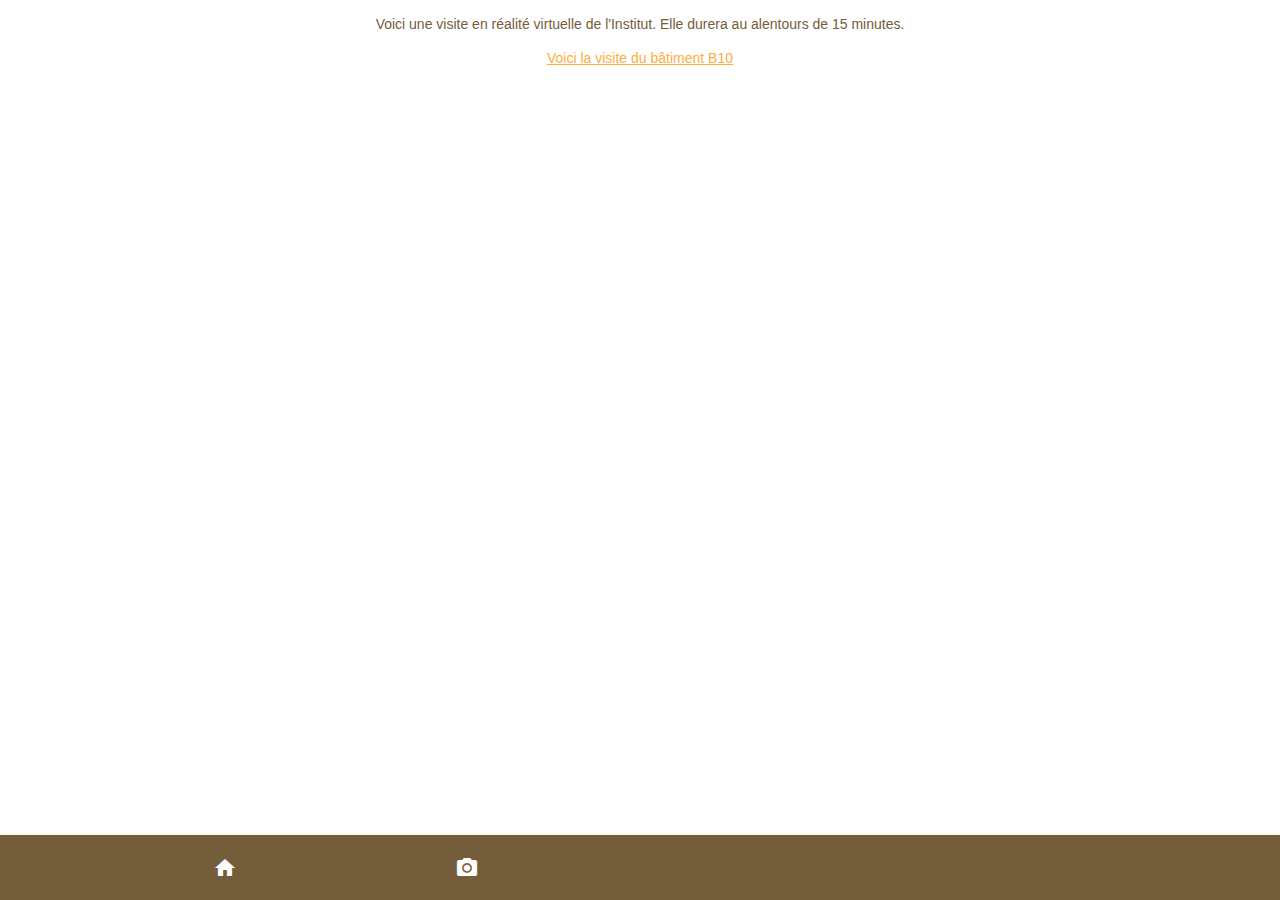
<file: 360.html>
<html>

    <head>
        <meta charset="utf-8">
        <meta name="viewport"
            content="width=device-width, initial-scale=1, maximum-scale=1, minimum-scale=1, user-scalable=no, minimal-ui, viewport-fit=cover">
        <meta name="apple-mobile-web-app-capable" content="yes">
        <link rel="stylesheet" href="https://fonts.googleapis.com/icon?family=Material+Icons">
        <link rel="stylesheet" href="css/material.green-orange.min.css" />
        <script defer src="app/material.min.js"></script>
        <link rel="stylesheet" href="css/leaflet.css" />
        <script src="app/leaflet.js"></script>
        <link rel="stylesheet" href="css/iil-peach.css">
 
   
    <style>
        #mt_plan {
            width: 100%;
        }

        #troisix0 {
            line-height: 48px;
            text-align: center;
            font-weight: 500;
            font-size: 14px;
            color: rgb(115, 93, 58);
        }
    </style>

</head>

<body>
    
    
    <!-- Always shows a header, even in smaller screens. -->
    <div class="mdl-layout mdl-js-layout mdl-layout--fixed-header">
        <main class="mdl-layout__content">
            <div id="troisix0"> Voici une visite en réalité virtuelle de
                l'Institut. Elle durera au alentours de 15 minutes. </div>
                <div style="text-align: center;"><a href="https://drive.google.com/file/d/1AlqOR4UlmeXmBApF2AkS7WDyWeUcwz-l/view?usp=sharing">Voici la visite du bâtiment B10</a></div>
        </main>
        
        <header class="mdl-layout__header">
            <div class="mdl-layout__header-row" id="footer">
                <div class="mdl-cell mdl-cell--3-col mdl-typography--text-center">
                    <a href="index.html" ><i class="material-icons md-18" id="icon">home</i></>
                </div>
                <div class="mdl-cell mdl-cell--2-col mdl-typography--text-center">
                    <a href="qrreader.html"><i class="material-icons md-18" id="icon">camera_alt</i></a>
                </div>
                <div class="mdl-cell mdl-cell--3-col mdl-typography--text-center">
                    <i class="material-icons md-18" id="icon_selected">360</i>
                </div>
            </div>

        </header>
        
    </div>

    </div>
    <script>

    </script>
</body>

</html>
</file>
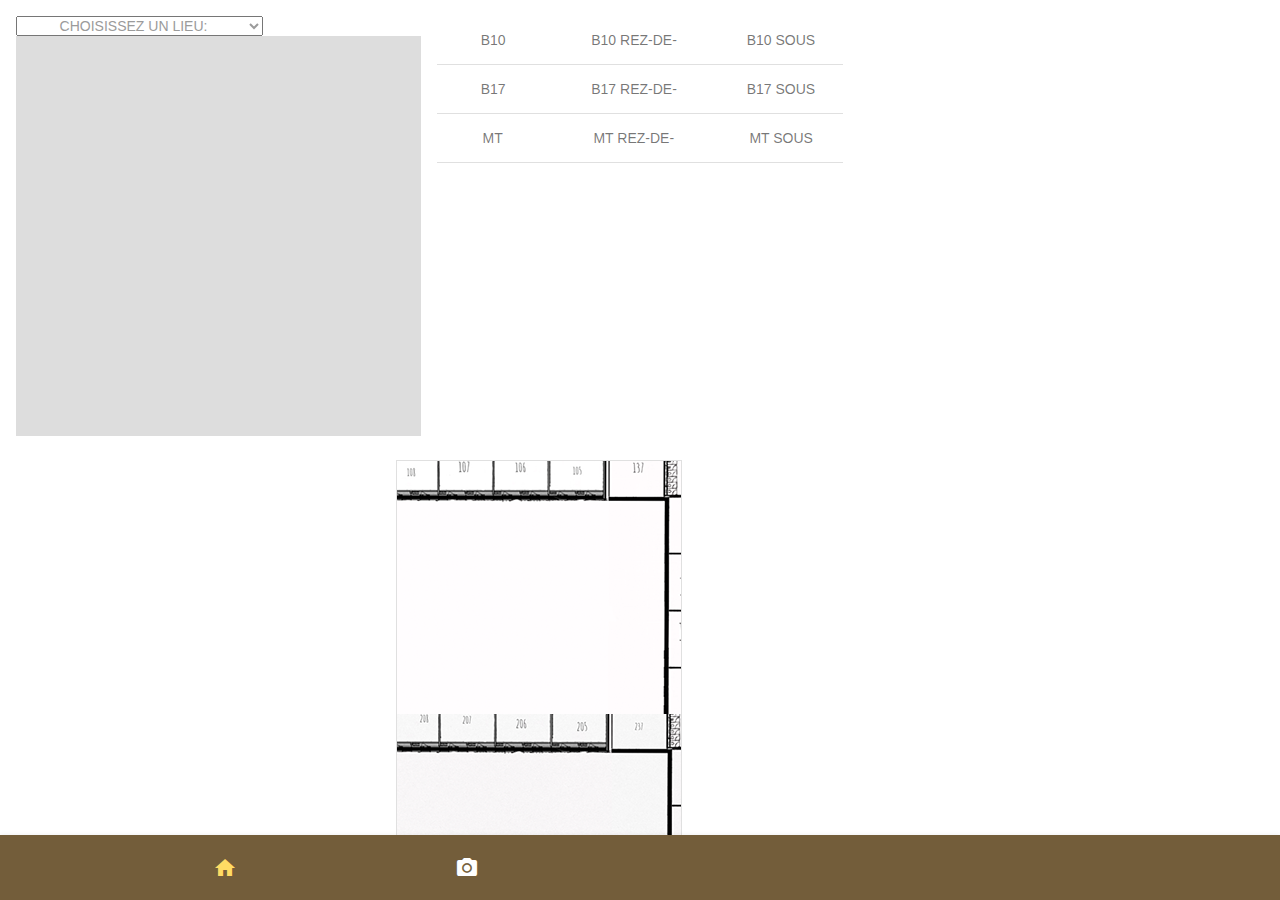
<file: index2.html>
<html>

<head>
    <meta charset="utf-8">
    <meta name="viewport"
        content="width=device-width, initial-scale=1, maximum-scale=1, minimum-scale=1, user-scalable=no, minimal-ui, viewport-fit=cover">
    <meta name="apple-mobile-web-app-capable" content="yes">
    <link rel="stylesheet" href="https://fonts.googleapis.com/icon?family=Material+Icons">
    <link rel="stylesheet" href="css/material.green-orange.min.css" />
    <script defer src="app/material.min.js"></script>
    <link rel="stylesheet" href="css/leaflet.css" />
    <script src="app/leaflet.js"></script>
    <link rel="stylesheet" href="css/iil-peach.css">

</head>

<body>
    <!-- Always shows a header, even in smaller screens. 46.182020, 6.122567 -->
    <div class="mdl-layout mdl-js-layout mdl-layout--fixed-header">
        <main class="mdl-layout__content">
            <div class="page-content">
                <div class="mdl-grid">
                    <div class="mdl-cell mdl-cell--4-col">
                        <select id="location" onchange="showMarker(this.value)">
                            <option value="" disabled selected hidden>Choisissez un lieu:</option>
                            <option value="0">B17-Salle de sport</option>
                            <option value="1">B17-Auditorium</option>
                            <option value="2">B17-Salle de DS</option>
                            <option value="3">B10-Salle Polyvalente</option>
                            <option value="4">B17-Salle des proffesseurs</option>
                            <option value="5">MT-Reception</option>
                            <option value="6">B10-Vie Scolaire</option>
                            <option value="7">B10-Laboratoires</option>
                        </select>
                        <div id="map"></div>
                    </div>
                    <div class="mdl-cell mdl-cell--4-col">
                        <div id="tabs" class="mdl-tabs mdl-js-tabs mdl-js-ripple-effect">
                            <div class="mdl-tabs__tab-bar">
                                <a id="tab0" href="#plan0" class="mdl-tabs__tab">B10 Etages</a>
                                <a id="tab1" href="#plan1" class="mdl-tabs__tab">B10 Rez-de-chaussée</a>
                                <a id="tab2" href="#plan2" class="mdl-tabs__tab">B10 Sous sol</a>
                            </div>

                            <div class="mdl-tabs__tab-bar">
                                <a id="tab3" href="#plan3" class="mdl-tabs__tab">B17 Etages</a>
                                <a id="tab4" href="#plan4" class="mdl-tabs__tab">B17 Rez-de-chaussée</a>
                                <a id="tab5" href="#plan5" class="mdl-tabs__tab">B17 Sous sol</a>
                            </div>

                            <div class="mdl-tabs__tab-bar">
                                <a id="tab6" href="#plan6" class="mdl-tabs__tab">MT Etages</a>
                                <a id="tab7" href="#plan7" class="mdl-tabs__tab">MT Rez-de-chaussée</a>
                                <a id="tab8" href="#plan8" class="mdl-tabs__tab">MT Sous sol</a>
                            </div>
                        </div>
                    </div>
                    <div class="mdl-grid big-font">
                        <div class="mdl-cell mdl-cell--1-col">&nbsp;</div>
                        <div class="mdl-cell mdl-cell--6-col withborder">



                            <div class="mdl-tabs__panel" id="plan0">
                                <div id="plan_b10etage1"> <img class="image-full-width" id="b10etage1_plan"
                                        src="img/b10etage1.gif"></img> </div>

                                <div id="plan_b10etage2"> <img class="image-full-width" id="b10etage2_plan"
                                        src="img/b10etage2.gif"></img> </div>
                            </div>

                            <div class="mdl-tabs__panel" id="plan1">
                                <div id="plan_b10rdc"> <img class="image-full-width" id="b10rdc_plan"
                                        src="img/b10.gif"></img> </div>
                            </div>

                            <div class="mdl-tabs__panel" id="plan2">
                                <div id="plan_b10sousol"> <img class="image-full-width" id="b10sousol_plan"
                                        src="img/b10.gif"></img> </div>
                            </div>

                            <div class="mdl-tabs__panel" id="plan3">
                                <div id="plan_b17etage1"> <img class="image-full-width" id="b17etage1_plan"
                                        src="img/b17etage1.gif"></img> </div>

                                <div id="plan_b17etage2"> <img class="image-full-width" id="b17etage2_plan"
                                        src="img/b17etage2.gif"></img> </div>
                            </div>

                            <div class="mdl-tabs__panel" id="plan4">
                                <div id="plan_b17rdc"> <img class="image-full-width" id="b17rdc_plan"
                                        src="img/b17rezdechaus.gif"></img> </div>
                            </div>

                            <div class="mdl-tabs__panel" id="plan5">
                                <div id="plan_b17sousol"> <img class="image-full-width" id="b17sousol_plan"
                                        src="img/b17sousol.gif"></img> </div>
                            </div>

                            <div class="mdl-tabs__panel" id="plan6">
                                <div id="plan_mtetage1"> <img class="image-full-width" id="mtetage1_plan"
                                        src="img/mtetage1.gif"></img> </div>

                                <div id="plan_mtetage2"> <img class="image-full-width" id="mtetage2_plan"
                                        src="img/mtetage2.gif"></img> </div>

                                <div id="plan_mtetage3"> <img class="image-full-width" id="mtetage3_plan"
                                        src="img/mtetage2.gif"></img> </div>
                            </div>

                            <div class="mdl-tabs__panel" id="plan7">
                                <div id="plan_mtrdc"> <img class="image-full-width" id="mtrdc_plan"
                                        src="img/mt.gif"></img> </div>
                            </div>

                            <div class="mdl-tabs__panel" id="plan8">
                                <div id="plan_mtsousol"> <img class="image-full-width" id="mtsousol_plan"
                                        src="img/mt.gif"></img> </div>
                            </div>

                        </div>
                        <div class="mdl-cell mdl-cell--1-col">&nbsp;</div>
                    </div>
                </div>
                <!-- Wide card with share menu button -->
                <div class="mdl-grid">
                    <div class="mdl-cell mdl-cell--1-col">&nbsp;</div>
                    <div class="mdl-cell mdl-cell--6-col">
                        <div class="demo-card-wide mdl-card mdl-shadow--2dp">
                            <div class="mdl-card__title">
                                <h2 class="mdl-card__title-text">Informations</h2>
                            </div>
                            <div class="mdl-card__supporting-text">
                                Ce site vous permet de découvrir l'Institut International de Lancy et ses
                                plusieurs bâtiments. Choisissez un lieu en haut de la page, celui ci vous serra
                                montré
                                sur la
                                carte et sur son étage.
                            </div>

                        </div>
                        <div class="mdl-cell mdl-cell--1-col">&nbsp;</div>
                    </div>
                </div>


            </div>
        </main>
        <header class="mdl-layout__header">
            <div class="mdl-layout__header-row" id="footer">
                <div class="mdl-cell mdl-cell--3-col mdl-typography--text-center">
                    <i class="material-icons md-18" id="icon_selected">home</i>
                </div>
                <div class="mdl-cell mdl-cell--2-col mdl-typography--text-center">
                    <a href="qrreader.html"><i class="material-icons md-18" id="icon">camera_alt</i></a>
                </div>
                <div class="mdl-cell mdl-cell--3-col mdl-typography--text-center">
                    <a href="360.html"><i class="material-icons md-18" id="icon">360</i></a>
                </div>
            </div>

        </header>
    </div>
    <script src="app/main_internal.js"></script>


</body>

</html>
</file>
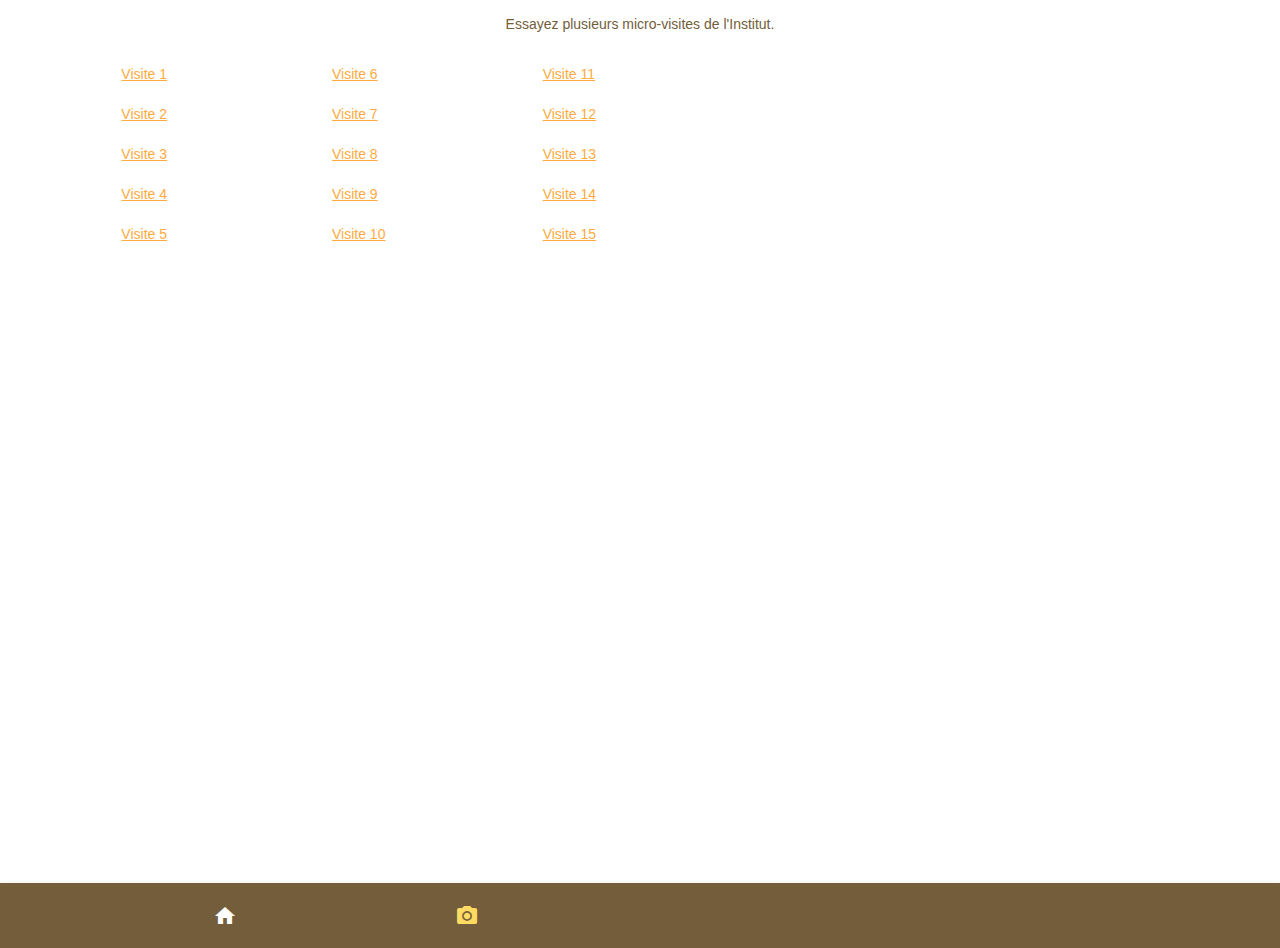
<file: qrreader.html>
<html>

<head>
    <meta charset="utf-8">
    <meta name="viewport"
        content="width=device-width, initial-scale=1, maximum-scale=1, minimum-scale=1, user-scalable=no, minimal-ui, viewport-fit=cover">
    <meta name="apple-mobile-web-app-capable" content="yes">
    <link rel="stylesheet" href="https://fonts.googleapis.com/icon?family=Material+Icons">
    <link rel="stylesheet" href="css/material.green-orange.min.css" />
    <script defer src="app/material.min.js"></script>
    <link rel="stylesheet" href="css/leaflet.css" />
    <script src="app/leaflet.js"></script>
    <link rel="stylesheet" href="css/iil-peach.css">


    <style>
        #mt_plan {
            width: 100%;
        }

        #qr {
            line-height: 48px;
            text-align: center;
            font-weight: 500;
            font-size: 14px;
            color: rgb(115, 93, 58);
        }
    </style>
    <div id="qr"> Essayez plusieurs micro-visites de l'Institut. </div>
</head>

<body>

        <!-- Always shows a header, even in smaller screens. -->
        <div class="mdl-layout mdl-js-layout mdl-layout--fixed-header">
            <main class="mdl-layout__content">
                <div class="mdl-grid">
                    <div class="mdl-cell mdl-cell--1-col">&nbsp;</div>
                   <div class="mdl-cell mdl-cell--2-col">
                        <a href=" https://sites.google.com/iilgeneve.ch/visite-apple-groupe-1/accueil">Visite 1</a>
                        <br><br>
                        <a href=" https://sites.google.com/iilgeneve.ch/visite-apple-groupe-2/accueil">Visite 2</a>
                        <br><br>
                        <a href=" https://sites.google.com/iilgeneve.ch/visite-apple-groupe-3/accueil">Visite 3</a>
                        <br><br>
                        <a href=" https://sites.google.com/iilgeneve.ch/visite-apple-groupe-4/accueil">Visite 4</a>
                        <br><br>
                        <a href=" https://sites.google.com/iilgeneve.ch/visite-apple-groupe-5/accueil">Visite 5</a>
                        <br><br>

                        <video id="preview" style="width: 100%; margin-top: 200;"></video>
                    </div>
                    <div class="mdl-cell mdl-cell--2-col">
                        <a href=" https://sites.google.com/iilgeneve.ch/visite-apple-groupe-6/accueil">Visite 6</a>
                        <br><br>
                        <a href=" https://sites.google.com/iilgeneve.ch/visite-apple-groupe-7/accueil">Visite 7</a>
                        <br><br>
                        <a href=" https://sites.google.com/iilgeneve.ch/visite-apple-groupe-8/accueil">Visite 8</a>
                        <br><br>
                        <a href=" https://sites.google.com/iilgeneve.ch/visite-apple-groupe-9/accueil">Visite 9</a>
                        <br><br>
                        <a href=" https://sites.google.com/iilgeneve.ch/visite-apple-groupe-10/accueil">Visite 10</a>
                        <br><br>
    
                        <video id="preview" style="width: 100%; margin-top: 200;"></video>
                    </div>
                    <div class="mdl-cell mdl-cell--2-col">
                        <a href=" https://sites.google.com/iilgeneve.ch/visite-apple-groupe-11/accueil">Visite 11</a>
                        <br><br>
                        <a href=" https://sites.google.com/iilgeneve.ch/visite-apple-groupe-12/accueil">Visite 12</a>
                        <br><br>
                        <a href=" https://sites.google.com/iilgeneve.ch/visite-apple-groupe-13/accueil">Visite 13</a>
                        <br><br>
                        <a href=" https://sites.google.com/iilgeneve.ch/visite-apple-groupe-14/accueil">Visite 14</a>
                        <br><br>
                        <a href=" https://sites.google.com/iilgeneve.ch/visite-apple-groupe-15/accueil">Visite 15</a>
                
                

                        <video id="preview" style="width: 100%; margin-top: 200;"></video>
                    </div>

                    <div class="mdl-cell mdl-cell--1-col">&nbsp;</div>
                </div>

            </main>
            <header class="mdl-layout__header">
                <div class="mdl-layout__header-row" id="footer">
                    <div class="mdl-cell mdl-cell--3-col mdl-typography--text-center">
                        <a href="index.html"><i class="material-icons md-18" id="icon">home</i></a>
                    </div>
                    <div class="mdl-cell mdl-cell--2-col mdl-typography--text-center">
                        <i class="material-icons md-18" id="icon_selected">camera_alt</i>
                    </div>
                    <div class="mdl-cell mdl-cell--3-col mdl-typography--text-center">
                        <a href="360.html"><i class="material-icons md-18" id="icon">360</i></a>
                    </div>
                </div>

            </header>
        </div>

        </div>
        <script>

        </script>
</body>

</html>
</file>
<file: css/leaflet.css>
/* required styles */

.leaflet-pane,
.leaflet-tile,
.leaflet-marker-icon,
.leaflet-marker-shadow,
.leaflet-tile-container,
.leaflet-pane > svg,
.leaflet-pane > canvas,
.leaflet-zoom-box,
.leaflet-image-layer,
.leaflet-layer {
	position: absolute;
	left: 0;
	top: 0;
	}
.leaflet-container {
	overflow: hidden;
	}
.leaflet-tile,
.leaflet-marker-icon,
.leaflet-marker-shadow {
	-webkit-user-select: none;
	   -moz-user-select: none;
	        user-select: none;
	  -webkit-user-drag: none;
	}
/* Prevents IE11 from highlighting tiles in blue */
.leaflet-tile::selection {
	background: transparent;
}
/* Safari renders non-retina tile on retina better with this, but Chrome is worse */
.leaflet-safari .leaflet-tile {
	image-rendering: -webkit-optimize-contrast;
	}
/* hack that prevents hw layers "stretching" when loading new tiles */
.leaflet-safari .leaflet-tile-container {
	width: 1600px;
	height: 1600px;
	-webkit-transform-origin: 0 0;
	}
.leaflet-marker-icon,
.leaflet-marker-shadow {
	display: block;
	}
/* .leaflet-container svg: reset svg max-width decleration shipped in Joomla! (joomla.org) 3.x */
/* .leaflet-container img: map is broken in FF if you have max-width: 100% on tiles */
.leaflet-container .leaflet-overlay-pane svg,
.leaflet-container .leaflet-marker-pane img,
.leaflet-container .leaflet-shadow-pane img,
.leaflet-container .leaflet-tile-pane img,
.leaflet-container img.leaflet-image-layer,
.leaflet-container .leaflet-tile {
	max-width: none !important;
	max-height: none !important;
	}

.leaflet-container.leaflet-touch-zoom {
	-ms-touch-action: pan-x pan-y;
	touch-action: pan-x pan-y;
	}
.leaflet-container.leaflet-touch-drag {
	-ms-touch-action: pinch-zoom;
	/* Fallback for FF which doesn't support pinch-zoom */
	touch-action: none;
	touch-action: pinch-zoom;
}
.leaflet-container.leaflet-touch-drag.leaflet-touch-zoom {
	-ms-touch-action: none;
	touch-action: none;
}
.leaflet-container {
	-webkit-tap-highlight-color: transparent;
}
.leaflet-container a {
	-webkit-tap-highlight-color: rgba(51, 181, 229, 0.4);
}
.leaflet-tile {
	filter: inherit;
	visibility: hidden;
	}
.leaflet-tile-loaded {
	visibility: inherit;
	}
.leaflet-zoom-box {
	width: 0;
	height: 0;
	-moz-box-sizing: border-box;
	     box-sizing: border-box;
	z-index: 800;
	}
/* workaround for https://bugzilla.mozilla.org/show_bug.cgi?id=888319 */
.leaflet-overlay-pane svg {
	-moz-user-select: none;
	}

.leaflet-pane         { z-index: 400; }

.leaflet-tile-pane    { z-index: 200; }
.leaflet-overlay-pane { z-index: 400; }
.leaflet-shadow-pane  { z-index: 500; }
.leaflet-marker-pane  { z-index: 600; }
.leaflet-tooltip-pane   { z-index: 650; }
.leaflet-popup-pane   { z-index: 700; }

.leaflet-map-pane canvas { z-index: 100; }
.leaflet-map-pane svg    { z-index: 200; }

.leaflet-vml-shape {
	width: 1px;
	height: 1px;
	}
.lvml {
	behavior: url(#default#VML);
	display: inline-block;
	position: absolute;
	}


/* control positioning */

.leaflet-control {
	position: relative;
	z-index: 800;
	pointer-events: visiblePainted; /* IE 9-10 doesn't have auto */
	pointer-events: auto;
	}
.leaflet-top,
.leaflet-bottom {
	position: absolute;
	z-index: 1000;
	pointer-events: none;
	}
.leaflet-top {
	top: 0;
	}
.leaflet-right {
	right: 0;
	}
.leaflet-bottom {
	bottom: 0;
	}
.leaflet-left {
	left: 0;
	}
.leaflet-control {
	float: left;
	clear: both;
	}
.leaflet-right .leaflet-control {
	float: right;
	}
.leaflet-top .leaflet-control {
	margin-top: 10px;
	}
.leaflet-bottom .leaflet-control {
	margin-bottom: 10px;
	}
.leaflet-left .leaflet-control {
	margin-left: 10px;
	}
.leaflet-right .leaflet-control {
	margin-right: 10px;
	}


/* zoom and fade animations */

.leaflet-fade-anim .leaflet-tile {
	will-change: opacity;
	}
.leaflet-fade-anim .leaflet-popup {
	opacity: 0;
	-webkit-transition: opacity 0.2s linear;
	   -moz-transition: opacity 0.2s linear;
	        transition: opacity 0.2s linear;
	}
.leaflet-fade-anim .leaflet-map-pane .leaflet-popup {
	opacity: 1;
	}
.leaflet-zoom-animated {
	-webkit-transform-origin: 0 0;
	    -ms-transform-origin: 0 0;
	        transform-origin: 0 0;
	}
.leaflet-zoom-anim .leaflet-zoom-animated {
	will-change: transform;
	}
.leaflet-zoom-anim .leaflet-zoom-animated {
	-webkit-transition: -webkit-transform 0.25s cubic-bezier(0,0,0.25,1);
	   -moz-transition:    -moz-transform 0.25s cubic-bezier(0,0,0.25,1);
	        transition:         transform 0.25s cubic-bezier(0,0,0.25,1);
	}
.leaflet-zoom-anim .leaflet-tile,
.leaflet-pan-anim .leaflet-tile {
	-webkit-transition: none;
	   -moz-transition: none;
	        transition: none;
	}

.leaflet-zoom-anim .leaflet-zoom-hide {
	visibility: hidden;
	}


/* cursors */

.leaflet-interactive {
	cursor: pointer;
	}
.leaflet-grab {
	cursor: -webkit-grab;
	cursor:    -moz-grab;
	cursor:         grab;
	}
.leaflet-crosshair,
.leaflet-crosshair .leaflet-interactive {
	cursor: crosshair;
	}
.leaflet-popup-pane,
.leaflet-control {
	cursor: auto;
	}
.leaflet-dragging .leaflet-grab,
.leaflet-dragging .leaflet-grab .leaflet-interactive,
.leaflet-dragging .leaflet-marker-draggable {
	cursor: move;
	cursor: -webkit-grabbing;
	cursor:    -moz-grabbing;
	cursor:         grabbing;
	}

/* marker & overlays interactivity */
.leaflet-marker-icon,
.leaflet-marker-shadow,
.leaflet-image-layer,
.leaflet-pane > svg path,
.leaflet-tile-container {
	pointer-events: none;
	}

.leaflet-marker-icon.leaflet-interactive,
.leaflet-image-layer.leaflet-interactive,
.leaflet-pane > svg path.leaflet-interactive,
svg.leaflet-image-layer.leaflet-interactive path {
	pointer-events: visiblePainted; /* IE 9-10 doesn't have auto */
	pointer-events: auto;
	}

/* visual tweaks */

.leaflet-container {
	background: #ddd;
	outline: 0;
	}
.leaflet-container a {
	color: #0078A8;
	}
.leaflet-container a.leaflet-active {
	outline: 2px solid orange;
	}
.leaflet-zoom-box {
	border: 2px dotted #38f;
	background: rgba(255,255,255,0.5);
	}


/* general typography */
.leaflet-container {
	font: 12px/1.5 "Helvetica Neue", Arial, Helvetica, sans-serif;
	}


/* general toolbar styles */

.leaflet-bar {
	box-shadow: 0 1px 5px rgba(0,0,0,0.65);
	border-radius: 4px;
	}
.leaflet-bar a,
.leaflet-bar a:hover {
	background-color: #fff;
	border-bottom: 1px solid #ccc;
	width: 26px;
	height: 26px;
	line-height: 26px;
	display: block;
	text-align: center;
	text-decoration: none;
	color: black;
	}
.leaflet-bar a,
.leaflet-control-layers-toggle {
	background-position: 50% 50%;
	background-repeat: no-repeat;
	display: block;
	}
.leaflet-bar a:hover {
	background-color: #f4f4f4;
	}
.leaflet-bar a:first-child {
	border-top-left-radius: 4px;
	border-top-right-radius: 4px;
	}
.leaflet-bar a:last-child {
	border-bottom-left-radius: 4px;
	border-bottom-right-radius: 4px;
	border-bottom: none;
	}
.leaflet-bar a.leaflet-disabled {
	cursor: default;
	background-color: #f4f4f4;
	color: #bbb;
	}

.leaflet-touch .leaflet-bar a {
	width: 30px;
	height: 30px;
	line-height: 30px;
	}
.leaflet-touch .leaflet-bar a:first-child {
	border-top-left-radius: 2px;
	border-top-right-radius: 2px;
	}
.leaflet-touch .leaflet-bar a:last-child {
	border-bottom-left-radius: 2px;
	border-bottom-right-radius: 2px;
	}

/* zoom control */

.leaflet-control-zoom-in,
.leaflet-control-zoom-out {
	font: bold 18px 'Lucida Console', Monaco, monospace;
	text-indent: 1px;
	}

.leaflet-touch .leaflet-control-zoom-in, .leaflet-touch .leaflet-control-zoom-out  {
	font-size: 22px;
	}


/* layers control */

.leaflet-control-layers {
	box-shadow: 0 1px 5px rgba(0,0,0,0.4);
	background: #fff;
	border-radius: 5px;
	}
.leaflet-control-layers-toggle {
	background-image: url(images/layers.png);
	width: 36px;
	height: 36px;
	}
.leaflet-retina .leaflet-control-layers-toggle {
	background-image: url(images/layers-2x.png);
	background-size: 26px 26px;
	}
.leaflet-touch .leaflet-control-layers-toggle {
	width: 44px;
	height: 44px;
	}
.leaflet-control-layers .leaflet-control-layers-list,
.leaflet-control-layers-expanded .leaflet-control-layers-toggle {
	display: none;
	}
.leaflet-control-layers-expanded .leaflet-control-layers-list {
	display: block;
	position: relative;
	}
.leaflet-control-layers-expanded {
	padding: 6px 10px 6px 6px;
	color: #333;
	background: #fff;
	}
.leaflet-control-layers-scrollbar {
	overflow-y: scroll;
	overflow-x: hidden;
	padding-right: 5px;
	}
.leaflet-control-layers-selector {
	margin-top: 2px;
	position: relative;
	top: 1px;
	}
.leaflet-control-layers label {
	display: block;
	}
.leaflet-control-layers-separator {
	height: 0;
	border-top: 1px solid #ddd;
	margin: 5px -10px 5px -6px;
	}

/* Default icon URLs */
.leaflet-default-icon-path {
	background-image: url(images/marker-icon.png);
	}


/* attribution and scale controls */

.leaflet-container .leaflet-control-attribution {
	background: #fff;
	background: rgba(255, 255, 255, 0.7);
	margin: 0;
	}
.leaflet-control-attribution,
.leaflet-control-scale-line {
	padding: 0 5px;
	color: #333;
	}
.leaflet-control-attribution a {
	text-decoration: none;
	}
.leaflet-control-attribution a:hover {
	text-decoration: underline;
	}
.leaflet-container .leaflet-control-attribution,
.leaflet-container .leaflet-control-scale {
	font-size: 11px;
	}
.leaflet-left .leaflet-control-scale {
	margin-left: 5px;
	}
.leaflet-bottom .leaflet-control-scale {
	margin-bottom: 5px;
	}
.leaflet-control-scale-line {
	border: 2px solid #777;
	border-top: none;
	line-height: 1.1;
	padding: 2px 5px 1px;
	font-size: 11px;
	white-space: nowrap;
	overflow: hidden;
	-moz-box-sizing: border-box;
	     box-sizing: border-box;

	background: #fff;
	background: rgba(255, 255, 255, 0.5);
	}
.leaflet-control-scale-line:not(:first-child) {
	border-top: 2px solid #777;
	border-bottom: none;
	margin-top: -2px;
	}
.leaflet-control-scale-line:not(:first-child):not(:last-child) {
	border-bottom: 2px solid #777;
	}

.leaflet-touch .leaflet-control-attribution,
.leaflet-touch .leaflet-control-layers,
.leaflet-touch .leaflet-bar {
	box-shadow: none;
	}
.leaflet-touch .leaflet-control-layers,
.leaflet-touch .leaflet-bar {
	border: 2px solid rgba(0,0,0,0.2);
	background-clip: padding-box;
	}


/* popup */

.leaflet-popup {
	position: absolute;
	text-align: center;
	margin-bottom: 20px;
	}
.leaflet-popup-content-wrapper {
	padding: 1px;
	text-align: left;
	border-radius: 12px;
	}
.leaflet-popup-content {
	margin: 13px 19px;
	line-height: 1.4;
	}
.leaflet-popup-content p {
	margin: 18px 0;
	}
.leaflet-popup-tip-container {
	width: 40px;
	height: 20px;
	position: absolute;
	left: 50%;
	margin-left: -20px;
	overflow: hidden;
	pointer-events: none;
	}
.leaflet-popup-tip {
	width: 17px;
	height: 17px;
	padding: 1px;

	margin: -10px auto 0;

	-webkit-transform: rotate(45deg);
	   -moz-transform: rotate(45deg);
	    -ms-transform: rotate(45deg);
	        transform: rotate(45deg);
	}
.leaflet-popup-content-wrapper,
.leaflet-popup-tip {
	background: white;
	color: #333;
	box-shadow: 0 3px 14px rgba(0,0,0,0.4);
	}
.leaflet-container a.leaflet-popup-close-button {
	position: absolute;
	top: 0;
	right: 0;
	padding: 4px 4px 0 0;
	border: none;
	text-align: center;
	width: 18px;
	height: 14px;
	font: 16px/14px Tahoma, Verdana, sans-serif;
	color: #c3c3c3;
	text-decoration: none;
	font-weight: bold;
	background: transparent;
	}
.leaflet-container a.leaflet-popup-close-button:hover {
	color: #999;
	}
.leaflet-popup-scrolled {
	overflow: auto;
	border-bottom: 1px solid #ddd;
	border-top: 1px solid #ddd;
	}

.leaflet-oldie .leaflet-popup-content-wrapper {
	zoom: 1;
	}
.leaflet-oldie .leaflet-popup-tip {
	width: 24px;
	margin: 0 auto;

	-ms-filter: "progid:DXImageTransform.Microsoft.Matrix(M11=0.70710678, M12=0.70710678, M21=-0.70710678, M22=0.70710678)";
	filter: progid:DXImageTransform.Microsoft.Matrix(M11=0.70710678, M12=0.70710678, M21=-0.70710678, M22=0.70710678);
	}
.leaflet-oldie .leaflet-popup-tip-container {
	margin-top: -1px;
	}

.leaflet-oldie .leaflet-control-zoom,
.leaflet-oldie .leaflet-control-layers,
.leaflet-oldie .leaflet-popup-content-wrapper,
.leaflet-oldie .leaflet-popup-tip {
	border: 1px solid #999;
	}


/* div icon */

.leaflet-div-icon {
	background: #fff;
	border: 1px solid #666;
	}


/* Tooltip */
/* Base styles for the element that has a tooltip */
.leaflet-tooltip {
	position: absolute;
	padding: 6px;
	background-color: #fff;
	border: 1px solid #fff;
	border-radius: 3px;
	color: #222;
	white-space: nowrap;
	-webkit-user-select: none;
	-moz-user-select: none;
	-ms-user-select: none;
	user-select: none;
	pointer-events: none;
	box-shadow: 0 1px 3px rgba(0,0,0,0.4);
	}
.leaflet-tooltip.leaflet-clickable {
	cursor: pointer;
	pointer-events: auto;
	}
.leaflet-tooltip-top:before,
.leaflet-tooltip-bottom:before,
.leaflet-tooltip-left:before,
.leaflet-tooltip-right:before {
	position: absolute;
	pointer-events: none;
	border: 6px solid transparent;
	background: transparent;
	content: "";
	}

/* Directions */

.leaflet-tooltip-bottom {
	margin-top: 6px;
}
.leaflet-tooltip-top {
	margin-top: -6px;
}
.leaflet-tooltip-bottom:before,
.leaflet-tooltip-top:before {
	left: 50%;
	margin-left: -6px;
	}
.leaflet-tooltip-top:before {
	bottom: 0;
	margin-bottom: -12px;
	border-top-color: #fff;
	}
.leaflet-tooltip-bottom:before {
	top: 0;
	margin-top: -12px;
	margin-left: -6px;
	border-bottom-color: #fff;
	}
.leaflet-tooltip-left {
	margin-left: -6px;
}
.leaflet-tooltip-right {
	margin-left: 6px;
}
.leaflet-tooltip-left:before,
.leaflet-tooltip-right:before {
	top: 50%;
	margin-top: -6px;
	}
.leaflet-tooltip-left:before {
	right: 0;
	margin-right: -12px;
	border-left-color: #fff;
	}
.leaflet-tooltip-right:before {
	left: 0;
	margin-left: -12px;
	border-right-color: #fff;
	}
</file>
<file: css/iil-peach.css>
#location {
    line-height: 48px;
    text-align: center;
    font-weight: 500;
    font-size: 14px;
    text-transform: uppercase;
    color: rgb(155, 155, 155);
}
#icon {
    color: rgba(255, 255, 255);
}

#icon_selected {
    color: rgb(255, 219, 100);
}

#footer {
    background-color: rgba(115, 93, 58);
    height: 65px
}
#map {
    width: 100%;
    height: 400px;
}

.image-full-width {
   width: 105%;
}

.demo-card-wide.mdl-card {
    width: 100%;
}

.leaflet-popup-content{
     font-size: 16pt;
  }
.mdl-card__supporting-text{
    font-size: 16pt;
 }

 .withborder{
    border: 1px solid #e0e0e0;
 }
</file>
<file: css/material.green-orange.min.css>
/**
 * material-design-lite - Material Design Components in CSS, JS and HTML
 * @version v1.3.0
 * @license Apache-2.0
 * @copyright 2015 Google, Inc.
 * @link https://github.com/google/material-design-lite
 */
@charset "UTF-8";html{color:rgba(0,0,0,.87)}::-moz-selection{background:#b3d4fc;text-shadow:none}::selection{background:#b3d4fc;text-shadow:none}hr{display:block;height:1px;border:0;border-top:1px solid #ccc;margin:1em 0;padding:0}audio,canvas,iframe,img,svg,video{vertical-align:middle}fieldset{border:0;margin:0;padding:0}textarea{resize:vertical}.browserupgrade{margin:.2em 0;background:#ccc;color:#000;padding:.2em 0}.hidden{display:none!important}.visuallyhidden{border:0;clip:rect(0 0 0 0);height:1px;margin:-1px;overflow:hidden;padding:0;position:absolute;width:1px}.visuallyhidden.focusable:active,.visuallyhidden.focusable:focus{clip:auto;height:auto;margin:0;overflow:visible;position:static;width:auto}.invisible{visibility:hidden}.clearfix:before,.clearfix:after{content:" ";display:table}.clearfix:after{clear:both}@media print{*,*:before,*:after,*:first-letter{background:transparent!important;color:#000!important;box-shadow:none!important}a,a:visited{text-decoration:underline}a[href]:after{content:" (" attr(href)")"}abbr[title]:after{content:" (" attr(title)")"}a[href^="#"]:after,a[href^="javascript:"]:after{content:""}pre,blockquote{border:1px solid #999;page-break-inside:avoid}thead{display:table-header-group}tr,img{page-break-inside:avoid}img{max-width:100%!important}p,h2,h3{orphans:3;widows:3}h2,h3{page-break-after:avoid}}a,.mdl-accordion,.mdl-button,.mdl-card,.mdl-checkbox,.mdl-dropdown-menu,.mdl-icon-toggle,.mdl-item,.mdl-radio,.mdl-slider,.mdl-switch,.mdl-tabs__tab{-webkit-tap-highlight-color:transparent;-webkit-tap-highlight-color:rgba(255,255,255,0)}html{width:100%;height:100%;-ms-touch-action:manipulation;touch-action:manipulation}body{width:100%;min-height:100%}main{display:block}*[hidden]{display:none!important}html,body{font-family:"Helvetica","Arial",sans-serif;font-size:14px;font-weight:400;line-height:20px}h1,h2,h3,h4,h5,h6,p{padding:0}h1 small,h2 small,h3 small,h4 small,h5 small,h6 small{font-family:"Roboto","Helvetica","Arial",sans-serif;font-weight:400;line-height:1.35;letter-spacing:-.02em;opacity:.54;font-size:.6em}h1{font-size:56px;line-height:1.35;letter-spacing:-.02em;margin:24px 0}h1,h2{font-family:"Roboto","Helvetica","Arial",sans-serif;font-weight:400}h2{font-size:45px;line-height:48px}h2,h3{margin:24px 0}h3{font-size:34px;line-height:40px}h3,h4{font-family:"Roboto","Helvetica","Arial",sans-serif;font-weight:400}h4{font-size:24px;line-height:32px;-moz-osx-font-smoothing:grayscale;margin:24px 0 16px}h5{font-size:20px;font-weight:500;line-height:1;letter-spacing:.02em}h5,h6{font-family:"Roboto","Helvetica","Arial",sans-serif;margin:24px 0 16px}h6{font-size:16px;letter-spacing:.04em}h6,p{font-weight:400;line-height:24px}p{font-size:14px;letter-spacing:0;margin:0 0 16px}a{color:rgb(255,171,64);font-weight:500}blockquote{font-family:"Roboto","Helvetica","Arial",sans-serif;position:relative;font-size:24px;font-weight:300;font-style:italic;line-height:1.35;letter-spacing:.08em}blockquote:before{position:absolute;left:-.5em;content:'“'}blockquote:after{content:'”';margin-left:-.05em}mark{background-color:#f4ff81}dt{font-weight:700}address{font-size:12px;line-height:1;font-style:normal}address,ul,ol{font-weight:400;letter-spacing:0}ul,ol{font-size:14px;line-height:24px}.mdl-typography--display-4,.mdl-typography--display-4-color-contrast{font-family:"Roboto","Helvetica","Arial",sans-serif;font-size:112px;font-weight:300;line-height:1;letter-spacing:-.04em}.mdl-typography--display-4-color-contrast{opacity:.54}.mdl-typography--display-3,.mdl-typography--display-3-color-contrast{font-family:"Roboto","Helvetica","Arial",sans-serif;font-size:56px;font-weight:400;line-height:1.35;letter-spacing:-.02em}.mdl-typography--display-3-color-contrast{opacity:.54}.mdl-typography--display-2,.mdl-typography--display-2-color-contrast{font-family:"Roboto","Helvetica","Arial",sans-serif;font-size:45px;font-weight:400;line-height:48px}.mdl-typography--display-2-color-contrast{opacity:.54}.mdl-typography--display-1,.mdl-typography--display-1-color-contrast{font-family:"Roboto","Helvetica","Arial",sans-serif;font-size:34px;font-weight:400;line-height:40px}.mdl-typography--display-1-color-contrast{opacity:.54}.mdl-typography--headline,.mdl-typography--headline-color-contrast{font-family:"Roboto","Helvetica","Arial",sans-serif;font-size:24px;font-weight:400;line-height:32px;-moz-osx-font-smoothing:grayscale}.mdl-typography--headline-color-contrast{opacity:.87}.mdl-typography--title,.mdl-typography--title-color-contrast{font-family:"Roboto","Helvetica","Arial",sans-serif;font-size:20px;font-weight:500;line-height:1;letter-spacing:.02em}.mdl-typography--title-color-contrast{opacity:.87}.mdl-typography--subhead,.mdl-typography--subhead-color-contrast{font-family:"Roboto","Helvetica","Arial",sans-serif;font-size:16px;font-weight:400;line-height:24px;letter-spacing:.04em}.mdl-typography--subhead-color-contrast{opacity:.87}.mdl-typography--body-2,.mdl-typography--body-2-color-contrast{font-size:14px;font-weight:700;line-height:24px;letter-spacing:0}.mdl-typography--body-2-color-contrast{opacity:.87}.mdl-typography--body-1,.mdl-typography--body-1-color-contrast{font-size:14px;font-weight:400;line-height:24px;letter-spacing:0}.mdl-typography--body-1-color-contrast{opacity:.87}.mdl-typography--body-2-force-preferred-font,.mdl-typography--body-2-force-preferred-font-color-contrast{font-family:"Roboto","Helvetica","Arial",sans-serif;font-size:14px;font-weight:500;line-height:24px;letter-spacing:0}.mdl-typography--body-2-force-preferred-font-color-contrast{opacity:.87}.mdl-typography--body-1-force-preferred-font,.mdl-typography--body-1-force-preferred-font-color-contrast{font-family:"Roboto","Helvetica","Arial",sans-serif;font-size:14px;font-weight:400;line-height:24px;letter-spacing:0}.mdl-typography--body-1-force-preferred-font-color-contrast{opacity:.87}.mdl-typography--caption,.mdl-typography--caption-force-preferred-font{font-size:12px;font-weight:400;line-height:1;letter-spacing:0}.mdl-typography--caption-force-preferred-font{font-family:"Roboto","Helvetica","Arial",sans-serif}.mdl-typography--caption-color-contrast,.mdl-typography--caption-force-preferred-font-color-contrast{font-size:12px;font-weight:400;line-height:1;letter-spacing:0;opacity:.54}.mdl-typography--caption-force-preferred-font-color-contrast,.mdl-typography--menu{font-family:"Roboto","Helvetica","Arial",sans-serif}.mdl-typography--menu{font-size:14px;font-weight:500;line-height:1;letter-spacing:0}.mdl-typography--menu-color-contrast{opacity:.87}.mdl-typography--menu-color-contrast,.mdl-typography--button,.mdl-typography--button-color-contrast{font-family:"Roboto","Helvetica","Arial",sans-serif;font-size:14px;font-weight:500;line-height:1;letter-spacing:0}.mdl-typography--button,.mdl-typography--button-color-contrast{text-transform:uppercase}.mdl-typography--button-color-contrast{opacity:.87}.mdl-typography--text-left{text-align:left}.mdl-typography--text-right{text-align:right}.mdl-typography--text-center{text-align:center}.mdl-typography--text-justify{text-align:justify}.mdl-typography--text-nowrap{white-space:nowrap}.mdl-typography--text-lowercase{text-transform:lowercase}.mdl-typography--text-uppercase{text-transform:uppercase}.mdl-typography--text-capitalize{text-transform:capitalize}.mdl-typography--font-thin{font-weight:200!important}.mdl-typography--font-light{font-weight:300!important}.mdl-typography--font-regular{font-weight:400!important}.mdl-typography--font-medium{font-weight:500!important}.mdl-typography--font-bold{font-weight:700!important}.mdl-typography--font-black{font-weight:900!important}.material-icons{font-family:'Material Icons';font-weight:400;font-style:normal;font-size:24px;line-height:1;letter-spacing:normal;text-transform:none;display:inline-block;word-wrap:normal;-moz-font-feature-settings:'liga';font-feature-settings:'liga';-webkit-font-feature-settings:'liga';-webkit-font-smoothing:antialiased}.mdl-color-text--red{color:#f44336 !important}.mdl-color--red{background-color:#f44336 !important}.mdl-color-text--red-50{color:#ffebee !important}.mdl-color--red-50{background-color:#ffebee !important}.mdl-color-text--red-100{color:#ffcdd2 !important}.mdl-color--red-100{background-color:#ffcdd2 !important}.mdl-color-text--red-200{color:#ef9a9a !important}.mdl-color--red-200{background-color:#ef9a9a !important}.mdl-color-text--red-300{color:#e57373 !important}.mdl-color--red-300{background-color:#e57373 !important}.mdl-color-text--red-400{color:#ef5350 !important}.mdl-color--red-400{background-color:#ef5350 !important}.mdl-color-text--red-500{color:#f44336 !important}.mdl-color--red-500{background-color:#f44336 !important}.mdl-color-text--red-600{color:#e53935 !important}.mdl-color--red-600{background-color:#e53935 !important}.mdl-color-text--red-700{color:#d32f2f !important}.mdl-color--red-700{background-color:#d32f2f !important}.mdl-color-text--red-800{color:#c62828 !important}.mdl-color--red-800{background-color:#c62828 !important}.mdl-color-text--red-900{color:#b71c1c !important}.mdl-color--red-900{background-color:#b71c1c !important}.mdl-color-text--red-A100{color:#ff8a80 !important}.mdl-color--red-A100{background-color:#ff8a80 !important}.mdl-color-text--red-A200{color:#ff5252 !important}.mdl-color--red-A200{background-color:#ff5252 !important}.mdl-color-text--red-A400{color:#ff1744 !important}.mdl-color--red-A400{background-color:#ff1744 !important}.mdl-color-text--red-A700{color:#d50000 !important}.mdl-color--red-A700{background-color:#d50000 !important}.mdl-color-text--pink{color:#e91e63 !important}.mdl-color--pink{background-color:#e91e63 !important}.mdl-color-text--pink-50{color:#fce4ec !important}.mdl-color--pink-50{background-color:#fce4ec !important}.mdl-color-text--pink-100{color:#f8bbd0 !important}.mdl-color--pink-100{background-color:#f8bbd0 !important}.mdl-color-text--pink-200{color:#f48fb1 !important}.mdl-color--pink-200{background-color:#f48fb1 !important}.mdl-color-text--pink-300{color:#f06292 !important}.mdl-color--pink-300{background-color:#f06292 !important}.mdl-color-text--pink-400{color:#ec407a !important}.mdl-color--pink-400{background-color:#ec407a !important}.mdl-color-text--pink-500{color:#e91e63 !important}.mdl-color--pink-500{background-color:#e91e63 !important}.mdl-color-text--pink-600{color:#d81b60 !important}.mdl-color--pink-600{background-color:#d81b60 !important}.mdl-color-text--pink-700{color:#c2185b !important}.mdl-color--pink-700{background-color:#c2185b !important}.mdl-color-text--pink-800{color:#ad1457 !important}.mdl-color--pink-800{background-color:#ad1457 !important}.mdl-color-text--pink-900{color:#880e4f !important}.mdl-color--pink-900{background-color:#880e4f !important}.mdl-color-text--pink-A100{color:#ff80ab !important}.mdl-color--pink-A100{background-color:#ff80ab !important}.mdl-color-text--pink-A200{color:#ff4081 !important}.mdl-color--pink-A200{background-color:#ff4081 !important}.mdl-color-text--pink-A400{color:#f50057 !important}.mdl-color--pink-A400{background-color:#f50057 !important}.mdl-color-text--pink-A700{color:#c51162 !important}.mdl-color--pink-A700{background-color:#c51162 !important}.mdl-color-text--purple{color:#9c27b0 !important}.mdl-color--purple{background-color:#9c27b0 !important}.mdl-color-text--purple-50{color:#f3e5f5 !important}.mdl-color--purple-50{background-color:#f3e5f5 !important}.mdl-color-text--purple-100{color:#e1bee7 !important}.mdl-color--purple-100{background-color:#e1bee7 !important}.mdl-color-text--purple-200{color:#ce93d8 !important}.mdl-color--purple-200{background-color:#ce93d8 !important}.mdl-color-text--purple-300{color:#ba68c8 !important}.mdl-color--purple-300{background-color:#ba68c8 !important}.mdl-color-text--purple-400{color:#ab47bc !important}.mdl-color--purple-400{background-color:#ab47bc !important}.mdl-color-text--purple-500{color:#9c27b0 !important}.mdl-color--purple-500{background-color:#9c27b0 !important}.mdl-color-text--purple-600{color:#8e24aa !important}.mdl-color--purple-600{background-color:#8e24aa !important}.mdl-color-text--purple-700{color:#7b1fa2 !important}.mdl-color--purple-700{background-color:#7b1fa2 !important}.mdl-color-text--purple-800{color:#6a1b9a !important}.mdl-color--purple-800{background-color:#6a1b9a !important}.mdl-color-text--purple-900{color:#4a148c !important}.mdl-color--purple-900{background-color:#4a148c !important}.mdl-color-text--purple-A100{color:#ea80fc !important}.mdl-color--purple-A100{background-color:#ea80fc !important}.mdl-color-text--purple-A200{color:#e040fb !important}.mdl-color--purple-A200{background-color:#e040fb !important}.mdl-color-text--purple-A400{color:#d500f9 !important}.mdl-color--purple-A400{background-color:#d500f9 !important}.mdl-color-text--purple-A700{color:#a0f !important}.mdl-color--purple-A700{background-color:#a0f !important}.mdl-color-text--deep-purple{color:#673ab7 !important}.mdl-color--deep-purple{background-color:#673ab7 !important}.mdl-color-text--deep-purple-50{color:#ede7f6 !important}.mdl-color--deep-purple-50{background-color:#ede7f6 !important}.mdl-color-text--deep-purple-100{color:#d1c4e9 !important}.mdl-color--deep-purple-100{background-color:#d1c4e9 !important}.mdl-color-text--deep-purple-200{color:#b39ddb !important}.mdl-color--deep-purple-200{background-color:#b39ddb !important}.mdl-color-text--deep-purple-300{color:#9575cd !important}.mdl-color--deep-purple-300{background-color:#9575cd !important}.mdl-color-text--deep-purple-400{color:#7e57c2 !important}.mdl-color--deep-purple-400{background-color:#7e57c2 !important}.mdl-color-text--deep-purple-500{color:#673ab7 !important}.mdl-color--deep-purple-500{background-color:#673ab7 !important}.mdl-color-text--deep-purple-600{color:#5e35b1 !important}.mdl-color--deep-purple-600{background-color:#5e35b1 !important}.mdl-color-text--deep-purple-700{color:#512da8 !important}.mdl-color--deep-purple-700{background-color:#512da8 !important}.mdl-color-text--deep-purple-800{color:#4527a0 !important}.mdl-color--deep-purple-800{background-color:#4527a0 !important}.mdl-color-text--deep-purple-900{color:#311b92 !important}.mdl-color--deep-purple-900{background-color:#311b92 !important}.mdl-color-text--deep-purple-A100{color:#b388ff !important}.mdl-color--deep-purple-A100{background-color:#b388ff !important}.mdl-color-text--deep-purple-A200{color:#7c4dff !important}.mdl-color--deep-purple-A200{background-color:#7c4dff !important}.mdl-color-text--deep-purple-A400{color:#651fff !important}.mdl-color--deep-purple-A400{background-color:#651fff !important}.mdl-color-text--deep-purple-A700{color:#6200ea !important}.mdl-color--deep-purple-A700{background-color:#6200ea !important}.mdl-color-text--indigo{color:#3f51b5 !important}.mdl-color--indigo{background-color:#3f51b5 !important}.mdl-color-text--indigo-50{color:#e8eaf6 !important}.mdl-color--indigo-50{background-color:#e8eaf6 !important}.mdl-color-text--indigo-100{color:#c5cae9 !important}.mdl-color--indigo-100{background-color:#c5cae9 !important}.mdl-color-text--indigo-200{color:#9fa8da !important}.mdl-color--indigo-200{background-color:#9fa8da !important}.mdl-color-text--indigo-300{color:#7986cb !important}.mdl-color--indigo-300{background-color:#7986cb !important}.mdl-color-text--indigo-400{color:#5c6bc0 !important}.mdl-color--indigo-400{background-color:#5c6bc0 !important}.mdl-color-text--indigo-500{color:#3f51b5 !important}.mdl-color--indigo-500{background-color:#3f51b5 !important}.mdl-color-text--indigo-600{color:#3949ab !important}.mdl-color--indigo-600{background-color:#3949ab !important}.mdl-color-text--indigo-700{color:#303f9f !important}.mdl-color--indigo-700{background-color:#303f9f !important}.mdl-color-text--indigo-800{color:#283593 !important}.mdl-color--indigo-800{background-color:#283593 !important}.mdl-color-text--indigo-900{color:#1a237e !important}.mdl-color--indigo-900{background-color:#1a237e !important}.mdl-color-text--indigo-A100{color:#8c9eff !important}.mdl-color--indigo-A100{background-color:#8c9eff !important}.mdl-color-text--indigo-A200{color:#536dfe !important}.mdl-color--indigo-A200{background-color:#536dfe !important}.mdl-color-text--indigo-A400{color:#3d5afe !important}.mdl-color--indigo-A400{background-color:#3d5afe !important}.mdl-color-text--indigo-A700{color:#304ffe !important}.mdl-color--indigo-A700{background-color:#304ffe !important}.mdl-color-text--blue{color:#2196f3 !important}.mdl-color--blue{background-color:#2196f3 !important}.mdl-color-text--blue-50{color:#e3f2fd !important}.mdl-color--blue-50{background-color:#e3f2fd !important}.mdl-color-text--blue-100{color:#bbdefb !important}.mdl-color--blue-100{background-color:#bbdefb !important}.mdl-color-text--blue-200{color:#90caf9 !important}.mdl-color--blue-200{background-color:#90caf9 !important}.mdl-color-text--blue-300{color:#64b5f6 !important}.mdl-color--blue-300{background-color:#64b5f6 !important}.mdl-color-text--blue-400{color:#42a5f5 !important}.mdl-color--blue-400{background-color:#42a5f5 !important}.mdl-color-text--blue-500{color:#2196f3 !important}.mdl-color--blue-500{background-color:#2196f3 !important}.mdl-color-text--blue-600{color:#1e88e5 !important}.mdl-color--blue-600{background-color:#1e88e5 !important}.mdl-color-text--blue-700{color:#1976d2 !important}.mdl-color--blue-700{background-color:#1976d2 !important}.mdl-color-text--blue-800{color:#1565c0 !important}.mdl-color--blue-800{background-color:#1565c0 !important}.mdl-color-text--blue-900{color:#0d47a1 !important}.mdl-color--blue-900{background-color:#0d47a1 !important}.mdl-color-text--blue-A100{color:#82b1ff !important}.mdl-color--blue-A100{background-color:#82b1ff !important}.mdl-color-text--blue-A200{color:#448aff !important}.mdl-color--blue-A200{background-color:#448aff !important}.mdl-color-text--blue-A400{color:#2979ff !important}.mdl-color--blue-A400{background-color:#2979ff !important}.mdl-color-text--blue-A700{color:#2962ff !important}.mdl-color--blue-A700{background-color:#2962ff !important}.mdl-color-text--light-blue{color:#03a9f4 !important}.mdl-color--light-blue{background-color:#03a9f4 !important}.mdl-color-text--light-blue-50{color:#e1f5fe !important}.mdl-color--light-blue-50{background-color:#e1f5fe !important}.mdl-color-text--light-blue-100{color:#b3e5fc !important}.mdl-color--light-blue-100{background-color:#b3e5fc !important}.mdl-color-text--light-blue-200{color:#81d4fa !important}.mdl-color--light-blue-200{background-color:#81d4fa !important}.mdl-color-text--light-blue-300{color:#4fc3f7 !important}.mdl-color--light-blue-300{background-color:#4fc3f7 !important}.mdl-color-text--light-blue-400{color:#29b6f6 !important}.mdl-color--light-blue-400{background-color:#29b6f6 !important}.mdl-color-text--light-blue-500{color:#03a9f4 !important}.mdl-color--light-blue-500{background-color:#03a9f4 !important}.mdl-color-text--light-blue-600{color:#039be5 !important}.mdl-color--light-blue-600{background-color:#039be5 !important}.mdl-color-text--light-blue-700{color:#0288d1 !important}.mdl-color--light-blue-700{background-color:#0288d1 !important}.mdl-color-text--light-blue-800{color:#0277bd !important}.mdl-color--light-blue-800{background-color:#0277bd !important}.mdl-color-text--light-blue-900{color:#01579b !important}.mdl-color--light-blue-900{background-color:#01579b !important}.mdl-color-text--light-blue-A100{color:#80d8ff !important}.mdl-color--light-blue-A100{background-color:#80d8ff !important}.mdl-color-text--light-blue-A200{color:#40c4ff !important}.mdl-color--light-blue-A200{background-color:#40c4ff !important}.mdl-color-text--light-blue-A400{color:#00b0ff !important}.mdl-color--light-blue-A400{background-color:#00b0ff !important}.mdl-color-text--light-blue-A700{color:#0091ea !important}.mdl-color--light-blue-A700{background-color:#0091ea !important}.mdl-color-text--cyan{color:#00bcd4 !important}.mdl-color--cyan{background-color:#00bcd4 !important}.mdl-color-text--cyan-50{color:#e0f7fa !important}.mdl-color--cyan-50{background-color:#e0f7fa !important}.mdl-color-text--cyan-100{color:#b2ebf2 !important}.mdl-color--cyan-100{background-color:#b2ebf2 !important}.mdl-color-text--cyan-200{color:#80deea !important}.mdl-color--cyan-200{background-color:#80deea !important}.mdl-color-text--cyan-300{color:#4dd0e1 !important}.mdl-color--cyan-300{background-color:#4dd0e1 !important}.mdl-color-text--cyan-400{color:#26c6da !important}.mdl-color--cyan-400{background-color:#26c6da !important}.mdl-color-text--cyan-500{color:#00bcd4 !important}.mdl-color--cyan-500{background-color:#00bcd4 !important}.mdl-color-text--cyan-600{color:#00acc1 !important}.mdl-color--cyan-600{background-color:#00acc1 !important}.mdl-color-text--cyan-700{color:#0097a7 !important}.mdl-color--cyan-700{background-color:#0097a7 !important}.mdl-color-text--cyan-800{color:#00838f !important}.mdl-color--cyan-800{background-color:#00838f !important}.mdl-color-text--cyan-900{color:#006064 !important}.mdl-color--cyan-900{background-color:#006064 !important}.mdl-color-text--cyan-A100{color:#84ffff !important}.mdl-color--cyan-A100{background-color:#84ffff !important}.mdl-color-text--cyan-A200{color:#18ffff !important}.mdl-color--cyan-A200{background-color:#18ffff !important}.mdl-color-text--cyan-A400{color:#00e5ff !important}.mdl-color--cyan-A400{background-color:#00e5ff !important}.mdl-color-text--cyan-A700{color:#00b8d4 !important}.mdl-color--cyan-A700{background-color:#00b8d4 !important}.mdl-color-text--teal{color:#009688 !important}.mdl-color--teal{background-color:#009688 !important}.mdl-color-text--teal-50{color:#e0f2f1 !important}.mdl-color--teal-50{background-color:#e0f2f1 !important}.mdl-color-text--teal-100{color:#b2dfdb !important}.mdl-color--teal-100{background-color:#b2dfdb !important}.mdl-color-text--teal-200{color:#80cbc4 !important}.mdl-color--teal-200{background-color:#80cbc4 !important}.mdl-color-text--teal-300{color:#4db6ac !important}.mdl-color--teal-300{background-color:#4db6ac !important}.mdl-color-text--teal-400{color:#26a69a !important}.mdl-color--teal-400{background-color:#26a69a !important}.mdl-color-text--teal-500{color:#009688 !important}.mdl-color--teal-500{background-color:#009688 !important}.mdl-color-text--teal-600{color:#00897b !important}.mdl-color--teal-600{background-color:#00897b !important}.mdl-color-text--teal-700{color:#00796b !important}.mdl-color--teal-700{background-color:#00796b !important}.mdl-color-text--teal-800{color:#00695c !important}.mdl-color--teal-800{background-color:#00695c !important}.mdl-color-text--teal-900{color:#004d40 !important}.mdl-color--teal-900{background-color:#004d40 !important}.mdl-color-text--teal-A100{color:#a7ffeb !important}.mdl-color--teal-A100{background-color:#a7ffeb !important}.mdl-color-text--teal-A200{color:#64ffda !important}.mdl-color--teal-A200{background-color:#64ffda !important}.mdl-color-text--teal-A400{color:#1de9b6 !important}.mdl-color--teal-A400{background-color:#1de9b6 !important}.mdl-color-text--teal-A700{color:#00bfa5 !important}.mdl-color--teal-A700{background-color:#00bfa5 !important}.mdl-color-text--green{color:#4caf50 !important}.mdl-color--green{background-color:#4caf50 !important}.mdl-color-text--green-50{color:#e8f5e9 !important}.mdl-color--green-50{background-color:#e8f5e9 !important}.mdl-color-text--green-100{color:#c8e6c9 !important}.mdl-color--green-100{background-color:#c8e6c9 !important}.mdl-color-text--green-200{color:#a5d6a7 !important}.mdl-color--green-200{background-color:#a5d6a7 !important}.mdl-color-text--green-300{color:#81c784 !important}.mdl-color--green-300{background-color:#81c784 !important}.mdl-color-text--green-400{color:#66bb6a !important}.mdl-color--green-400{background-color:#66bb6a !important}.mdl-color-text--green-500{color:#4caf50 !important}.mdl-color--green-500{background-color:#4caf50 !important}.mdl-color-text--green-600{color:#43a047 !important}.mdl-color--green-600{background-color:#43a047 !important}.mdl-color-text--green-700{color:#388e3c !important}.mdl-color--green-700{background-color:#388e3c !important}.mdl-color-text--green-800{color:#2e7d32 !important}.mdl-color--green-800{background-color:#2e7d32 !important}.mdl-color-text--green-900{color:#1b5e20 !important}.mdl-color--green-900{background-color:#1b5e20 !important}.mdl-color-text--green-A100{color:#b9f6ca !important}.mdl-color--green-A100{background-color:#b9f6ca !important}.mdl-color-text--green-A200{color:#69f0ae !important}.mdl-color--green-A200{background-color:#69f0ae !important}.mdl-color-text--green-A400{color:#00e676 !important}.mdl-color--green-A400{background-color:#00e676 !important}.mdl-color-text--green-A700{color:#00c853 !important}.mdl-color--green-A700{background-color:#00c853 !important}.mdl-color-text--light-green{color:#8bc34a !important}.mdl-color--light-green{background-color:#8bc34a !important}.mdl-color-text--light-green-50{color:#f1f8e9 !important}.mdl-color--light-green-50{background-color:#f1f8e9 !important}.mdl-color-text--light-green-100{color:#dcedc8 !important}.mdl-color--light-green-100{background-color:#dcedc8 !important}.mdl-color-text--light-green-200{color:#c5e1a5 !important}.mdl-color--light-green-200{background-color:#c5e1a5 !important}.mdl-color-text--light-green-300{color:#aed581 !important}.mdl-color--light-green-300{background-color:#aed581 !important}.mdl-color-text--light-green-400{color:#9ccc65 !important}.mdl-color--light-green-400{background-color:#9ccc65 !important}.mdl-color-text--light-green-500{color:#8bc34a !important}.mdl-color--light-green-500{background-color:#8bc34a !important}.mdl-color-text--light-green-600{color:#7cb342 !important}.mdl-color--light-green-600{background-color:#7cb342 !important}.mdl-color-text--light-green-700{color:#689f38 !important}.mdl-color--light-green-700{background-color:#689f38 !important}.mdl-color-text--light-green-800{color:#558b2f !important}.mdl-color--light-green-800{background-color:#558b2f !important}.mdl-color-text--light-green-900{color:#33691e !important}.mdl-color--light-green-900{background-color:#33691e !important}.mdl-color-text--light-green-A100{color:#ccff90 !important}.mdl-color--light-green-A100{background-color:#ccff90 !important}.mdl-color-text--light-green-A200{color:#b2ff59 !important}.mdl-color--light-green-A200{background-color:#b2ff59 !important}.mdl-color-text--light-green-A400{color:#76ff03 !important}.mdl-color--light-green-A400{background-color:#76ff03 !important}.mdl-color-text--light-green-A700{color:#64dd17 !important}.mdl-color--light-green-A700{background-color:#64dd17 !important}.mdl-color-text--lime{color:#cddc39 !important}.mdl-color--lime{background-color:#cddc39 !important}.mdl-color-text--lime-50{color:#f9fbe7 !important}.mdl-color--lime-50{background-color:#f9fbe7 !important}.mdl-color-text--lime-100{color:#f0f4c3 !important}.mdl-color--lime-100{background-color:#f0f4c3 !important}.mdl-color-text--lime-200{color:#e6ee9c !important}.mdl-color--lime-200{background-color:#e6ee9c !important}.mdl-color-text--lime-300{color:#dce775 !important}.mdl-color--lime-300{background-color:#dce775 !important}.mdl-color-text--lime-400{color:#d4e157 !important}.mdl-color--lime-400{background-color:#d4e157 !important}.mdl-color-text--lime-500{color:#cddc39 !important}.mdl-color--lime-500{background-color:#cddc39 !important}.mdl-color-text--lime-600{color:#c0ca33 !important}.mdl-color--lime-600{background-color:#c0ca33 !important}.mdl-color-text--lime-700{color:#afb42b !important}.mdl-color--lime-700{background-color:#afb42b !important}.mdl-color-text--lime-800{color:#9e9d24 !important}.mdl-color--lime-800{background-color:#9e9d24 !important}.mdl-color-text--lime-900{color:#827717 !important}.mdl-color--lime-900{background-color:#827717 !important}.mdl-color-text--lime-A100{color:#f4ff81 !important}.mdl-color--lime-A100{background-color:#f4ff81 !important}.mdl-color-text--lime-A200{color:#eeff41 !important}.mdl-color--lime-A200{background-color:#eeff41 !important}.mdl-color-text--lime-A400{color:#c6ff00 !important}.mdl-color--lime-A400{background-color:#c6ff00 !important}.mdl-color-text--lime-A700{color:#aeea00 !important}.mdl-color--lime-A700{background-color:#aeea00 !important}.mdl-color-text--yellow{color:#ffeb3b !important}.mdl-color--yellow{background-color:#ffeb3b !important}.mdl-color-text--yellow-50{color:#fffde7 !important}.mdl-color--yellow-50{background-color:#fffde7 !important}.mdl-color-text--yellow-100{color:#fff9c4 !important}.mdl-color--yellow-100{background-color:#fff9c4 !important}.mdl-color-text--yellow-200{color:#fff59d !important}.mdl-color--yellow-200{background-color:#fff59d !important}.mdl-color-text--yellow-300{color:#fff176 !important}.mdl-color--yellow-300{background-color:#fff176 !important}.mdl-color-text--yellow-400{color:#ffee58 !important}.mdl-color--yellow-400{background-color:#ffee58 !important}.mdl-color-text--yellow-500{color:#ffeb3b !important}.mdl-color--yellow-500{background-color:#ffeb3b !important}.mdl-color-text--yellow-600{color:#fdd835 !important}.mdl-color--yellow-600{background-color:#fdd835 !important}.mdl-color-text--yellow-700{color:#fbc02d !important}.mdl-color--yellow-700{background-color:#fbc02d !important}.mdl-color-text--yellow-800{color:#f9a825 !important}.mdl-color--yellow-800{background-color:#f9a825 !important}.mdl-color-text--yellow-900{color:#f57f17 !important}.mdl-color--yellow-900{background-color:#f57f17 !important}.mdl-color-text--yellow-A100{color:#ffff8d !important}.mdl-color--yellow-A100{background-color:#ffff8d !important}.mdl-color-text--yellow-A200{color:#ff0 !important}.mdl-color--yellow-A200{background-color:#ff0 !important}.mdl-color-text--yellow-A400{color:#ffea00 !important}.mdl-color--yellow-A400{background-color:#ffea00 !important}.mdl-color-text--yellow-A700{color:#ffd600 !important}.mdl-color--yellow-A700{background-color:#ffd600 !important}.mdl-color-text--amber{color:#ffc107 !important}.mdl-color--amber{background-color:#ffc107 !important}.mdl-color-text--amber-50{color:#fff8e1 !important}.mdl-color--amber-50{background-color:#fff8e1 !important}.mdl-color-text--amber-100{color:#ffecb3 !important}.mdl-color--amber-100{background-color:#ffecb3 !important}.mdl-color-text--amber-200{color:#ffe082 !important}.mdl-color--amber-200{background-color:#ffe082 !important}.mdl-color-text--amber-300{color:#ffd54f !important}.mdl-color--amber-300{background-color:#ffd54f !important}.mdl-color-text--amber-400{color:#ffca28 !important}.mdl-color--amber-400{background-color:#ffca28 !important}.mdl-color-text--amber-500{color:#ffc107 !important}.mdl-color--amber-500{background-color:#ffc107 !important}.mdl-color-text--amber-600{color:#ffb300 !important}.mdl-color--amber-600{background-color:#ffb300 !important}.mdl-color-text--amber-700{color:#ffa000 !important}.mdl-color--amber-700{background-color:#ffa000 !important}.mdl-color-text--amber-800{color:#ff8f00 !important}.mdl-color--amber-800{background-color:#ff8f00 !important}.mdl-color-text--amber-900{color:#ff6f00 !important}.mdl-color--amber-900{background-color:#ff6f00 !important}.mdl-color-text--amber-A100{color:#ffe57f !important}.mdl-color--amber-A100{background-color:#ffe57f !important}.mdl-color-text--amber-A200{color:#ffd740 !important}.mdl-color--amber-A200{background-color:#ffd740 !important}.mdl-color-text--amber-A400{color:#ffc400 !important}.mdl-color--amber-A400{background-color:#ffc400 !important}.mdl-color-text--amber-A700{color:#ffab00 !important}.mdl-color--amber-A700{background-color:#ffab00 !important}.mdl-color-text--orange{color:#ff9800 !important}.mdl-color--orange{background-color:#ff9800 !important}.mdl-color-text--orange-50{color:#fff3e0 !important}.mdl-color--orange-50{background-color:#fff3e0 !important}.mdl-color-text--orange-100{color:#ffe0b2 !important}.mdl-color--orange-100{background-color:#ffe0b2 !important}.mdl-color-text--orange-200{color:#ffcc80 !important}.mdl-color--orange-200{background-color:#ffcc80 !important}.mdl-color-text--orange-300{color:#ffb74d !important}.mdl-color--orange-300{background-color:#ffb74d !important}.mdl-color-text--orange-400{color:#ffa726 !important}.mdl-color--orange-400{background-color:#ffa726 !important}.mdl-color-text--orange-500{color:#ff9800 !important}.mdl-color--orange-500{background-color:#ff9800 !important}.mdl-color-text--orange-600{color:#fb8c00 !important}.mdl-color--orange-600{background-color:#fb8c00 !important}.mdl-color-text--orange-700{color:#f57c00 !important}.mdl-color--orange-700{background-color:#f57c00 !important}.mdl-color-text--orange-800{color:#ef6c00 !important}.mdl-color--orange-800{background-color:#ef6c00 !important}.mdl-color-text--orange-900{color:#e65100 !important}.mdl-color--orange-900{background-color:#e65100 !important}.mdl-color-text--orange-A100{color:#ffd180 !important}.mdl-color--orange-A100{background-color:#ffd180 !important}.mdl-color-text--orange-A200{color:#ffab40 !important}.mdl-color--orange-A200{background-color:#ffab40 !important}.mdl-color-text--orange-A400{color:#ff9100 !important}.mdl-color--orange-A400{background-color:#ff9100 !important}.mdl-color-text--orange-A700{color:#ff6d00 !important}.mdl-color--orange-A700{background-color:#ff6d00 !important}.mdl-color-text--deep-orange{color:#ff5722 !important}.mdl-color--deep-orange{background-color:#ff5722 !important}.mdl-color-text--deep-orange-50{color:#fbe9e7 !important}.mdl-color--deep-orange-50{background-color:#fbe9e7 !important}.mdl-color-text--deep-orange-100{color:#ffccbc !important}.mdl-color--deep-orange-100{background-color:#ffccbc !important}.mdl-color-text--deep-orange-200{color:#ffab91 !important}.mdl-color--deep-orange-200{background-color:#ffab91 !important}.mdl-color-text--deep-orange-300{color:#ff8a65 !important}.mdl-color--deep-orange-300{background-color:#ff8a65 !important}.mdl-color-text--deep-orange-400{color:#ff7043 !important}.mdl-color--deep-orange-400{background-color:#ff7043 !important}.mdl-color-text--deep-orange-500{color:#ff5722 !important}.mdl-color--deep-orange-500{background-color:#ff5722 !important}.mdl-color-text--deep-orange-600{color:#f4511e !important}.mdl-color--deep-orange-600{background-color:#f4511e !important}.mdl-color-text--deep-orange-700{color:#e64a19 !important}.mdl-color--deep-orange-700{background-color:#e64a19 !important}.mdl-color-text--deep-orange-800{color:#d84315 !important}.mdl-color--deep-orange-800{background-color:#d84315 !important}.mdl-color-text--deep-orange-900{color:#bf360c !important}.mdl-color--deep-orange-900{background-color:#bf360c !important}.mdl-color-text--deep-orange-A100{color:#ff9e80 !important}.mdl-color--deep-orange-A100{background-color:#ff9e80 !important}.mdl-color-text--deep-orange-A200{color:#ff6e40 !important}.mdl-color--deep-orange-A200{background-color:#ff6e40 !important}.mdl-color-text--deep-orange-A400{color:#ff3d00 !important}.mdl-color--deep-orange-A400{background-color:#ff3d00 !important}.mdl-color-text--deep-orange-A700{color:#dd2c00 !important}.mdl-color--deep-orange-A700{background-color:#dd2c00 !important}.mdl-color-text--brown{color:#795548 !important}.mdl-color--brown{background-color:#795548 !important}.mdl-color-text--brown-50{color:#efebe9 !important}.mdl-color--brown-50{background-color:#efebe9 !important}.mdl-color-text--brown-100{color:#d7ccc8 !important}.mdl-color--brown-100{background-color:#d7ccc8 !important}.mdl-color-text--brown-200{color:#bcaaa4 !important}.mdl-color--brown-200{background-color:#bcaaa4 !important}.mdl-color-text--brown-300{color:#a1887f !important}.mdl-color--brown-300{background-color:#a1887f !important}.mdl-color-text--brown-400{color:#8d6e63 !important}.mdl-color--brown-400{background-color:#8d6e63 !important}.mdl-color-text--brown-500{color:#795548 !important}.mdl-color--brown-500{background-color:#795548 !important}.mdl-color-text--brown-600{color:#6d4c41 !important}.mdl-color--brown-600{background-color:#6d4c41 !important}.mdl-color-text--brown-700{color:#5d4037 !important}.mdl-color--brown-700{background-color:#5d4037 !important}.mdl-color-text--brown-800{color:#4e342e !important}.mdl-color--brown-800{background-color:#4e342e !important}.mdl-color-text--brown-900{color:#3e2723 !important}.mdl-color--brown-900{background-color:#3e2723 !important}.mdl-color-text--grey{color:#9e9e9e !important}.mdl-color--grey{background-color:#9e9e9e !important}.mdl-color-text--grey-50{color:#fafafa !important}.mdl-color--grey-50{background-color:#fafafa !important}.mdl-color-text--grey-100{color:#f5f5f5 !important}.mdl-color--grey-100{background-color:#f5f5f5 !important}.mdl-color-text--grey-200{color:#eee !important}.mdl-color--grey-200{background-color:#eee !important}.mdl-color-text--grey-300{color:#e0e0e0 !important}.mdl-color--grey-300{background-color:#e0e0e0 !important}.mdl-color-text--grey-400{color:#bdbdbd !important}.mdl-color--grey-400{background-color:#bdbdbd !important}.mdl-color-text--grey-500{color:#9e9e9e !important}.mdl-color--grey-500{background-color:#9e9e9e !important}.mdl-color-text--grey-600{color:#757575 !important}.mdl-color--grey-600{background-color:#757575 !important}.mdl-color-text--grey-700{color:#616161 !important}.mdl-color--grey-700{background-color:#616161 !important}.mdl-color-text--grey-800{color:#424242 !important}.mdl-color--grey-800{background-color:#424242 !important}.mdl-color-text--grey-900{color:#212121 !important}.mdl-color--grey-900{background-color:#212121 !important}.mdl-color-text--blue-grey{color:#607d8b !important}.mdl-color--blue-grey{background-color:#607d8b !important}.mdl-color-text--blue-grey-50{color:#eceff1 !important}.mdl-color--blue-grey-50{background-color:#eceff1 !important}.mdl-color-text--blue-grey-100{color:#cfd8dc !important}.mdl-color--blue-grey-100{background-color:#cfd8dc !important}.mdl-color-text--blue-grey-200{color:#b0bec5 !important}.mdl-color--blue-grey-200{background-color:#b0bec5 !important}.mdl-color-text--blue-grey-300{color:#90a4ae !important}.mdl-color--blue-grey-300{background-color:#90a4ae !important}.mdl-color-text--blue-grey-400{color:#78909c !important}.mdl-color--blue-grey-400{background-color:#78909c !important}.mdl-color-text--blue-grey-500{color:#607d8b !important}.mdl-color--blue-grey-500{background-color:#607d8b !important}.mdl-color-text--blue-grey-600{color:#546e7a !important}.mdl-color--blue-grey-600{background-color:#546e7a !important}.mdl-color-text--blue-grey-700{color:#455a64 !important}.mdl-color--blue-grey-700{background-color:#455a64 !important}.mdl-color-text--blue-grey-800{color:#37474f !important}.mdl-color--blue-grey-800{background-color:#37474f !important}.mdl-color-text--blue-grey-900{color:#263238 !important}.mdl-color--blue-grey-900{background-color:#263238 !important}.mdl-color--black{background-color:#000 !important}.mdl-color-text--black{color:#000 !important}.mdl-color--white{background-color:#fff !important}.mdl-color-text--white{color:#fff !important}.mdl-color--primary{background-color:rgb(76,175,80)!important}.mdl-color--primary-contrast{background-color:rgb(66,66,66)!important}.mdl-color--primary-dark{background-color:rgb(56,142,60)!important}.mdl-color--accent{background-color:rgb(255,171,64)!important}.mdl-color--accent-contrast{background-color:rgb(66,66,66)!important}.mdl-color-text--primary{color:rgb(76,175,80)!important}.mdl-color-text--primary-contrast{color:rgb(66,66,66)!important}.mdl-color-text--primary-dark{color:rgb(56,142,60)!important}.mdl-color-text--accent{color:rgb(255,171,64)!important}.mdl-color-text--accent-contrast{color:rgb(66,66,66)!important}.mdl-ripple{background:#000;border-radius:50%;height:50px;left:0;opacity:0;pointer-events:none;position:absolute;top:0;-webkit-transform:translate(-50%,-50%);transform:translate(-50%,-50%);width:50px;overflow:hidden}.mdl-ripple.is-animating{transition:transform .3s cubic-bezier(0,0,.2,1),width .3s cubic-bezier(0,0,.2,1),height .3s cubic-bezier(0,0,.2,1),opacity .6s cubic-bezier(0,0,.2,1);transition:transform .3s cubic-bezier(0,0,.2,1),width .3s cubic-bezier(0,0,.2,1),height .3s cubic-bezier(0,0,.2,1),opacity .6s cubic-bezier(0,0,.2,1),-webkit-transform .3s cubic-bezier(0,0,.2,1)}.mdl-ripple.is-visible{opacity:.3}.mdl-animation--default,.mdl-animation--fast-out-slow-in{transition-timing-function:cubic-bezier(.4,0,.2,1)}.mdl-animation--linear-out-slow-in{transition-timing-function:cubic-bezier(0,0,.2,1)}.mdl-animation--fast-out-linear-in{transition-timing-function:cubic-bezier(.4,0,1,1)}.mdl-badge{position:relative;white-space:nowrap;margin-right:24px}.mdl-badge:not([data-badge]){margin-right:auto}.mdl-badge[data-badge]:after{content:attr(data-badge);display:-webkit-flex;display:-ms-flexbox;display:flex;-webkit-flex-direction:row;-ms-flex-direction:row;flex-direction:row;-webkit-flex-wrap:wrap;-ms-flex-wrap:wrap;flex-wrap:wrap;-webkit-justify-content:center;-ms-flex-pack:center;justify-content:center;-webkit-align-content:center;-ms-flex-line-pack:center;align-content:center;-webkit-align-items:center;-ms-flex-align:center;align-items:center;position:absolute;top:-11px;right:-24px;font-family:"Roboto","Helvetica","Arial",sans-serif;font-weight:600;font-size:12px;width:22px;height:22px;border-radius:50%;background:rgb(255,171,64);color:rgb(66,66,66)}.mdl-button .mdl-badge[data-badge]:after{top:-10px;right:-5px}.mdl-badge.mdl-badge--no-background[data-badge]:after{color:rgb(255,171,64);background:rgba(66,66,66,.2);box-shadow:0 0 1px gray}.mdl-badge.mdl-badge--overlap{margin-right:10px}.mdl-badge.mdl-badge--overlap:after{right:-10px}.mdl-button{background:0 0;border:none;border-radius:2px;color:#000;position:relative;height:36px;margin:0;min-width:64px;padding:0 16px;display:inline-block;font-family:"Roboto","Helvetica","Arial",sans-serif;font-size:14px;font-weight:500;text-transform:uppercase;letter-spacing:0;overflow:hidden;will-change:box-shadow;transition:box-shadow .2s cubic-bezier(.4,0,1,1),background-color .2s cubic-bezier(.4,0,.2,1),color .2s cubic-bezier(.4,0,.2,1);outline:none;cursor:pointer;text-decoration:none;text-align:center;line-height:36px;vertical-align:middle}.mdl-button::-moz-focus-inner{border:0}.mdl-button:hover{background-color:rgba(158,158,158,.2)}.mdl-button:focus:not(:active){background-color:rgba(0,0,0,.12)}.mdl-button:active{background-color:rgba(158,158,158,.4)}.mdl-button.mdl-button--colored{color:rgb(76,175,80)}.mdl-button.mdl-button--colored:focus:not(:active){background-color:rgba(0,0,0,.12)}input.mdl-button[type="submit"]{-webkit-appearance:none}.mdl-button--raised{background:rgba(158,158,158,.2);box-shadow:0 2px 2px 0 rgba(0,0,0,.14),0 3px 1px -2px rgba(0,0,0,.2),0 1px 5px 0 rgba(0,0,0,.12)}.mdl-button--raised:active{box-shadow:0 4px 5px 0 rgba(0,0,0,.14),0 1px 10px 0 rgba(0,0,0,.12),0 2px 4px -1px rgba(0,0,0,.2);background-color:rgba(158,158,158,.4)}.mdl-button--raised:focus:not(:active){box-shadow:0 0 8px rgba(0,0,0,.18),0 8px 16px rgba(0,0,0,.36);background-color:rgba(158,158,158,.4)}.mdl-button--raised.mdl-button--colored{background:rgb(76,175,80);color:rgb(66,66,66)}.mdl-button--raised.mdl-button--colored:hover{background-color:rgb(76,175,80)}.mdl-button--raised.mdl-button--colored:active{background-color:rgb(76,175,80)}.mdl-button--raised.mdl-button--colored:focus:not(:active){background-color:rgb(76,175,80)}.mdl-button--raised.mdl-button--colored .mdl-ripple{background:rgb(66,66,66)}.mdl-button--fab{border-radius:50%;font-size:24px;height:56px;margin:auto;min-width:56px;width:56px;padding:0;overflow:hidden;background:rgba(158,158,158,.2);box-shadow:0 1px 1.5px 0 rgba(0,0,0,.12),0 1px 1px 0 rgba(0,0,0,.24);position:relative;line-height:normal}.mdl-button--fab .material-icons{position:absolute;top:50%;left:50%;-webkit-transform:translate(-12px,-12px);transform:translate(-12px,-12px);line-height:24px;width:24px}.mdl-button--fab.mdl-button--mini-fab{height:40px;min-width:40px;width:40px}.mdl-button--fab .mdl-button__ripple-container{border-radius:50%;-webkit-mask-image:-webkit-radial-gradient(circle,#fff,#000)}.mdl-button--fab:active{box-shadow:0 4px 5px 0 rgba(0,0,0,.14),0 1px 10px 0 rgba(0,0,0,.12),0 2px 4px -1px rgba(0,0,0,.2);background-color:rgba(158,158,158,.4)}.mdl-button--fab:focus:not(:active){box-shadow:0 0 8px rgba(0,0,0,.18),0 8px 16px rgba(0,0,0,.36);background-color:rgba(158,158,158,.4)}.mdl-button--fab.mdl-button--colored{background:rgb(255,171,64);color:rgb(66,66,66)}.mdl-button--fab.mdl-button--colored:hover{background-color:rgb(255,171,64)}.mdl-button--fab.mdl-button--colored:focus:not(:active){background-color:rgb(255,171,64)}.mdl-button--fab.mdl-button--colored:active{background-color:rgb(255,171,64)}.mdl-button--fab.mdl-button--colored .mdl-ripple{background:rgb(66,66,66)}.mdl-button--icon{border-radius:50%;font-size:24px;height:32px;margin-left:0;margin-right:0;min-width:32px;width:32px;padding:0;overflow:hidden;color:inherit;line-height:normal}.mdl-button--icon .material-icons{position:absolute;top:50%;left:50%;-webkit-transform:translate(-12px,-12px);transform:translate(-12px,-12px);line-height:24px;width:24px}.mdl-button--icon.mdl-button--mini-icon{height:24px;min-width:24px;width:24px}.mdl-button--icon.mdl-button--mini-icon .material-icons{top:0;left:0}.mdl-button--icon .mdl-button__ripple-container{border-radius:50%;-webkit-mask-image:-webkit-radial-gradient(circle,#fff,#000)}.mdl-button__ripple-container{display:block;height:100%;left:0;position:absolute;top:0;width:100%;z-index:0;overflow:hidden}.mdl-button[disabled] .mdl-button__ripple-container .mdl-ripple,.mdl-button.mdl-button--disabled .mdl-button__ripple-container .mdl-ripple{background-color:transparent}.mdl-button--primary.mdl-button--primary{color:rgb(76,175,80)}.mdl-button--primary.mdl-button--primary .mdl-ripple{background:rgb(66,66,66)}.mdl-button--primary.mdl-button--primary.mdl-button--raised,.mdl-button--primary.mdl-button--primary.mdl-button--fab{color:rgb(66,66,66);background-color:rgb(76,175,80)}.mdl-button--accent.mdl-button--accent{color:rgb(255,171,64)}.mdl-button--accent.mdl-button--accent .mdl-ripple{background:rgb(66,66,66)}.mdl-button--accent.mdl-button--accent.mdl-button--raised,.mdl-button--accent.mdl-button--accent.mdl-button--fab{color:rgb(66,66,66);background-color:rgb(255,171,64)}.mdl-button[disabled][disabled],.mdl-button.mdl-button--disabled.mdl-button--disabled{color:rgba(0,0,0,.26);cursor:default;background-color:transparent}.mdl-button--fab[disabled][disabled],.mdl-button--fab.mdl-button--disabled.mdl-button--disabled{background-color:rgba(0,0,0,.12);color:rgba(0,0,0,.26)}.mdl-button--raised[disabled][disabled],.mdl-button--raised.mdl-button--disabled.mdl-button--disabled{background-color:rgba(0,0,0,.12);color:rgba(0,0,0,.26);box-shadow:none}.mdl-button--colored[disabled][disabled],.mdl-button--colored.mdl-button--disabled.mdl-button--disabled{color:rgba(0,0,0,.26)}.mdl-button .material-icons{vertical-align:middle}.mdl-card{display:-webkit-flex;display:-ms-flexbox;display:flex;-webkit-flex-direction:column;-ms-flex-direction:column;flex-direction:column;font-size:16px;font-weight:400;min-height:200px;overflow:hidden;width:330px;z-index:1;position:relative;background:#fff;border-radius:2px;box-sizing:border-box}.mdl-card__media{background-color:rgb(255,171,64);background-repeat:repeat;background-position:50% 50%;background-size:cover;background-origin:padding-box;background-attachment:scroll;box-sizing:border-box}.mdl-card__title{-webkit-align-items:center;-ms-flex-align:center;align-items:center;color:#000;display:block;display:-webkit-flex;display:-ms-flexbox;display:flex;-webkit-justify-content:stretch;-ms-flex-pack:stretch;justify-content:stretch;line-height:normal;padding:16px;-webkit-perspective-origin:165px 56px;perspective-origin:165px 56px;-webkit-transform-origin:165px 56px;transform-origin:165px 56px;box-sizing:border-box}.mdl-card__title.mdl-card--border{border-bottom:1px solid rgba(0,0,0,.1)}.mdl-card__title-text{-webkit-align-self:flex-end;-ms-flex-item-align:end;align-self:flex-end;color:inherit;display:block;display:-webkit-flex;display:-ms-flexbox;display:flex;font-size:24px;font-weight:300;line-height:normal;overflow:hidden;-webkit-transform-origin:149px 48px;transform-origin:149px 48px;margin:0}.mdl-card__subtitle-text{font-size:14px;color:rgba(0,0,0,.54);margin:0}.mdl-card__supporting-text{color:rgba(0,0,0,.54);font-size:1rem;line-height:18px;overflow:hidden;padding:16px;width:90%}.mdl-card__supporting-text.mdl-card--border{border-bottom:1px solid rgba(0,0,0,.1)}.mdl-card__actions{font-size:16px;line-height:normal;width:100%;background-color:transparent;padding:8px;box-sizing:border-box}.mdl-card__actions.mdl-card--border{border-top:1px solid rgba(0,0,0,.1)}.mdl-card--expand{-webkit-flex-grow:1;-ms-flex-positive:1;flex-grow:1}.mdl-card__menu{position:absolute;right:16px;top:16px}.mdl-checkbox{position:relative;z-index:1;vertical-align:middle;display:inline-block;box-sizing:border-box;width:100%;height:24px;margin:0;padding:0}.mdl-checkbox.is-upgraded{padding-left:24px}.mdl-checkbox__input{line-height:24px}.mdl-checkbox.is-upgraded .mdl-checkbox__input{position:absolute;width:0;height:0;margin:0;padding:0;opacity:0;-ms-appearance:none;-moz-appearance:none;-webkit-appearance:none;appearance:none;border:none}.mdl-checkbox__box-outline{position:absolute;top:3px;left:0;display:inline-block;box-sizing:border-box;width:16px;height:16px;margin:0;cursor:pointer;overflow:hidden;border:2px solid rgba(0,0,0,.54);border-radius:2px;z-index:2}.mdl-checkbox.is-checked .mdl-checkbox__box-outline{border:2px solid rgb(76,175,80)}fieldset[disabled] .mdl-checkbox .mdl-checkbox__box-outline,.mdl-checkbox.is-disabled .mdl-checkbox__box-outline{border:2px solid rgba(0,0,0,.26);cursor:auto}.mdl-checkbox__focus-helper{position:absolute;top:3px;left:0;display:inline-block;box-sizing:border-box;width:16px;height:16px;border-radius:50%;background-color:transparent}.mdl-checkbox.is-focused .mdl-checkbox__focus-helper{box-shadow:0 0 0 8px rgba(0,0,0,.1);background-color:rgba(0,0,0,.1)}.mdl-checkbox.is-focused.is-checked .mdl-checkbox__focus-helper{box-shadow:0 0 0 8px rgba(76,175,80,.26);background-color:rgba(76,175,80,.26)}.mdl-checkbox__tick-outline{position:absolute;top:0;left:0;height:100%;width:100%;-webkit-mask:url("[data-uri]");mask:url("[data-uri]");background:0 0;transition-duration:.28s;transition-timing-function:cubic-bezier(.4,0,.2,1);transition-property:background}.mdl-checkbox.is-checked .mdl-checkbox__tick-outline{background:rgb(76,175,80)url("[data-uri]")}fieldset[disabled] .mdl-checkbox.is-checked .mdl-checkbox__tick-outline,.mdl-checkbox.is-checked.is-disabled .mdl-checkbox__tick-outline{background:rgba(0,0,0,.26)url("[data-uri]")}.mdl-checkbox__label{position:relative;cursor:pointer;font-size:16px;line-height:24px;margin:0}fieldset[disabled] .mdl-checkbox .mdl-checkbox__label,.mdl-checkbox.is-disabled .mdl-checkbox__label{color:rgba(0,0,0,.26);cursor:auto}.mdl-checkbox__ripple-container{position:absolute;z-index:2;top:-6px;left:-10px;box-sizing:border-box;width:36px;height:36px;border-radius:50%;cursor:pointer;overflow:hidden;-webkit-mask-image:-webkit-radial-gradient(circle,#fff,#000)}.mdl-checkbox__ripple-container .mdl-ripple{background:rgb(76,175,80)}fieldset[disabled] .mdl-checkbox .mdl-checkbox__ripple-container,.mdl-checkbox.is-disabled .mdl-checkbox__ripple-container{cursor:auto}fieldset[disabled] .mdl-checkbox .mdl-checkbox__ripple-container .mdl-ripple,.mdl-checkbox.is-disabled .mdl-checkbox__ripple-container .mdl-ripple{background:0 0}.mdl-chip{height:32px;font-family:"Roboto","Helvetica","Arial",sans-serif;line-height:32px;padding:0 12px;border:0;border-radius:16px;background-color:#dedede;display:inline-block;color:rgba(0,0,0,.87);margin:2px 0;font-size:0;white-space:nowrap}.mdl-chip__text{font-size:13px;vertical-align:middle;display:inline-block}.mdl-chip__action{height:24px;width:24px;background:0 0;opacity:.54;cursor:pointer;padding:0;margin:0 0 0 4px;font-size:13px;text-decoration:none;color:rgba(0,0,0,.87);border:none;outline:none}.mdl-chip__action,.mdl-chip__contact{display:inline-block;vertical-align:middle;overflow:hidden;text-align:center}.mdl-chip__contact{height:32px;width:32px;border-radius:16px;margin-right:8px;font-size:18px;line-height:32px}.mdl-chip:focus{outline:0;box-shadow:0 2px 2px 0 rgba(0,0,0,.14),0 3px 1px -2px rgba(0,0,0,.2),0 1px 5px 0 rgba(0,0,0,.12)}.mdl-chip:active{background-color:#d6d6d6}.mdl-chip--deletable{padding-right:4px}.mdl-chip--contact{padding-left:0}.mdl-data-table{position:relative;border:1px solid rgba(0,0,0,.12);border-collapse:collapse;white-space:nowrap;font-size:13px;background-color:#fff}.mdl-data-table thead{padding-bottom:3px}.mdl-data-table thead .mdl-data-table__select{margin-top:0}.mdl-data-table tbody tr{position:relative;height:48px;transition-duration:.28s;transition-timing-function:cubic-bezier(.4,0,.2,1);transition-property:background-color}.mdl-data-table tbody tr.is-selected{background-color:#e0e0e0}.mdl-data-table tbody tr:hover{background-color:#eee}.mdl-data-table td{text-align:right}.mdl-data-table th{padding:0 18px 12px 18px;text-align:right}.mdl-data-table td:first-of-type,.mdl-data-table th:first-of-type{padding-left:24px}.mdl-data-table td:last-of-type,.mdl-data-table th:last-of-type{padding-right:24px}.mdl-data-table td{position:relative;height:48px;border-top:1px solid rgba(0,0,0,.12);border-bottom:1px solid rgba(0,0,0,.12);padding:12px 18px;box-sizing:border-box}.mdl-data-table td,.mdl-data-table td .mdl-data-table__select{vertical-align:middle}.mdl-data-table th{position:relative;vertical-align:bottom;text-overflow:ellipsis;font-weight:700;line-height:24px;letter-spacing:0;height:48px;font-size:12px;color:rgba(0,0,0,.54);padding-bottom:8px;box-sizing:border-box}.mdl-data-table th.mdl-data-table__header--sorted-ascending,.mdl-data-table th.mdl-data-table__header--sorted-descending{color:rgba(0,0,0,.87)}.mdl-data-table th.mdl-data-table__header--sorted-ascending:before,.mdl-data-table th.mdl-data-table__header--sorted-descending:before{font-family:'Material Icons';font-weight:400;font-style:normal;line-height:1;letter-spacing:normal;text-transform:none;display:inline-block;word-wrap:normal;-moz-font-feature-settings:'liga';font-feature-settings:'liga';-webkit-font-feature-settings:'liga';-webkit-font-smoothing:antialiased;font-size:16px;content:"\e5d8";margin-right:5px;vertical-align:sub}.mdl-data-table th.mdl-data-table__header--sorted-ascending:hover,.mdl-data-table th.mdl-data-table__header--sorted-descending:hover{cursor:pointer}.mdl-data-table th.mdl-data-table__header--sorted-ascending:hover:before,.mdl-data-table th.mdl-data-table__header--sorted-descending:hover:before{color:rgba(0,0,0,.26)}.mdl-data-table th.mdl-data-table__header--sorted-descending:before{content:"\e5db"}.mdl-data-table__select{width:16px}.mdl-data-table__cell--non-numeric.mdl-data-table__cell--non-numeric{text-align:left}.mdl-dialog{border:none;box-shadow:0 9px 46px 8px rgba(0,0,0,.14),0 11px 15px -7px rgba(0,0,0,.12),0 24px 38px 3px rgba(0,0,0,.2);width:280px}.mdl-dialog__title{padding:24px 24px 0;margin:0;font-size:2.5rem}.mdl-dialog__actions{padding:8px 8px 8px 24px;display:-webkit-flex;display:-ms-flexbox;display:flex;-webkit-flex-direction:row-reverse;-ms-flex-direction:row-reverse;flex-direction:row-reverse;-webkit-flex-wrap:wrap;-ms-flex-wrap:wrap;flex-wrap:wrap}.mdl-dialog__actions>*{margin-right:8px;height:36px}.mdl-dialog__actions>*:first-child{margin-right:0}.mdl-dialog__actions--full-width{padding:0 0 8px}.mdl-dialog__actions--full-width>*{height:48px;-webkit-flex:0 0 100%;-ms-flex:0 0 100%;flex:0 0 100%;padding-right:16px;margin-right:0;text-align:right}.mdl-dialog__content{padding:20px 24px 24px;color:rgba(0,0,0,.54)}.mdl-mega-footer{padding:16px 40px;color:#9e9e9e;background-color:#424242}.mdl-mega-footer--top-section:after,.mdl-mega-footer--middle-section:after,.mdl-mega-footer--bottom-section:after,.mdl-mega-footer__top-section:after,.mdl-mega-footer__middle-section:after,.mdl-mega-footer__bottom-section:after{content:'';display:block;clear:both}.mdl-mega-footer--left-section,.mdl-mega-footer__left-section,.mdl-mega-footer--right-section,.mdl-mega-footer__right-section{margin-bottom:16px}.mdl-mega-footer--right-section a,.mdl-mega-footer__right-section a{display:block;margin-bottom:16px;color:inherit;text-decoration:none}@media screen and (min-width:760px){.mdl-mega-footer--left-section,.mdl-mega-footer__left-section{float:left}.mdl-mega-footer--right-section,.mdl-mega-footer__right-section{float:right}.mdl-mega-footer--right-section a,.mdl-mega-footer__right-section a{display:inline-block;margin-left:16px;line-height:36px;vertical-align:middle}}.mdl-mega-footer--social-btn,.mdl-mega-footer__social-btn{width:36px;height:36px;padding:0;margin:0;background-color:#9e9e9e;border:none}.mdl-mega-footer--drop-down-section,.mdl-mega-footer__drop-down-section{display:block;position:relative}@media screen and (min-width:760px){.mdl-mega-footer--drop-down-section,.mdl-mega-footer__drop-down-section{width:33%}.mdl-mega-footer--drop-down-section:nth-child(1),.mdl-mega-footer--drop-down-section:nth-child(2),.mdl-mega-footer__drop-down-section:nth-child(1),.mdl-mega-footer__drop-down-section:nth-child(2){float:left}.mdl-mega-footer--drop-down-section:nth-child(3),.mdl-mega-footer__drop-down-section:nth-child(3){float:right}.mdl-mega-footer--drop-down-section:nth-child(3):after,.mdl-mega-footer__drop-down-section:nth-child(3):after{clear:right}.mdl-mega-footer--drop-down-section:nth-child(4),.mdl-mega-footer__drop-down-section:nth-child(4){clear:right;float:right}.mdl-mega-footer--middle-section:after,.mdl-mega-footer__middle-section:after{content:'';display:block;clear:both}.mdl-mega-footer--bottom-section,.mdl-mega-footer__bottom-section{padding-top:0}}@media screen and (min-width:1024px){.mdl-mega-footer--drop-down-section,.mdl-mega-footer--drop-down-section:nth-child(3),.mdl-mega-footer--drop-down-section:nth-child(4),.mdl-mega-footer__drop-down-section,.mdl-mega-footer__drop-down-section:nth-child(3),.mdl-mega-footer__drop-down-section:nth-child(4){width:24%;float:left}}.mdl-mega-footer--heading-checkbox,.mdl-mega-footer__heading-checkbox{position:absolute;width:100%;height:55.8px;padding:32px;margin:-16px 0 0;cursor:pointer;z-index:1;opacity:0}.mdl-mega-footer--heading-checkbox+.mdl-mega-footer--heading:after,.mdl-mega-footer--heading-checkbox+.mdl-mega-footer__heading:after,.mdl-mega-footer__heading-checkbox+.mdl-mega-footer--heading:after,.mdl-mega-footer__heading-checkbox+.mdl-mega-footer__heading:after{font-family:'Material Icons';content:'\E5CE'}.mdl-mega-footer--heading-checkbox:checked~.mdl-mega-footer--link-list,.mdl-mega-footer--heading-checkbox:checked~.mdl-mega-footer__link-list,.mdl-mega-footer--heading-checkbox:checked+.mdl-mega-footer--heading+.mdl-mega-footer--link-list,.mdl-mega-footer--heading-checkbox:checked+.mdl-mega-footer__heading+.mdl-mega-footer__link-list,.mdl-mega-footer__heading-checkbox:checked~.mdl-mega-footer--link-list,.mdl-mega-footer__heading-checkbox:checked~.mdl-mega-footer__link-list,.mdl-mega-footer__heading-checkbox:checked+.mdl-mega-footer--heading+.mdl-mega-footer--link-list,.mdl-mega-footer__heading-checkbox:checked+.mdl-mega-footer__heading+.mdl-mega-footer__link-list{display:none}.mdl-mega-footer--heading-checkbox:checked+.mdl-mega-footer--heading:after,.mdl-mega-footer--heading-checkbox:checked+.mdl-mega-footer__heading:after,.mdl-mega-footer__heading-checkbox:checked+.mdl-mega-footer--heading:after,.mdl-mega-footer__heading-checkbox:checked+.mdl-mega-footer__heading:after{font-family:'Material Icons';content:'\E5CF'}.mdl-mega-footer--heading,.mdl-mega-footer__heading{position:relative;width:100%;padding-right:39.8px;margin-bottom:16px;box-sizing:border-box;font-size:14px;line-height:23.8px;font-weight:500;white-space:nowrap;text-overflow:ellipsis;overflow:hidden;color:#e0e0e0}.mdl-mega-footer--heading:after,.mdl-mega-footer__heading:after{content:'';position:absolute;top:0;right:0;display:block;width:23.8px;height:23.8px;background-size:cover}.mdl-mega-footer--link-list,.mdl-mega-footer__link-list{list-style:none;padding:0;margin:0 0 32px}.mdl-mega-footer--link-list:after,.mdl-mega-footer__link-list:after{clear:both;display:block;content:''}.mdl-mega-footer--link-list li,.mdl-mega-footer__link-list li{font-size:14px;font-weight:400;letter-spacing:0;line-height:20px}.mdl-mega-footer--link-list a,.mdl-mega-footer__link-list a{color:inherit;text-decoration:none;white-space:nowrap}@media screen and (min-width:760px){.mdl-mega-footer--heading-checkbox,.mdl-mega-footer__heading-checkbox{display:none}.mdl-mega-footer--heading-checkbox+.mdl-mega-footer--heading:after,.mdl-mega-footer--heading-checkbox+.mdl-mega-footer__heading:after,.mdl-mega-footer__heading-checkbox+.mdl-mega-footer--heading:after,.mdl-mega-footer__heading-checkbox+.mdl-mega-footer__heading:after{content:''}.mdl-mega-footer--heading-checkbox:checked~.mdl-mega-footer--link-list,.mdl-mega-footer--heading-checkbox:checked~.mdl-mega-footer__link-list,.mdl-mega-footer--heading-checkbox:checked+.mdl-mega-footer__heading+.mdl-mega-footer__link-list,.mdl-mega-footer--heading-checkbox:checked+.mdl-mega-footer--heading+.mdl-mega-footer--link-list,.mdl-mega-footer__heading-checkbox:checked~.mdl-mega-footer--link-list,.mdl-mega-footer__heading-checkbox:checked~.mdl-mega-footer__link-list,.mdl-mega-footer__heading-checkbox:checked+.mdl-mega-footer__heading+.mdl-mega-footer__link-list,.mdl-mega-footer__heading-checkbox:checked+.mdl-mega-footer--heading+.mdl-mega-footer--link-list{display:block}.mdl-mega-footer--heading-checkbox:checked+.mdl-mega-footer--heading:after,.mdl-mega-footer--heading-checkbox:checked+.mdl-mega-footer__heading:after,.mdl-mega-footer__heading-checkbox:checked+.mdl-mega-footer--heading:after,.mdl-mega-footer__heading-checkbox:checked+.mdl-mega-footer__heading:after{content:''}}.mdl-mega-footer--bottom-section,.mdl-mega-footer__bottom-section{padding-top:16px;margin-bottom:16px}.mdl-logo{margin-bottom:16px;color:#fff}.mdl-mega-footer--bottom-section .mdl-mega-footer--link-list li,.mdl-mega-footer__bottom-section .mdl-mega-footer__link-list li{float:left;margin-bottom:0;margin-right:16px}@media screen and (min-width:760px){.mdl-logo{float:left;margin-bottom:0;margin-right:16px}}.mdl-mini-footer{display:-webkit-flex;display:-ms-flexbox;display:flex;-webkit-flex-flow:row wrap;-ms-flex-flow:row wrap;flex-flow:row wrap;-webkit-justify-content:space-between;-ms-flex-pack:justify;justify-content:space-between;padding:32px 16px;color:#9e9e9e;background-color:#424242}.mdl-mini-footer:after{content:'';display:block}.mdl-mini-footer .mdl-logo{line-height:36px}.mdl-mini-footer--link-list,.mdl-mini-footer__link-list{display:-webkit-flex;display:-ms-flexbox;display:flex;-webkit-flex-flow:row nowrap;-ms-flex-flow:row nowrap;flex-flow:row nowrap;list-style:none;margin:0;padding:0}.mdl-mini-footer--link-list li,.mdl-mini-footer__link-list li{margin-bottom:0;margin-right:16px}@media screen and (min-width:760px){.mdl-mini-footer--link-list li,.mdl-mini-footer__link-list li{line-height:36px}}.mdl-mini-footer--link-list a,.mdl-mini-footer__link-list a{color:inherit;text-decoration:none;white-space:nowrap}.mdl-mini-footer--left-section,.mdl-mini-footer__left-section{display:inline-block;-webkit-order:0;-ms-flex-order:0;order:0}.mdl-mini-footer--right-section,.mdl-mini-footer__right-section{display:inline-block;-webkit-order:1;-ms-flex-order:1;order:1}.mdl-mini-footer--social-btn,.mdl-mini-footer__social-btn{width:36px;height:36px;padding:0;margin:0;background-color:#9e9e9e;border:none}.mdl-icon-toggle{position:relative;z-index:1;vertical-align:middle;display:inline-block;height:32px;margin:0;padding:0}.mdl-icon-toggle__input{line-height:32px}.mdl-icon-toggle.is-upgraded .mdl-icon-toggle__input{position:absolute;width:0;height:0;margin:0;padding:0;opacity:0;-ms-appearance:none;-moz-appearance:none;-webkit-appearance:none;appearance:none;border:none}.mdl-icon-toggle__label{display:inline-block;position:relative;cursor:pointer;height:32px;width:32px;min-width:32px;color:#616161;border-radius:50%;padding:0;margin-left:0;margin-right:0;text-align:center;background-color:transparent;will-change:background-color;transition:background-color .2s cubic-bezier(.4,0,.2,1),color .2s cubic-bezier(.4,0,.2,1)}.mdl-icon-toggle__label.material-icons{line-height:32px;font-size:24px}.mdl-icon-toggle.is-checked .mdl-icon-toggle__label{color:rgb(76,175,80)}.mdl-icon-toggle.is-disabled .mdl-icon-toggle__label{color:rgba(0,0,0,.26);cursor:auto;transition:none}.mdl-icon-toggle.is-focused .mdl-icon-toggle__label{background-color:rgba(0,0,0,.12)}.mdl-icon-toggle.is-focused.is-checked .mdl-icon-toggle__label{background-color:rgba(76,175,80,.26)}.mdl-icon-toggle__ripple-container{position:absolute;z-index:2;top:-2px;left:-2px;box-sizing:border-box;width:36px;height:36px;border-radius:50%;cursor:pointer;overflow:hidden;-webkit-mask-image:-webkit-radial-gradient(circle,#fff,#000)}.mdl-icon-toggle__ripple-container .mdl-ripple{background:#616161}.mdl-icon-toggle.is-disabled .mdl-icon-toggle__ripple-container{cursor:auto}.mdl-icon-toggle.is-disabled .mdl-icon-toggle__ripple-container .mdl-ripple{background:0 0}.mdl-list{display:block;padding:8px 0;list-style:none}.mdl-list__item{font-family:"Roboto","Helvetica","Arial",sans-serif;font-size:16px;font-weight:400;letter-spacing:.04em;line-height:1;min-height:48px;-webkit-flex-direction:row;-ms-flex-direction:row;flex-direction:row;-webkit-flex-wrap:nowrap;-ms-flex-wrap:nowrap;flex-wrap:nowrap;padding:16px;cursor:default;color:rgba(0,0,0,.87);overflow:hidden}.mdl-list__item,.mdl-list__item .mdl-list__item-primary-content{box-sizing:border-box;display:-webkit-flex;display:-ms-flexbox;display:flex;-webkit-align-items:center;-ms-flex-align:center;align-items:center}.mdl-list__item .mdl-list__item-primary-content{-webkit-order:0;-ms-flex-order:0;order:0;-webkit-flex-grow:2;-ms-flex-positive:2;flex-grow:2;text-decoration:none}.mdl-list__item .mdl-list__item-primary-content .mdl-list__item-icon{margin-right:32px}.mdl-list__item .mdl-list__item-primary-content .mdl-list__item-avatar{margin-right:16px}.mdl-list__item .mdl-list__item-secondary-content{display:-webkit-flex;display:-ms-flexbox;display:flex;-webkit-flex-flow:column;-ms-flex-flow:column;flex-flow:column;-webkit-align-items:flex-end;-ms-flex-align:end;align-items:flex-end;margin-left:16px}.mdl-list__item .mdl-list__item-secondary-content .mdl-list__item-secondary-action label{display:inline}.mdl-list__item .mdl-list__item-secondary-content .mdl-list__item-secondary-info{font-size:12px;font-weight:400;line-height:1;letter-spacing:0;color:rgba(0,0,0,.54)}.mdl-list__item .mdl-list__item-secondary-content .mdl-list__item-sub-header{padding:0 0 0 16px}.mdl-list__item-icon,.mdl-list__item-icon.material-icons{height:24px;width:24px;font-size:24px;box-sizing:border-box;color:#757575}.mdl-list__item-avatar,.mdl-list__item-avatar.material-icons{height:40px;width:40px;box-sizing:border-box;border-radius:50%;background-color:#757575;font-size:40px;color:#fff}.mdl-list__item--two-line{height:72px}.mdl-list__item--two-line .mdl-list__item-primary-content{height:36px;line-height:20px;display:block}.mdl-list__item--two-line .mdl-list__item-primary-content .mdl-list__item-avatar{float:left}.mdl-list__item--two-line .mdl-list__item-primary-content .mdl-list__item-icon{float:left;margin-top:6px}.mdl-list__item--two-line .mdl-list__item-primary-content .mdl-list__item-secondary-content{height:36px}.mdl-list__item--two-line .mdl-list__item-primary-content .mdl-list__item-sub-title{font-size:14px;font-weight:400;letter-spacing:0;line-height:18px;color:rgba(0,0,0,.54);display:block;padding:0}.mdl-list__item--three-line{height:88px}.mdl-list__item--three-line .mdl-list__item-primary-content{height:52px;line-height:20px;display:block}.mdl-list__item--three-line .mdl-list__item-primary-content .mdl-list__item-avatar,.mdl-list__item--three-line .mdl-list__item-primary-content .mdl-list__item-icon{float:left}.mdl-list__item--three-line .mdl-list__item-secondary-content{height:52px}.mdl-list__item--three-line .mdl-list__item-text-body{font-size:14px;font-weight:400;letter-spacing:0;line-height:18px;height:52px;color:rgba(0,0,0,.54);display:block;padding:0}.mdl-menu__container{display:block;margin:0;padding:0;border:none;position:absolute;overflow:visible;height:0;width:0;visibility:hidden;z-index:-1}.mdl-menu__container.is-visible,.mdl-menu__container.is-animating{z-index:999;visibility:visible}.mdl-menu__outline{display:block;background:#fff;margin:0;padding:0;border:none;border-radius:2px;position:absolute;top:0;left:0;overflow:hidden;opacity:0;-webkit-transform:scale(0);transform:scale(0);-webkit-transform-origin:0 0;transform-origin:0 0;box-shadow:0 2px 2px 0 rgba(0,0,0,.14),0 3px 1px -2px rgba(0,0,0,.2),0 1px 5px 0 rgba(0,0,0,.12);will-change:transform;transition:transform .3s cubic-bezier(.4,0,.2,1),opacity .2s cubic-bezier(.4,0,.2,1);transition:transform .3s cubic-bezier(.4,0,.2,1),opacity .2s cubic-bezier(.4,0,.2,1),-webkit-transform .3s cubic-bezier(.4,0,.2,1);z-index:-1}.mdl-menu__container.is-visible .mdl-menu__outline{opacity:1;-webkit-transform:scale(1);transform:scale(1);z-index:999}.mdl-menu__outline.mdl-menu--bottom-right{-webkit-transform-origin:100% 0;transform-origin:100% 0}.mdl-menu__outline.mdl-menu--top-left{-webkit-transform-origin:0 100%;transform-origin:0 100%}.mdl-menu__outline.mdl-menu--top-right{-webkit-transform-origin:100% 100%;transform-origin:100% 100%}.mdl-menu{position:absolute;list-style:none;top:0;left:0;height:auto;width:auto;min-width:124px;padding:8px 0;margin:0;opacity:0;clip:rect(0 0 0 0);z-index:-1}.mdl-menu__container.is-visible .mdl-menu{opacity:1;z-index:999}.mdl-menu.is-animating{transition:opacity .2s cubic-bezier(.4,0,.2,1),clip .3s cubic-bezier(.4,0,.2,1)}.mdl-menu.mdl-menu--bottom-right{left:auto;right:0}.mdl-menu.mdl-menu--top-left{top:auto;bottom:0}.mdl-menu.mdl-menu--top-right{top:auto;left:auto;bottom:0;right:0}.mdl-menu.mdl-menu--unaligned{top:auto;left:auto}.mdl-menu__item{display:block;border:none;color:rgba(0,0,0,.87);background-color:transparent;text-align:left;margin:0;padding:0 16px;outline-color:#bdbdbd;position:relative;overflow:hidden;font-size:14px;font-weight:400;letter-spacing:0;text-decoration:none;cursor:pointer;height:48px;line-height:48px;white-space:nowrap;opacity:0;transition:opacity .2s cubic-bezier(.4,0,.2,1);-webkit-user-select:none;-moz-user-select:none;-ms-user-select:none;user-select:none}.mdl-menu__container.is-visible .mdl-menu__item{opacity:1}.mdl-menu__item::-moz-focus-inner{border:0}.mdl-menu__item--full-bleed-divider{border-bottom:1px solid rgba(0,0,0,.12)}.mdl-menu__item[disabled],.mdl-menu__item[data-mdl-disabled]{color:#bdbdbd;background-color:transparent;cursor:auto}.mdl-menu__item[disabled]:hover,.mdl-menu__item[data-mdl-disabled]:hover{background-color:transparent}.mdl-menu__item[disabled]:focus,.mdl-menu__item[data-mdl-disabled]:focus{background-color:transparent}.mdl-menu__item[disabled] .mdl-ripple,.mdl-menu__item[data-mdl-disabled] .mdl-ripple{background:0 0}.mdl-menu__item:hover{background-color:#eee}.mdl-menu__item:focus{outline:none;background-color:#eee}.mdl-menu__item:active{background-color:#e0e0e0}.mdl-menu__item--ripple-container{display:block;height:100%;left:0;position:absolute;top:0;width:100%;z-index:0;overflow:hidden}.mdl-progress{display:block;position:relative;height:4px;width:500px;max-width:100%}.mdl-progress>.bar{display:block;position:absolute;top:0;bottom:0;width:0%;transition:width .2s cubic-bezier(.4,0,.2,1)}.mdl-progress>.progressbar{background-color:rgb(76,175,80);z-index:1;left:0}.mdl-progress>.bufferbar{background-image:linear-gradient(to right,rgba(66,66,66,.7),rgba(66,66,66,.7)),linear-gradient(to right,rgb(76,175,80),rgb(76,175,80));z-index:0;left:0}.mdl-progress>.auxbar{right:0}@supports (-webkit-appearance:none){.mdl-progress:not(.mdl-progress--indeterminate):not(.mdl-progress--indeterminate)>.auxbar,.mdl-progress:not(.mdl-progress__indeterminate):not(.mdl-progress__indeterminate)>.auxbar{background-image:linear-gradient(to right,rgba(66,66,66,.7),rgba(66,66,66,.7)),linear-gradient(to right,rgb(76,175,80),rgb(76,175,80));-webkit-mask:url("[data-uri]");mask:url("[data-uri]")}}.mdl-progress:not(.mdl-progress--indeterminate)>.auxbar,.mdl-progress:not(.mdl-progress__indeterminate)>.auxbar{background-image:linear-gradient(to right,rgba(66,66,66,.9),rgba(66,66,66,.9)),linear-gradient(to right,rgb(76,175,80),rgb(76,175,80))}.mdl-progress.mdl-progress--indeterminate>.bar1,.mdl-progress.mdl-progress__indeterminate>.bar1{-webkit-animation-name:indeterminate1;animation-name:indeterminate1}.mdl-progress.mdl-progress--indeterminate>.bar1,.mdl-progress.mdl-progress__indeterminate>.bar1,.mdl-progress.mdl-progress--indeterminate>.bar3,.mdl-progress.mdl-progress__indeterminate>.bar3{background-color:rgb(76,175,80);-webkit-animation-duration:2s;animation-duration:2s;-webkit-animation-iteration-count:infinite;animation-iteration-count:infinite;-webkit-animation-timing-function:linear;animation-timing-function:linear}.mdl-progress.mdl-progress--indeterminate>.bar3,.mdl-progress.mdl-progress__indeterminate>.bar3{background-image:none;-webkit-animation-name:indeterminate2;animation-name:indeterminate2}@-webkit-keyframes indeterminate1{0%{left:0%;width:0%}50%{left:25%;width:75%}75%{left:100%;width:0%}}@keyframes indeterminate1{0%{left:0%;width:0%}50%{left:25%;width:75%}75%{left:100%;width:0%}}@-webkit-keyframes indeterminate2{0%,50%{left:0%;width:0%}75%{left:0%;width:25%}100%{left:100%;width:0%}}@keyframes indeterminate2{0%,50%{left:0%;width:0%}75%{left:0%;width:25%}100%{left:100%;width:0%}}.mdl-navigation{display:-webkit-flex;display:-ms-flexbox;display:flex;-webkit-flex-wrap:nowrap;-ms-flex-wrap:nowrap;flex-wrap:nowrap;box-sizing:border-box}.mdl-navigation__link{color:#424242;text-decoration:none;margin:0;font-size:14px;font-weight:400;line-height:24px;letter-spacing:0;opacity:.87}.mdl-navigation__link .material-icons{vertical-align:middle}.mdl-layout{width:100%;height:100%;display:-webkit-flex;display:-ms-flexbox;display:flex;-webkit-flex-direction:column;-ms-flex-direction:column;flex-direction:column;overflow-y:auto;overflow-x:hidden;position:relative;-webkit-overflow-scrolling:touch}.mdl-layout.is-small-screen .mdl-layout--large-screen-only{display:none}.mdl-layout:not(.is-small-screen) .mdl-layout--small-screen-only{display:none}.mdl-layout__container{position:absolute;width:100%;height:100%}.mdl-layout__title,.mdl-layout-title{display:block;position:relative;font-family:"Roboto","Helvetica","Arial",sans-serif;font-size:20px;line-height:1;letter-spacing:.02em;font-weight:400;box-sizing:border-box}.mdl-layout-spacer{-webkit-flex-grow:1;-ms-flex-positive:1;flex-grow:1}.mdl-layout__drawer{display:-webkit-flex;display:-ms-flexbox;display:flex;-webkit-flex-direction:column;-ms-flex-direction:column;flex-direction:column;-webkit-flex-wrap:nowrap;-ms-flex-wrap:nowrap;flex-wrap:nowrap;width:240px;height:100%;max-height:100%;position:absolute;top:0;left:0;box-shadow:0 2px 2px 0 rgba(0,0,0,.14),0 3px 1px -2px rgba(0,0,0,.2),0 1px 5px 0 rgba(0,0,0,.12);box-sizing:border-box;border-right:1px solid #e0e0e0;background:#fafafa;-webkit-transform:translateX(-250px);transform:translateX(-250px);-webkit-transform-style:preserve-3d;transform-style:preserve-3d;will-change:transform;transition-duration:.2s;transition-timing-function:cubic-bezier(.4,0,.2,1);transition-property:transform;transition-property:transform,-webkit-transform;color:#424242;overflow:visible;overflow-y:auto;z-index:5}.mdl-layout__drawer.is-visible{-webkit-transform:translateX(0);transform:translateX(0)}.mdl-layout__drawer.is-visible~.mdl-layout__content.mdl-layout__content{overflow:hidden}.mdl-layout__drawer>*{-webkit-flex-shrink:0;-ms-flex-negative:0;flex-shrink:0}.mdl-layout__drawer>.mdl-layout__title,.mdl-layout__drawer>.mdl-layout-title{line-height:64px;padding-left:40px}@media screen and (max-width:1024px){.mdl-layout__drawer>.mdl-layout__title,.mdl-layout__drawer>.mdl-layout-title{line-height:56px;padding-left:16px}}.mdl-layout__drawer .mdl-navigation{-webkit-flex-direction:column;-ms-flex-direction:column;flex-direction:column;-webkit-align-items:stretch;-ms-flex-align:stretch;align-items:stretch;padding-top:16px}.mdl-layout__drawer .mdl-navigation .mdl-navigation__link{display:block;-webkit-flex-shrink:0;-ms-flex-negative:0;flex-shrink:0;padding:16px 40px;margin:0;color:#757575}@media screen and (max-width:1024px){.mdl-layout__drawer .mdl-navigation .mdl-navigation__link{padding:16px}}.mdl-layout__drawer .mdl-navigation .mdl-navigation__link:hover{background-color:#e0e0e0}.mdl-layout__drawer .mdl-navigation .mdl-navigation__link--current{background-color:#e0e0e0;color:#000}@media screen and (min-width:1025px){.mdl-layout--fixed-drawer>.mdl-layout__drawer{-webkit-transform:translateX(0);transform:translateX(0)}}.mdl-layout__drawer-button{display:block;position:absolute;height:48px;width:48px;border:0;-webkit-flex-shrink:0;-ms-flex-negative:0;flex-shrink:0;overflow:hidden;text-align:center;cursor:pointer;font-size:26px;line-height:56px;font-family:Helvetica,Arial,sans-serif;margin:8px 12px;top:0;left:0;color:rgb(66,66,66);z-index:4}.mdl-layout__header .mdl-layout__drawer-button{position:absolute;color:rgb(66,66,66);background-color:inherit}@media screen and (max-width:1024px){.mdl-layout__header .mdl-layout__drawer-button{margin:4px}}@media screen and (max-width:1024px){.mdl-layout__drawer-button{margin:4px;color:rgba(0,0,0,.5)}}@media screen and (min-width:1025px){.mdl-layout__drawer-button{line-height:54px}.mdl-layout--no-desktop-drawer-button .mdl-layout__drawer-button,.mdl-layout--fixed-drawer>.mdl-layout__drawer-button,.mdl-layout--no-drawer-button .mdl-layout__drawer-button{display:none}}.mdl-layout__header{display:-webkit-flex;display:-ms-flexbox;display:flex;-webkit-flex-direction:column;-ms-flex-direction:column;flex-direction:column;-webkit-flex-wrap:nowrap;-ms-flex-wrap:nowrap;flex-wrap:nowrap;-webkit-justify-content:flex-start;-ms-flex-pack:start;justify-content:flex-start;box-sizing:border-box;-webkit-flex-shrink:0;-ms-flex-negative:0;flex-shrink:0;width:100%;margin:0;padding:0;border:none;min-height:64px;max-height:1000px;z-index:3;background-color:rgb(76,175,80);color:rgb(66,66,66);box-shadow:0 2px 2px 0 rgba(0,0,0,.14),0 3px 1px -2px rgba(0,0,0,.2),0 1px 5px 0 rgba(0,0,0,.12);transition-duration:.2s;transition-timing-function:cubic-bezier(.4,0,.2,1);transition-property:max-height,box-shadow}@media screen and (max-width:1024px){.mdl-layout__header{min-height:56px}}.mdl-layout--fixed-drawer.is-upgraded:not(.is-small-screen)>.mdl-layout__header{margin-left:240px;width:calc(100% - 240px)}@media screen and (min-width:1025px){.mdl-layout--fixed-drawer>.mdl-layout__header .mdl-layout__header-row{padding-left:40px}}.mdl-layout__header>.mdl-layout-icon{position:absolute;left:40px;top:16px;height:32px;width:32px;overflow:hidden;z-index:3;display:block}@media screen and (max-width:1024px){.mdl-layout__header>.mdl-layout-icon{left:16px;top:12px}}.mdl-layout.has-drawer .mdl-layout__header>.mdl-layout-icon{display:none}.mdl-layout__header.is-compact{max-height:64px}@media screen and (max-width:1024px){.mdl-layout__header.is-compact{max-height:56px}}.mdl-layout__header.is-compact.has-tabs{height:112px}@media screen and (max-width:1024px){.mdl-layout__header.is-compact.has-tabs{min-height:104px}}@media screen and (max-width:1024px){.mdl-layout__header{display:none}.mdl-layout--fixed-header>.mdl-layout__header{display:-webkit-flex;display:-ms-flexbox;display:flex}}.mdl-layout__header--transparent.mdl-layout__header--transparent{background-color:transparent;box-shadow:none}.mdl-layout__header--seamed,.mdl-layout__header--scroll{box-shadow:none}.mdl-layout__header--waterfall{box-shadow:none;overflow:hidden}.mdl-layout__header--waterfall.is-casting-shadow{box-shadow:0 2px 2px 0 rgba(0,0,0,.14),0 3px 1px -2px rgba(0,0,0,.2),0 1px 5px 0 rgba(0,0,0,.12)}.mdl-layout__header--waterfall.mdl-layout__header--waterfall-hide-top{-webkit-justify-content:flex-end;-ms-flex-pack:end;justify-content:flex-end}.mdl-layout__header-row{display:-webkit-flex;display:-ms-flexbox;display:flex;-webkit-flex-direction:row;-ms-flex-direction:row;flex-direction:row;-webkit-flex-wrap:nowrap;-ms-flex-wrap:nowrap;flex-wrap:nowrap;-webkit-flex-shrink:0;-ms-flex-negative:0;flex-shrink:0;box-sizing:border-box;-webkit-align-self:stretch;-ms-flex-item-align:stretch;align-self:stretch;-webkit-align-items:center;-ms-flex-align:center;align-items:center;height:64px;margin:0;padding:0 40px 0 80px}.mdl-layout--no-drawer-button .mdl-layout__header-row{padding-left:40px}@media screen and (min-width:1025px){.mdl-layout--no-desktop-drawer-button .mdl-layout__header-row{padding-left:40px}}@media screen and (max-width:1024px){.mdl-layout__header-row{height:56px;padding:0 16px 0 72px}.mdl-layout--no-drawer-button .mdl-layout__header-row{padding-left:16px}}.mdl-layout__header-row>*{-webkit-flex-shrink:0;-ms-flex-negative:0;flex-shrink:0}.mdl-layout__header--scroll .mdl-layout__header-row{width:100%}.mdl-layout__header-row .mdl-navigation{margin:0;padding:0;height:64px;-webkit-flex-direction:row;-ms-flex-direction:row;flex-direction:row;-webkit-align-items:center;-ms-flex-align:center;align-items:center}@media screen and (max-width:1024px){.mdl-layout__header-row .mdl-navigation{height:56px}}.mdl-layout__header-row .mdl-navigation__link{display:block;color:rgb(66,66,66);line-height:64px;padding:0 24px}@media screen and (max-width:1024px){.mdl-layout__header-row .mdl-navigation__link{line-height:56px;padding:0 16px}}.mdl-layout__obfuscator{background-color:transparent;position:absolute;top:0;left:0;height:100%;width:100%;z-index:4;visibility:hidden;transition-property:background-color;transition-duration:.2s;transition-timing-function:cubic-bezier(.4,0,.2,1)}.mdl-layout__obfuscator.is-visible{background-color:rgba(0,0,0,.5);visibility:visible}@supports (pointer-events:auto){.mdl-layout__obfuscator{background-color:rgba(0,0,0,.5);opacity:0;transition-property:opacity;visibility:visible;pointer-events:none}.mdl-layout__obfuscator.is-visible{pointer-events:auto;opacity:1}}.mdl-layout__content{-ms-flex:0 1 auto;position:relative;display:inline-block;overflow-y:auto;overflow-x:hidden;-webkit-flex-grow:1;-ms-flex-positive:1;flex-grow:1;z-index:1;-webkit-overflow-scrolling:touch}.mdl-layout--fixed-drawer>.mdl-layout__content{margin-left:240px}.mdl-layout__container.has-scrolling-header .mdl-layout__content{overflow:visible}@media screen and (max-width:1024px){.mdl-layout--fixed-drawer>.mdl-layout__content{margin-left:0}.mdl-layout__container.has-scrolling-header .mdl-layout__content{overflow-y:auto;overflow-x:hidden}}.mdl-layout__tab-bar{height:96px;margin:0;width:calc(100% - 112px);padding:0 0 0 56px;display:-webkit-flex;display:-ms-flexbox;display:flex;background-color:rgb(76,175,80);overflow-y:hidden;overflow-x:scroll}.mdl-layout__tab-bar::-webkit-scrollbar{display:none}.mdl-layout--no-drawer-button .mdl-layout__tab-bar{padding-left:16px;width:calc(100% - 32px)}@media screen and (min-width:1025px){.mdl-layout--no-desktop-drawer-button .mdl-layout__tab-bar{padding-left:16px;width:calc(100% - 32px)}}@media screen and (max-width:1024px){.mdl-layout__tab-bar{width:calc(100% - 60px);padding:0 0 0 60px}.mdl-layout--no-drawer-button .mdl-layout__tab-bar{width:calc(100% - 8px);padding-left:4px}}.mdl-layout--fixed-tabs .mdl-layout__tab-bar{padding:0;overflow:hidden;width:100%}.mdl-layout__tab-bar-container{position:relative;height:48px;width:100%;border:none;margin:0;z-index:2;-webkit-flex-grow:0;-ms-flex-positive:0;flex-grow:0;-webkit-flex-shrink:0;-ms-flex-negative:0;flex-shrink:0;overflow:hidden}.mdl-layout__container>.mdl-layout__tab-bar-container{position:absolute;top:0;left:0}.mdl-layout__tab-bar-button{display:inline-block;position:absolute;top:0;height:48px;width:56px;z-index:4;text-align:center;background-color:rgb(76,175,80);color:transparent;cursor:pointer;-webkit-user-select:none;-moz-user-select:none;-ms-user-select:none;user-select:none}.mdl-layout--no-desktop-drawer-button .mdl-layout__tab-bar-button,.mdl-layout--no-drawer-button .mdl-layout__tab-bar-button{width:16px}.mdl-layout--no-desktop-drawer-button .mdl-layout__tab-bar-button .material-icons,.mdl-layout--no-drawer-button .mdl-layout__tab-bar-button .material-icons{position:relative;left:-4px}@media screen and (max-width:1024px){.mdl-layout__tab-bar-button{width:60px}}.mdl-layout--fixed-tabs .mdl-layout__tab-bar-button{display:none}.mdl-layout__tab-bar-button .material-icons{line-height:48px}.mdl-layout__tab-bar-button.is-active{color:rgb(66,66,66)}.mdl-layout__tab-bar-left-button{left:0}.mdl-layout__tab-bar-right-button{right:0}.mdl-layout__tab{margin:0;border:none;padding:0 24px;float:left;position:relative;display:block;-webkit-flex-grow:0;-ms-flex-positive:0;flex-grow:0;-webkit-flex-shrink:0;-ms-flex-negative:0;flex-shrink:0;text-decoration:none;height:48px;line-height:48px;text-align:center;font-weight:500;font-size:14px;text-transform:uppercase;color:rgba(66,66,66,.6);overflow:hidden}@media screen and (max-width:1024px){.mdl-layout__tab{padding:0 12px}}.mdl-layout--fixed-tabs .mdl-layout__tab{float:none;-webkit-flex-grow:1;-ms-flex-positive:1;flex-grow:1;padding:0}.mdl-layout.is-upgraded .mdl-layout__tab.is-active{color:rgb(66,66,66)}.mdl-layout.is-upgraded .mdl-layout__tab.is-active::after{height:2px;width:100%;display:block;content:" ";bottom:0;left:0;position:absolute;background:rgb(255,171,64);-webkit-animation:border-expand .2s cubic-bezier(.4,0,.4,1).01s alternate forwards;animation:border-expand .2s cubic-bezier(.4,0,.4,1).01s alternate forwards;transition:all 1s cubic-bezier(.4,0,1,1)}.mdl-layout__tab .mdl-layout__tab-ripple-container{display:block;position:absolute;height:100%;width:100%;left:0;top:0;z-index:1;overflow:hidden}.mdl-layout__tab .mdl-layout__tab-ripple-container .mdl-ripple{background-color:rgb(66,66,66)}.mdl-layout__tab-panel{display:block}.mdl-layout.is-upgraded .mdl-layout__tab-panel{display:none}.mdl-layout.is-upgraded .mdl-layout__tab-panel.is-active{display:block}.mdl-radio{position:relative;font-size:16px;line-height:24px;display:inline-block;vertical-align:middle;box-sizing:border-box;height:24px;margin:0;padding-left:0}.mdl-radio.is-upgraded{padding-left:24px}.mdl-radio__button{line-height:24px}.mdl-radio.is-upgraded .mdl-radio__button{position:absolute;width:0;height:0;margin:0;padding:0;opacity:0;-ms-appearance:none;-moz-appearance:none;-webkit-appearance:none;appearance:none;border:none}.mdl-radio__outer-circle{position:absolute;top:4px;left:0;display:inline-block;box-sizing:border-box;width:16px;height:16px;margin:0;cursor:pointer;border:2px solid rgba(0,0,0,.54);border-radius:50%;z-index:2}.mdl-radio.is-checked .mdl-radio__outer-circle{border:2px solid rgb(76,175,80)}.mdl-radio__outer-circle fieldset[disabled] .mdl-radio,.mdl-radio.is-disabled .mdl-radio__outer-circle{border:2px solid rgba(0,0,0,.26);cursor:auto}.mdl-radio__inner-circle{position:absolute;z-index:1;margin:0;top:8px;left:4px;box-sizing:border-box;width:8px;height:8px;cursor:pointer;transition-duration:.28s;transition-timing-function:cubic-bezier(.4,0,.2,1);transition-property:transform;transition-property:transform,-webkit-transform;-webkit-transform:scale(0,0);transform:scale(0,0);border-radius:50%;background:rgb(76,175,80)}.mdl-radio.is-checked .mdl-radio__inner-circle{-webkit-transform:scale(1,1);transform:scale(1,1)}fieldset[disabled] .mdl-radio .mdl-radio__inner-circle,.mdl-radio.is-disabled .mdl-radio__inner-circle{background:rgba(0,0,0,.26);cursor:auto}.mdl-radio.is-focused .mdl-radio__inner-circle{box-shadow:0 0 0 10px rgba(0,0,0,.1)}.mdl-radio__label{cursor:pointer}fieldset[disabled] .mdl-radio .mdl-radio__label,.mdl-radio.is-disabled .mdl-radio__label{color:rgba(0,0,0,.26);cursor:auto}.mdl-radio__ripple-container{position:absolute;z-index:2;top:-9px;left:-13px;box-sizing:border-box;width:42px;height:42px;border-radius:50%;cursor:pointer;overflow:hidden;-webkit-mask-image:-webkit-radial-gradient(circle,#fff,#000)}.mdl-radio__ripple-container .mdl-ripple{background:rgb(76,175,80)}fieldset[disabled] .mdl-radio .mdl-radio__ripple-container,.mdl-radio.is-disabled .mdl-radio__ripple-container{cursor:auto}fieldset[disabled] .mdl-radio .mdl-radio__ripple-container .mdl-ripple,.mdl-radio.is-disabled .mdl-radio__ripple-container .mdl-ripple{background:0 0}_:-ms-input-placeholder,:root .mdl-slider.mdl-slider.is-upgraded{-ms-appearance:none;height:32px;margin:0}.mdl-slider{width:calc(100% - 40px);margin:0 20px}.mdl-slider.is-upgraded{-webkit-appearance:none;-moz-appearance:none;appearance:none;height:2px;background:0 0;-webkit-user-select:none;-moz-user-select:none;-ms-user-select:none;user-select:none;outline:0;padding:0;color:rgb(76,175,80);-webkit-align-self:center;-ms-flex-item-align:center;-ms-grid-row-align:center;align-self:center;z-index:1;cursor:pointer}.mdl-slider.is-upgraded::-moz-focus-outer{border:0}.mdl-slider.is-upgraded::-ms-tooltip{display:none}.mdl-slider.is-upgraded::-webkit-slider-runnable-track{background:0 0}.mdl-slider.is-upgraded::-moz-range-track{background:0 0;border:none}.mdl-slider.is-upgraded::-ms-track{background:0 0;color:transparent;height:2px;width:100%;border:none}.mdl-slider.is-upgraded::-ms-fill-lower{padding:0;background:linear-gradient(to right,transparent,transparent 16px,rgb(76,175,80)16px,rgb(76,175,80)0)}.mdl-slider.is-upgraded::-ms-fill-upper{padding:0;background:linear-gradient(to left,transparent,transparent 16px,rgba(0,0,0,.26)16px,rgba(0,0,0,.26)0)}.mdl-slider.is-upgraded::-webkit-slider-thumb{-webkit-appearance:none;width:12px;height:12px;box-sizing:border-box;border-radius:50%;background:rgb(76,175,80);border:none;transition:transform .18s cubic-bezier(.4,0,.2,1),border .18s cubic-bezier(.4,0,.2,1),box-shadow .18s cubic-bezier(.4,0,.2,1),background .28s cubic-bezier(.4,0,.2,1);transition:transform .18s cubic-bezier(.4,0,.2,1),border .18s cubic-bezier(.4,0,.2,1),box-shadow .18s cubic-bezier(.4,0,.2,1),background .28s cubic-bezier(.4,0,.2,1),-webkit-transform .18s cubic-bezier(.4,0,.2,1)}.mdl-slider.is-upgraded::-moz-range-thumb{-moz-appearance:none;width:12px;height:12px;box-sizing:border-box;border-radius:50%;background-image:none;background:rgb(76,175,80);border:none}.mdl-slider.is-upgraded:focus:not(:active)::-webkit-slider-thumb{box-shadow:0 0 0 10px rgba(76,175,80,.26)}.mdl-slider.is-upgraded:focus:not(:active)::-moz-range-thumb{box-shadow:0 0 0 10px rgba(76,175,80,.26)}.mdl-slider.is-upgraded:active::-webkit-slider-thumb{background-image:none;background:rgb(76,175,80);-webkit-transform:scale(1.5);transform:scale(1.5)}.mdl-slider.is-upgraded:active::-moz-range-thumb{background-image:none;background:rgb(76,175,80);transform:scale(1.5)}.mdl-slider.is-upgraded::-ms-thumb{width:32px;height:32px;border:none;border-radius:50%;background:rgb(76,175,80);transform:scale(.375);transition:transform .18s cubic-bezier(.4,0,.2,1),background .28s cubic-bezier(.4,0,.2,1);transition:transform .18s cubic-bezier(.4,0,.2,1),background .28s cubic-bezier(.4,0,.2,1),-webkit-transform .18s cubic-bezier(.4,0,.2,1)}.mdl-slider.is-upgraded:focus:not(:active)::-ms-thumb{background:radial-gradient(circle closest-side,rgb(76,175,80)0%,rgb(76,175,80)37.5%,rgba(76,175,80,.26)37.5%,rgba(76,175,80,.26)100%);transform:scale(1)}.mdl-slider.is-upgraded:active::-ms-thumb{background:rgb(76,175,80);transform:scale(.5625)}.mdl-slider.is-upgraded.is-lowest-value::-webkit-slider-thumb{border:2px solid rgba(0,0,0,.26);background:0 0}.mdl-slider.is-upgraded.is-lowest-value::-moz-range-thumb{border:2px solid rgba(0,0,0,.26);background:0 0}.mdl-slider.is-upgraded.is-lowest-value+.mdl-slider__background-flex>.mdl-slider__background-upper{left:6px}.mdl-slider.is-upgraded.is-lowest-value:focus:not(:active)::-webkit-slider-thumb{box-shadow:0 0 0 10px rgba(0,0,0,.12);background:rgba(0,0,0,.12)}.mdl-slider.is-upgraded.is-lowest-value:focus:not(:active)::-moz-range-thumb{box-shadow:0 0 0 10px rgba(0,0,0,.12);background:rgba(0,0,0,.12)}.mdl-slider.is-upgraded.is-lowest-value:active::-webkit-slider-thumb{border:1.6px solid rgba(0,0,0,.26);-webkit-transform:scale(1.5);transform:scale(1.5)}.mdl-slider.is-upgraded.is-lowest-value:active+.mdl-slider__background-flex>.mdl-slider__background-upper{left:9px}.mdl-slider.is-upgraded.is-lowest-value:active::-moz-range-thumb{border:1.5px solid rgba(0,0,0,.26);transform:scale(1.5)}.mdl-slider.is-upgraded.is-lowest-value::-ms-thumb{background:radial-gradient(circle closest-side,transparent 0%,transparent 66.67%,rgba(0,0,0,.26)66.67%,rgba(0,0,0,.26)100%)}.mdl-slider.is-upgraded.is-lowest-value:focus:not(:active)::-ms-thumb{background:radial-gradient(circle closest-side,rgba(0,0,0,.12)0%,rgba(0,0,0,.12)25%,rgba(0,0,0,.26)25%,rgba(0,0,0,.26)37.5%,rgba(0,0,0,.12)37.5%,rgba(0,0,0,.12)100%);transform:scale(1)}.mdl-slider.is-upgraded.is-lowest-value:active::-ms-thumb{transform:scale(.5625);background:radial-gradient(circle closest-side,transparent 0%,transparent 77.78%,rgba(0,0,0,.26)77.78%,rgba(0,0,0,.26)100%)}.mdl-slider.is-upgraded.is-lowest-value::-ms-fill-lower{background:0 0}.mdl-slider.is-upgraded.is-lowest-value::-ms-fill-upper{margin-left:6px}.mdl-slider.is-upgraded.is-lowest-value:active::-ms-fill-upper{margin-left:9px}.mdl-slider.is-upgraded:disabled:focus::-webkit-slider-thumb,.mdl-slider.is-upgraded:disabled:active::-webkit-slider-thumb,.mdl-slider.is-upgraded:disabled::-webkit-slider-thumb{-webkit-transform:scale(.667);transform:scale(.667);background:rgba(0,0,0,.26)}.mdl-slider.is-upgraded:disabled:focus::-moz-range-thumb,.mdl-slider.is-upgraded:disabled:active::-moz-range-thumb,.mdl-slider.is-upgraded:disabled::-moz-range-thumb{transform:scale(.667);background:rgba(0,0,0,.26)}.mdl-slider.is-upgraded:disabled+.mdl-slider__background-flex>.mdl-slider__background-lower{background-color:rgba(0,0,0,.26);left:-6px}.mdl-slider.is-upgraded:disabled+.mdl-slider__background-flex>.mdl-slider__background-upper{left:6px}.mdl-slider.is-upgraded.is-lowest-value:disabled:focus::-webkit-slider-thumb,.mdl-slider.is-upgraded.is-lowest-value:disabled:active::-webkit-slider-thumb,.mdl-slider.is-upgraded.is-lowest-value:disabled::-webkit-slider-thumb{border:3px solid rgba(0,0,0,.26);background:0 0;-webkit-transform:scale(.667);transform:scale(.667)}.mdl-slider.is-upgraded.is-lowest-value:disabled:focus::-moz-range-thumb,.mdl-slider.is-upgraded.is-lowest-value:disabled:active::-moz-range-thumb,.mdl-slider.is-upgraded.is-lowest-value:disabled::-moz-range-thumb{border:3px solid rgba(0,0,0,.26);background:0 0;transform:scale(.667)}.mdl-slider.is-upgraded.is-lowest-value:disabled:active+.mdl-slider__background-flex>.mdl-slider__background-upper{left:6px}.mdl-slider.is-upgraded:disabled:focus::-ms-thumb,.mdl-slider.is-upgraded:disabled:active::-ms-thumb,.mdl-slider.is-upgraded:disabled::-ms-thumb{transform:scale(.25);background:rgba(0,0,0,.26)}.mdl-slider.is-upgraded.is-lowest-value:disabled:focus::-ms-thumb,.mdl-slider.is-upgraded.is-lowest-value:disabled:active::-ms-thumb,.mdl-slider.is-upgraded.is-lowest-value:disabled::-ms-thumb{transform:scale(.25);background:radial-gradient(circle closest-side,transparent 0%,transparent 50%,rgba(0,0,0,.26)50%,rgba(0,0,0,.26)100%)}.mdl-slider.is-upgraded:disabled::-ms-fill-lower{margin-right:6px;background:linear-gradient(to right,transparent,transparent 25px,rgba(0,0,0,.26)25px,rgba(0,0,0,.26)0)}.mdl-slider.is-upgraded:disabled::-ms-fill-upper{margin-left:6px}.mdl-slider.is-upgraded.is-lowest-value:disabled:active::-ms-fill-upper{margin-left:6px}.mdl-slider__ie-container{height:18px;overflow:visible;border:none;margin:none;padding:none}.mdl-slider__container{height:18px;position:relative;-webkit-flex-direction:row;-ms-flex-direction:row;flex-direction:row}.mdl-slider__container,.mdl-slider__background-flex{background:0 0;display:-webkit-flex;display:-ms-flexbox;display:flex}.mdl-slider__background-flex{position:absolute;height:2px;width:calc(100% - 52px);top:50%;left:0;margin:0 26px;overflow:hidden;border:0;padding:0;-webkit-transform:translate(0,-1px);transform:translate(0,-1px)}.mdl-slider__background-lower{background:rgb(76,175,80)}.mdl-slider__background-lower,.mdl-slider__background-upper{-webkit-flex:0;-ms-flex:0;flex:0;position:relative;border:0;padding:0}.mdl-slider__background-upper{background:rgba(0,0,0,.26);transition:left .18s cubic-bezier(.4,0,.2,1)}.mdl-snackbar{position:fixed;bottom:0;left:50%;cursor:default;background-color:#323232;z-index:3;display:block;display:-webkit-flex;display:-ms-flexbox;display:flex;-webkit-justify-content:space-between;-ms-flex-pack:justify;justify-content:space-between;font-family:"Roboto","Helvetica","Arial",sans-serif;will-change:transform;-webkit-transform:translate(0,80px);transform:translate(0,80px);transition:transform .25s cubic-bezier(.4,0,1,1);transition:transform .25s cubic-bezier(.4,0,1,1),-webkit-transform .25s cubic-bezier(.4,0,1,1);pointer-events:none}@media (max-width:479px){.mdl-snackbar{width:100%;left:0;min-height:48px;max-height:80px}}@media (min-width:480px){.mdl-snackbar{min-width:288px;max-width:568px;border-radius:2px;-webkit-transform:translate(-50%,80px);transform:translate(-50%,80px)}}.mdl-snackbar--active{-webkit-transform:translate(0,0);transform:translate(0,0);pointer-events:auto;transition:transform .25s cubic-bezier(0,0,.2,1);transition:transform .25s cubic-bezier(0,0,.2,1),-webkit-transform .25s cubic-bezier(0,0,.2,1)}@media (min-width:480px){.mdl-snackbar--active{-webkit-transform:translate(-50%,0);transform:translate(-50%,0)}}.mdl-snackbar__text{padding:14px 12px 14px 24px;vertical-align:middle;color:#fff;float:left}.mdl-snackbar__action{background:0 0;border:none;color:rgb(255,171,64);float:right;padding:14px 24px 14px 12px;font-family:"Roboto","Helvetica","Arial",sans-serif;font-size:14px;font-weight:500;text-transform:uppercase;line-height:1;letter-spacing:0;overflow:hidden;outline:none;opacity:0;pointer-events:none;cursor:pointer;text-decoration:none;text-align:center;-webkit-align-self:center;-ms-flex-item-align:center;-ms-grid-row-align:center;align-self:center}.mdl-snackbar__action::-moz-focus-inner{border:0}.mdl-snackbar__action:not([aria-hidden]){opacity:1;pointer-events:auto}.mdl-spinner{display:inline-block;position:relative;width:28px;height:28px}.mdl-spinner:not(.is-upgraded).is-active:after{content:"Loading..."}.mdl-spinner.is-upgraded.is-active{-webkit-animation:mdl-spinner__container-rotate 1568.23529412ms linear infinite;animation:mdl-spinner__container-rotate 1568.23529412ms linear infinite}@-webkit-keyframes mdl-spinner__container-rotate{to{-webkit-transform:rotate(360deg);transform:rotate(360deg)}}@keyframes mdl-spinner__container-rotate{to{-webkit-transform:rotate(360deg);transform:rotate(360deg)}}.mdl-spinner__layer{position:absolute;width:100%;height:100%;opacity:0}.mdl-spinner__layer-1{border-color:#42a5f5}.mdl-spinner--single-color .mdl-spinner__layer-1{border-color:rgb(76,175,80)}.mdl-spinner.is-active .mdl-spinner__layer-1{-webkit-animation:mdl-spinner__fill-unfill-rotate 5332ms cubic-bezier(.4,0,.2,1)infinite both,mdl-spinner__layer-1-fade-in-out 5332ms cubic-bezier(.4,0,.2,1)infinite both;animation:mdl-spinner__fill-unfill-rotate 5332ms cubic-bezier(.4,0,.2,1)infinite both,mdl-spinner__layer-1-fade-in-out 5332ms cubic-bezier(.4,0,.2,1)infinite both}.mdl-spinner__layer-2{border-color:#f44336}.mdl-spinner--single-color .mdl-spinner__layer-2{border-color:rgb(76,175,80)}.mdl-spinner.is-active .mdl-spinner__layer-2{-webkit-animation:mdl-spinner__fill-unfill-rotate 5332ms cubic-bezier(.4,0,.2,1)infinite both,mdl-spinner__layer-2-fade-in-out 5332ms cubic-bezier(.4,0,.2,1)infinite both;animation:mdl-spinner__fill-unfill-rotate 5332ms cubic-bezier(.4,0,.2,1)infinite both,mdl-spinner__layer-2-fade-in-out 5332ms cubic-bezier(.4,0,.2,1)infinite both}.mdl-spinner__layer-3{border-color:#fdd835}.mdl-spinner--single-color .mdl-spinner__layer-3{border-color:rgb(76,175,80)}.mdl-spinner.is-active .mdl-spinner__layer-3{-webkit-animation:mdl-spinner__fill-unfill-rotate 5332ms cubic-bezier(.4,0,.2,1)infinite both,mdl-spinner__layer-3-fade-in-out 5332ms cubic-bezier(.4,0,.2,1)infinite both;animation:mdl-spinner__fill-unfill-rotate 5332ms cubic-bezier(.4,0,.2,1)infinite both,mdl-spinner__layer-3-fade-in-out 5332ms cubic-bezier(.4,0,.2,1)infinite both}.mdl-spinner__layer-4{border-color:#4caf50}.mdl-spinner--single-color .mdl-spinner__layer-4{border-color:rgb(76,175,80)}.mdl-spinner.is-active .mdl-spinner__layer-4{-webkit-animation:mdl-spinner__fill-unfill-rotate 5332ms cubic-bezier(.4,0,.2,1)infinite both,mdl-spinner__layer-4-fade-in-out 5332ms cubic-bezier(.4,0,.2,1)infinite both;animation:mdl-spinner__fill-unfill-rotate 5332ms cubic-bezier(.4,0,.2,1)infinite both,mdl-spinner__layer-4-fade-in-out 5332ms cubic-bezier(.4,0,.2,1)infinite both}@-webkit-keyframes mdl-spinner__fill-unfill-rotate{12.5%{-webkit-transform:rotate(135deg);transform:rotate(135deg)}25%{-webkit-transform:rotate(270deg);transform:rotate(270deg)}37.5%{-webkit-transform:rotate(405deg);transform:rotate(405deg)}50%{-webkit-transform:rotate(540deg);transform:rotate(540deg)}62.5%{-webkit-transform:rotate(675deg);transform:rotate(675deg)}75%{-webkit-transform:rotate(810deg);transform:rotate(810deg)}87.5%{-webkit-transform:rotate(945deg);transform:rotate(945deg)}to{-webkit-transform:rotate(1080deg);transform:rotate(1080deg)}}@keyframes mdl-spinner__fill-unfill-rotate{12.5%{-webkit-transform:rotate(135deg);transform:rotate(135deg)}25%{-webkit-transform:rotate(270deg);transform:rotate(270deg)}37.5%{-webkit-transform:rotate(405deg);transform:rotate(405deg)}50%{-webkit-transform:rotate(540deg);transform:rotate(540deg)}62.5%{-webkit-transform:rotate(675deg);transform:rotate(675deg)}75%{-webkit-transform:rotate(810deg);transform:rotate(810deg)}87.5%{-webkit-transform:rotate(945deg);transform:rotate(945deg)}to{-webkit-transform:rotate(1080deg);transform:rotate(1080deg)}}@-webkit-keyframes mdl-spinner__layer-1-fade-in-out{from,25%{opacity:.99}26%,89%{opacity:0}90%,100%{opacity:.99}}@keyframes mdl-spinner__layer-1-fade-in-out{from,25%{opacity:.99}26%,89%{opacity:0}90%,100%{opacity:.99}}@-webkit-keyframes mdl-spinner__layer-2-fade-in-out{from,15%{opacity:0}25%,50%{opacity:.99}51%{opacity:0}}@keyframes mdl-spinner__layer-2-fade-in-out{from,15%{opacity:0}25%,50%{opacity:.99}51%{opacity:0}}@-webkit-keyframes mdl-spinner__layer-3-fade-in-out{from,40%{opacity:0}50%,75%{opacity:.99}76%{opacity:0}}@keyframes mdl-spinner__layer-3-fade-in-out{from,40%{opacity:0}50%,75%{opacity:.99}76%{opacity:0}}@-webkit-keyframes mdl-spinner__layer-4-fade-in-out{from,65%{opacity:0}75%,90%{opacity:.99}100%{opacity:0}}@keyframes mdl-spinner__layer-4-fade-in-out{from,65%{opacity:0}75%,90%{opacity:.99}100%{opacity:0}}.mdl-spinner__gap-patch{position:absolute;box-sizing:border-box;top:0;left:45%;width:10%;height:100%;overflow:hidden;border-color:inherit}.mdl-spinner__gap-patch .mdl-spinner__circle{width:1000%;left:-450%}.mdl-spinner__circle-clipper{display:inline-block;position:relative;width:50%;height:100%;overflow:hidden;border-color:inherit}.mdl-spinner__circle-clipper.mdl-spinner__left{float:left}.mdl-spinner__circle-clipper.mdl-spinner__right{float:right}.mdl-spinner__circle-clipper .mdl-spinner__circle{width:200%}.mdl-spinner__circle{box-sizing:border-box;height:100%;border-width:3px;border-style:solid;border-color:inherit;border-bottom-color:transparent!important;border-radius:50%;-webkit-animation:none;animation:none;position:absolute;top:0;right:0;bottom:0;left:0}.mdl-spinner__left .mdl-spinner__circle{border-right-color:transparent!important;-webkit-transform:rotate(129deg);transform:rotate(129deg)}.mdl-spinner.is-active .mdl-spinner__left .mdl-spinner__circle{-webkit-animation:mdl-spinner__left-spin 1333ms cubic-bezier(.4,0,.2,1)infinite both;animation:mdl-spinner__left-spin 1333ms cubic-bezier(.4,0,.2,1)infinite both}.mdl-spinner__right .mdl-spinner__circle{left:-100%;border-left-color:transparent!important;-webkit-transform:rotate(-129deg);transform:rotate(-129deg)}.mdl-spinner.is-active .mdl-spinner__right .mdl-spinner__circle{-webkit-animation:mdl-spinner__right-spin 1333ms cubic-bezier(.4,0,.2,1)infinite both;animation:mdl-spinner__right-spin 1333ms cubic-bezier(.4,0,.2,1)infinite both}@-webkit-keyframes mdl-spinner__left-spin{from{-webkit-transform:rotate(130deg);transform:rotate(130deg)}50%{-webkit-transform:rotate(-5deg);transform:rotate(-5deg)}to{-webkit-transform:rotate(130deg);transform:rotate(130deg)}}@keyframes mdl-spinner__left-spin{from{-webkit-transform:rotate(130deg);transform:rotate(130deg)}50%{-webkit-transform:rotate(-5deg);transform:rotate(-5deg)}to{-webkit-transform:rotate(130deg);transform:rotate(130deg)}}@-webkit-keyframes mdl-spinner__right-spin{from{-webkit-transform:rotate(-130deg);transform:rotate(-130deg)}50%{-webkit-transform:rotate(5deg);transform:rotate(5deg)}to{-webkit-transform:rotate(-130deg);transform:rotate(-130deg)}}@keyframes mdl-spinner__right-spin{from{-webkit-transform:rotate(-130deg);transform:rotate(-130deg)}50%{-webkit-transform:rotate(5deg);transform:rotate(5deg)}to{-webkit-transform:rotate(-130deg);transform:rotate(-130deg)}}.mdl-switch{position:relative;z-index:1;vertical-align:middle;display:inline-block;box-sizing:border-box;width:100%;height:24px;margin:0;padding:0;overflow:visible;-webkit-touch-callout:none;-webkit-user-select:none;-moz-user-select:none;-ms-user-select:none;user-select:none}.mdl-switch.is-upgraded{padding-left:28px}.mdl-switch__input{line-height:24px}.mdl-switch.is-upgraded .mdl-switch__input{position:absolute;width:0;height:0;margin:0;padding:0;opacity:0;-ms-appearance:none;-moz-appearance:none;-webkit-appearance:none;appearance:none;border:none}.mdl-switch__track{background:rgba(0,0,0,.26);position:absolute;left:0;top:5px;height:14px;width:36px;border-radius:14px;cursor:pointer}.mdl-switch.is-checked .mdl-switch__track{background:rgba(76,175,80,.5)}.mdl-switch__track fieldset[disabled] .mdl-switch,.mdl-switch.is-disabled .mdl-switch__track{background:rgba(0,0,0,.12);cursor:auto}.mdl-switch__thumb{background:#fafafa;position:absolute;left:0;top:2px;height:20px;width:20px;border-radius:50%;cursor:pointer;box-shadow:0 2px 2px 0 rgba(0,0,0,.14),0 3px 1px -2px rgba(0,0,0,.2),0 1px 5px 0 rgba(0,0,0,.12);transition-duration:.28s;transition-timing-function:cubic-bezier(.4,0,.2,1);transition-property:left}.mdl-switch.is-checked .mdl-switch__thumb{background:rgb(76,175,80);left:16px;box-shadow:0 3px 4px 0 rgba(0,0,0,.14),0 3px 3px -2px rgba(0,0,0,.2),0 1px 8px 0 rgba(0,0,0,.12)}.mdl-switch__thumb fieldset[disabled] .mdl-switch,.mdl-switch.is-disabled .mdl-switch__thumb{background:#bdbdbd;cursor:auto}.mdl-switch__focus-helper{position:absolute;top:50%;left:50%;-webkit-transform:translate(-4px,-4px);transform:translate(-4px,-4px);display:inline-block;box-sizing:border-box;width:8px;height:8px;border-radius:50%;background-color:transparent}.mdl-switch.is-focused .mdl-switch__focus-helper{box-shadow:0 0 0 20px rgba(0,0,0,.1);background-color:rgba(0,0,0,.1)}.mdl-switch.is-focused.is-checked .mdl-switch__focus-helper{box-shadow:0 0 0 20px rgba(76,175,80,.26);background-color:rgba(76,175,80,.26)}.mdl-switch__label{position:relative;cursor:pointer;font-size:16px;line-height:24px;margin:0;left:24px}.mdl-switch__label fieldset[disabled] .mdl-switch,.mdl-switch.is-disabled .mdl-switch__label{color:#bdbdbd;cursor:auto}.mdl-switch__ripple-container{position:absolute;z-index:2;top:-12px;left:-14px;box-sizing:border-box;width:48px;height:48px;border-radius:50%;cursor:pointer;overflow:hidden;-webkit-mask-image:-webkit-radial-gradient(circle,#fff,#000);transition-duration:.4s;transition-timing-function:step-end;transition-property:left}.mdl-switch__ripple-container .mdl-ripple{background:rgb(76,175,80)}.mdl-switch__ripple-container fieldset[disabled] .mdl-switch,.mdl-switch.is-disabled .mdl-switch__ripple-container{cursor:auto}fieldset[disabled] .mdl-switch .mdl-switch__ripple-container .mdl-ripple,.mdl-switch.is-disabled .mdl-switch__ripple-container .mdl-ripple{background:0 0}.mdl-switch.is-checked .mdl-switch__ripple-container{left:2px}.mdl-tabs{display:block;width:100%}.mdl-tabs__tab-bar{display:-webkit-flex;display:-ms-flexbox;display:flex;-webkit-flex-direction:row;-ms-flex-direction:row;flex-direction:row;-webkit-justify-content:center;-ms-flex-pack:center;justify-content:center;-webkit-align-content:space-between;-ms-flex-line-pack:justify;align-content:space-between;-webkit-align-items:flex-start;-ms-flex-align:start;align-items:flex-start;height:48px;padding:0;margin:0;border-bottom:1px solid #e0e0e0}.mdl-tabs__tab{margin:0;border:none;padding:0 24px;float:left;position:relative;display:block;text-decoration:none;height:48px;line-height:48px;text-align:center;font-weight:500;font-size:14px;text-transform:uppercase;color:rgba(0,0,0,.54);overflow:hidden}.mdl-tabs.is-upgraded .mdl-tabs__tab.is-active{color:rgba(0,0,0,.87)}.mdl-tabs.is-upgraded .mdl-tabs__tab.is-active:after{height:2px;width:100%;display:block;content:" ";bottom:0;left:0;position:absolute;background:rgb(76,175,80);-webkit-animation:border-expand .2s cubic-bezier(.4,0,.4,1).01s alternate forwards;animation:border-expand .2s cubic-bezier(.4,0,.4,1).01s alternate forwards;transition:all 1s cubic-bezier(.4,0,1,1)}.mdl-tabs__tab .mdl-tabs__ripple-container{display:block;position:absolute;height:100%;width:100%;left:0;top:0;z-index:1;overflow:hidden}.mdl-tabs__tab .mdl-tabs__ripple-container .mdl-ripple{background:rgb(76,175,80)}.mdl-tabs__panel{display:block}.mdl-tabs.is-upgraded .mdl-tabs__panel{display:none}.mdl-tabs.is-upgraded .mdl-tabs__panel.is-active{display:block}@-webkit-keyframes border-expand{0%{opacity:0;width:0}100%{opacity:1;width:100%}}@keyframes border-expand{0%{opacity:0;width:0}100%{opacity:1;width:100%}}.mdl-textfield{position:relative;font-size:16px;display:inline-block;box-sizing:border-box;width:300px;max-width:100%;margin:0;padding:20px 0}.mdl-textfield .mdl-button{position:absolute;bottom:20px}.mdl-textfield--align-right{text-align:right}.mdl-textfield--full-width{width:100%}.mdl-textfield--expandable{min-width:32px;width:auto;min-height:32px}.mdl-textfield--expandable .mdl-button--icon{top:16px}.mdl-textfield__input{border:none;border-bottom:1px solid rgba(0,0,0,.12);display:block;font-size:16px;font-family:"Helvetica","Arial",sans-serif;margin:0;padding:4px 0;width:100%;background:0 0;text-align:left;color:inherit}.mdl-textfield__input[type="number"]{-moz-appearance:textfield}.mdl-textfield__input[type="number"]::-webkit-inner-spin-button,.mdl-textfield__input[type="number"]::-webkit-outer-spin-button{-webkit-appearance:none;margin:0}.mdl-textfield.is-focused .mdl-textfield__input{outline:none}.mdl-textfield.is-invalid .mdl-textfield__input{border-color:#d50000;box-shadow:none}fieldset[disabled] .mdl-textfield .mdl-textfield__input,.mdl-textfield.is-disabled .mdl-textfield__input{background-color:transparent;border-bottom:1px dotted rgba(0,0,0,.12);color:rgba(0,0,0,.26)}.mdl-textfield textarea.mdl-textfield__input{display:block}.mdl-textfield__label{bottom:0;color:rgba(0,0,0,.26);font-size:16px;left:0;right:0;pointer-events:none;position:absolute;display:block;top:24px;width:100%;overflow:hidden;white-space:nowrap;text-align:left}.mdl-textfield.is-dirty .mdl-textfield__label,.mdl-textfield.has-placeholder .mdl-textfield__label{visibility:hidden}.mdl-textfield--floating-label .mdl-textfield__label{transition-duration:.2s;transition-timing-function:cubic-bezier(.4,0,.2,1)}.mdl-textfield--floating-label.has-placeholder .mdl-textfield__label{transition:none}fieldset[disabled] .mdl-textfield .mdl-textfield__label,.mdl-textfield.is-disabled.is-disabled .mdl-textfield__label{color:rgba(0,0,0,.26)}.mdl-textfield--floating-label.is-focused .mdl-textfield__label,.mdl-textfield--floating-label.is-dirty .mdl-textfield__label,.mdl-textfield--floating-label.has-placeholder .mdl-textfield__label{color:rgb(76,175,80);font-size:12px;top:4px;visibility:visible}.mdl-textfield--floating-label.is-focused .mdl-textfield__expandable-holder .mdl-textfield__label,.mdl-textfield--floating-label.is-dirty .mdl-textfield__expandable-holder .mdl-textfield__label,.mdl-textfield--floating-label.has-placeholder .mdl-textfield__expandable-holder .mdl-textfield__label{top:-16px}.mdl-textfield--floating-label.is-invalid .mdl-textfield__label{color:#d50000;font-size:12px}.mdl-textfield__label:after{background-color:rgb(76,175,80);bottom:20px;content:'';height:2px;left:45%;position:absolute;transition-duration:.2s;transition-timing-function:cubic-bezier(.4,0,.2,1);visibility:hidden;width:10px}.mdl-textfield.is-focused .mdl-textfield__label:after{left:0;visibility:visible;width:100%}.mdl-textfield.is-invalid .mdl-textfield__label:after{background-color:#d50000}.mdl-textfield__error{color:#d50000;position:absolute;font-size:12px;margin-top:3px;visibility:hidden;display:block}.mdl-textfield.is-invalid .mdl-textfield__error{visibility:visible}.mdl-textfield__expandable-holder{display:inline-block;position:relative;margin-left:32px;transition-duration:.2s;transition-timing-function:cubic-bezier(.4,0,.2,1);display:inline-block;max-width:.1px}.mdl-textfield.is-focused .mdl-textfield__expandable-holder,.mdl-textfield.is-dirty .mdl-textfield__expandable-holder{max-width:600px}.mdl-textfield__expandable-holder .mdl-textfield__label:after{bottom:0}.mdl-tooltip{-webkit-transform:scale(0);transform:scale(0);-webkit-transform-origin:top center;transform-origin:top center;z-index:999;background:rgba(97,97,97,.9);border-radius:2px;color:#fff;display:inline-block;font-size:10px;font-weight:500;line-height:14px;max-width:170px;position:fixed;top:-500px;left:-500px;padding:8px;text-align:center}.mdl-tooltip.is-active{-webkit-animation:pulse 200ms cubic-bezier(0,0,.2,1)forwards;animation:pulse 200ms cubic-bezier(0,0,.2,1)forwards}.mdl-tooltip--large{line-height:14px;font-size:14px;padding:16px}@-webkit-keyframes pulse{0%{-webkit-transform:scale(0);transform:scale(0);opacity:0}50%{-webkit-transform:scale(.99);transform:scale(.99)}100%{-webkit-transform:scale(1);transform:scale(1);opacity:1;visibility:visible}}@keyframes pulse{0%{-webkit-transform:scale(0);transform:scale(0);opacity:0}50%{-webkit-transform:scale(.99);transform:scale(.99)}100%{-webkit-transform:scale(1);transform:scale(1);opacity:1;visibility:visible}}.mdl-shadow--2dp{box-shadow:0 2px 2px 0 rgba(0,0,0,.14),0 3px 1px -2px rgba(0,0,0,.2),0 1px 5px 0 rgba(0,0,0,.12)}.mdl-shadow--3dp{box-shadow:0 3px 4px 0 rgba(0,0,0,.14),0 3px 3px -2px rgba(0,0,0,.2),0 1px 8px 0 rgba(0,0,0,.12)}.mdl-shadow--4dp{box-shadow:0 4px 5px 0 rgba(0,0,0,.14),0 1px 10px 0 rgba(0,0,0,.12),0 2px 4px -1px rgba(0,0,0,.2)}.mdl-shadow--6dp{box-shadow:0 6px 10px 0 rgba(0,0,0,.14),0 1px 18px 0 rgba(0,0,0,.12),0 3px 5px -1px rgba(0,0,0,.2)}.mdl-shadow--8dp{box-shadow:0 8px 10px 1px rgba(0,0,0,.14),0 3px 14px 2px rgba(0,0,0,.12),0 5px 5px -3px rgba(0,0,0,.2)}.mdl-shadow--16dp{box-shadow:0 16px 24px 2px rgba(0,0,0,.14),0 6px 30px 5px rgba(0,0,0,.12),0 8px 10px -5px rgba(0,0,0,.2)}.mdl-shadow--24dp{box-shadow:0 9px 46px 8px rgba(0,0,0,.14),0 11px 15px -7px rgba(0,0,0,.12),0 24px 38px 3px rgba(0,0,0,.2)}.mdl-grid{display:-webkit-flex;display:-ms-flexbox;display:flex;-webkit-flex-flow:row wrap;-ms-flex-flow:row wrap;flex-flow:row wrap;margin:0 auto;-webkit-align-items:stretch;-ms-flex-align:stretch;align-items:stretch}.mdl-grid.mdl-grid--no-spacing{padding:0}.mdl-cell{box-sizing:border-box}.mdl-cell--top{-webkit-align-self:flex-start;-ms-flex-item-align:start;align-self:flex-start}.mdl-cell--middle{-webkit-align-self:center;-ms-flex-item-align:center;-ms-grid-row-align:center;align-self:center}.mdl-cell--bottom{-webkit-align-self:flex-end;-ms-flex-item-align:end;align-self:flex-end}.mdl-cell--stretch{-webkit-align-self:stretch;-ms-flex-item-align:stretch;-ms-grid-row-align:stretch;align-self:stretch}.mdl-grid.mdl-grid--no-spacing>.mdl-cell{margin:0}.mdl-cell--order-1{-webkit-order:1;-ms-flex-order:1;order:1}.mdl-cell--order-2{-webkit-order:2;-ms-flex-order:2;order:2}.mdl-cell--order-3{-webkit-order:3;-ms-flex-order:3;order:3}.mdl-cell--order-4{-webkit-order:4;-ms-flex-order:4;order:4}.mdl-cell--order-5{-webkit-order:5;-ms-flex-order:5;order:5}.mdl-cell--order-6{-webkit-order:6;-ms-flex-order:6;order:6}.mdl-cell--order-7{-webkit-order:7;-ms-flex-order:7;order:7}.mdl-cell--order-8{-webkit-order:8;-ms-flex-order:8;order:8}.mdl-cell--order-9{-webkit-order:9;-ms-flex-order:9;order:9}.mdl-cell--order-10{-webkit-order:10;-ms-flex-order:10;order:10}.mdl-cell--order-11{-webkit-order:11;-ms-flex-order:11;order:11}.mdl-cell--order-12{-webkit-order:12;-ms-flex-order:12;order:12}@media (max-width:479px){.mdl-grid{padding:8px}.mdl-cell{margin:8px;width:calc(100% - 16px)}.mdl-grid--no-spacing>.mdl-cell{width:100%}.mdl-cell--hide-phone{display:none!important}.mdl-cell--order-1-phone.mdl-cell--order-1-phone{-webkit-order:1;-ms-flex-order:1;order:1}.mdl-cell--order-2-phone.mdl-cell--order-2-phone{-webkit-order:2;-ms-flex-order:2;order:2}.mdl-cell--order-3-phone.mdl-cell--order-3-phone{-webkit-order:3;-ms-flex-order:3;order:3}.mdl-cell--order-4-phone.mdl-cell--order-4-phone{-webkit-order:4;-ms-flex-order:4;order:4}.mdl-cell--order-5-phone.mdl-cell--order-5-phone{-webkit-order:5;-ms-flex-order:5;order:5}.mdl-cell--order-6-phone.mdl-cell--order-6-phone{-webkit-order:6;-ms-flex-order:6;order:6}.mdl-cell--order-7-phone.mdl-cell--order-7-phone{-webkit-order:7;-ms-flex-order:7;order:7}.mdl-cell--order-8-phone.mdl-cell--order-8-phone{-webkit-order:8;-ms-flex-order:8;order:8}.mdl-cell--order-9-phone.mdl-cell--order-9-phone{-webkit-order:9;-ms-flex-order:9;order:9}.mdl-cell--order-10-phone.mdl-cell--order-10-phone{-webkit-order:10;-ms-flex-order:10;order:10}.mdl-cell--order-11-phone.mdl-cell--order-11-phone{-webkit-order:11;-ms-flex-order:11;order:11}.mdl-cell--order-12-phone.mdl-cell--order-12-phone{-webkit-order:12;-ms-flex-order:12;order:12}.mdl-cell--1-col,.mdl-cell--1-col-phone.mdl-cell--1-col-phone{width:calc(25% - 16px)}.mdl-grid--no-spacing>.mdl-cell--1-col,.mdl-grid--no-spacing>.mdl-cell--1-col-phone.mdl-cell--1-col-phone{width:25%}.mdl-cell--2-col,.mdl-cell--2-col-phone.mdl-cell--2-col-phone{width:calc(50% - 16px)}.mdl-grid--no-spacing>.mdl-cell--2-col,.mdl-grid--no-spacing>.mdl-cell--2-col-phone.mdl-cell--2-col-phone{width:50%}.mdl-cell--3-col,.mdl-cell--3-col-phone.mdl-cell--3-col-phone{width:calc(75% - 16px)}.mdl-grid--no-spacing>.mdl-cell--3-col,.mdl-grid--no-spacing>.mdl-cell--3-col-phone.mdl-cell--3-col-phone{width:75%}.mdl-cell--4-col,.mdl-cell--4-col-phone.mdl-cell--4-col-phone{width:calc(100% - 16px)}.mdl-grid--no-spacing>.mdl-cell--4-col,.mdl-grid--no-spacing>.mdl-cell--4-col-phone.mdl-cell--4-col-phone{width:100%}.mdl-cell--5-col,.mdl-cell--5-col-phone.mdl-cell--5-col-phone{width:calc(100% - 16px)}.mdl-grid--no-spacing>.mdl-cell--5-col,.mdl-grid--no-spacing>.mdl-cell--5-col-phone.mdl-cell--5-col-phone{width:100%}.mdl-cell--6-col,.mdl-cell--6-col-phone.mdl-cell--6-col-phone{width:calc(100% - 16px)}.mdl-grid--no-spacing>.mdl-cell--6-col,.mdl-grid--no-spacing>.mdl-cell--6-col-phone.mdl-cell--6-col-phone{width:100%}.mdl-cell--7-col,.mdl-cell--7-col-phone.mdl-cell--7-col-phone{width:calc(100% - 16px)}.mdl-grid--no-spacing>.mdl-cell--7-col,.mdl-grid--no-spacing>.mdl-cell--7-col-phone.mdl-cell--7-col-phone{width:100%}.mdl-cell--8-col,.mdl-cell--8-col-phone.mdl-cell--8-col-phone{width:calc(100% - 16px)}.mdl-grid--no-spacing>.mdl-cell--8-col,.mdl-grid--no-spacing>.mdl-cell--8-col-phone.mdl-cell--8-col-phone{width:100%}.mdl-cell--9-col,.mdl-cell--9-col-phone.mdl-cell--9-col-phone{width:calc(100% - 16px)}.mdl-grid--no-spacing>.mdl-cell--9-col,.mdl-grid--no-spacing>.mdl-cell--9-col-phone.mdl-cell--9-col-phone{width:100%}.mdl-cell--10-col,.mdl-cell--10-col-phone.mdl-cell--10-col-phone{width:calc(100% - 16px)}.mdl-grid--no-spacing>.mdl-cell--10-col,.mdl-grid--no-spacing>.mdl-cell--10-col-phone.mdl-cell--10-col-phone{width:100%}.mdl-cell--11-col,.mdl-cell--11-col-phone.mdl-cell--11-col-phone{width:calc(100% - 16px)}.mdl-grid--no-spacing>.mdl-cell--11-col,.mdl-grid--no-spacing>.mdl-cell--11-col-phone.mdl-cell--11-col-phone{width:100%}.mdl-cell--12-col,.mdl-cell--12-col-phone.mdl-cell--12-col-phone{width:calc(100% - 16px)}.mdl-grid--no-spacing>.mdl-cell--12-col,.mdl-grid--no-spacing>.mdl-cell--12-col-phone.mdl-cell--12-col-phone{width:100%}.mdl-cell--1-offset,.mdl-cell--1-offset-phone.mdl-cell--1-offset-phone{margin-left:calc(25% + 8px)}.mdl-grid.mdl-grid--no-spacing>.mdl-cell--1-offset,.mdl-grid.mdl-grid--no-spacing>.mdl-cell--1-offset-phone.mdl-cell--1-offset-phone{margin-left:25%}.mdl-cell--2-offset,.mdl-cell--2-offset-phone.mdl-cell--2-offset-phone{margin-left:calc(50% + 8px)}.mdl-grid.mdl-grid--no-spacing>.mdl-cell--2-offset,.mdl-grid.mdl-grid--no-spacing>.mdl-cell--2-offset-phone.mdl-cell--2-offset-phone{margin-left:50%}.mdl-cell--3-offset,.mdl-cell--3-offset-phone.mdl-cell--3-offset-phone{margin-left:calc(75% + 8px)}.mdl-grid.mdl-grid--no-spacing>.mdl-cell--3-offset,.mdl-grid.mdl-grid--no-spacing>.mdl-cell--3-offset-phone.mdl-cell--3-offset-phone{margin-left:75%}}@media (min-width:480px) and (max-width:839px){.mdl-grid{padding:8px}.mdl-cell{margin:8px;width:calc(50% - 16px)}.mdl-grid--no-spacing>.mdl-cell{width:50%}.mdl-cell--hide-tablet{display:none!important}.mdl-cell--order-1-tablet.mdl-cell--order-1-tablet{-webkit-order:1;-ms-flex-order:1;order:1}.mdl-cell--order-2-tablet.mdl-cell--order-2-tablet{-webkit-order:2;-ms-flex-order:2;order:2}.mdl-cell--order-3-tablet.mdl-cell--order-3-tablet{-webkit-order:3;-ms-flex-order:3;order:3}.mdl-cell--order-4-tablet.mdl-cell--order-4-tablet{-webkit-order:4;-ms-flex-order:4;order:4}.mdl-cell--order-5-tablet.mdl-cell--order-5-tablet{-webkit-order:5;-ms-flex-order:5;order:5}.mdl-cell--order-6-tablet.mdl-cell--order-6-tablet{-webkit-order:6;-ms-flex-order:6;order:6}.mdl-cell--order-7-tablet.mdl-cell--order-7-tablet{-webkit-order:7;-ms-flex-order:7;order:7}.mdl-cell--order-8-tablet.mdl-cell--order-8-tablet{-webkit-order:8;-ms-flex-order:8;order:8}.mdl-cell--order-9-tablet.mdl-cell--order-9-tablet{-webkit-order:9;-ms-flex-order:9;order:9}.mdl-cell--order-10-tablet.mdl-cell--order-10-tablet{-webkit-order:10;-ms-flex-order:10;order:10}.mdl-cell--order-11-tablet.mdl-cell--order-11-tablet{-webkit-order:11;-ms-flex-order:11;order:11}.mdl-cell--order-12-tablet.mdl-cell--order-12-tablet{-webkit-order:12;-ms-flex-order:12;order:12}.mdl-cell--1-col,.mdl-cell--1-col-tablet.mdl-cell--1-col-tablet{width:calc(12.5% - 16px)}.mdl-grid--no-spacing>.mdl-cell--1-col,.mdl-grid--no-spacing>.mdl-cell--1-col-tablet.mdl-cell--1-col-tablet{width:12.5%}.mdl-cell--2-col,.mdl-cell--2-col-tablet.mdl-cell--2-col-tablet{width:calc(25% - 16px)}.mdl-grid--no-spacing>.mdl-cell--2-col,.mdl-grid--no-spacing>.mdl-cell--2-col-tablet.mdl-cell--2-col-tablet{width:25%}.mdl-cell--3-col,.mdl-cell--3-col-tablet.mdl-cell--3-col-tablet{width:calc(37.5% - 16px)}.mdl-grid--no-spacing>.mdl-cell--3-col,.mdl-grid--no-spacing>.mdl-cell--3-col-tablet.mdl-cell--3-col-tablet{width:37.5%}.mdl-cell--4-col,.mdl-cell--4-col-tablet.mdl-cell--4-col-tablet{width:calc(50% - 16px)}.mdl-grid--no-spacing>.mdl-cell--4-col,.mdl-grid--no-spacing>.mdl-cell--4-col-tablet.mdl-cell--4-col-tablet{width:50%}.mdl-cell--5-col,.mdl-cell--5-col-tablet.mdl-cell--5-col-tablet{width:calc(62.5% - 16px)}.mdl-grid--no-spacing>.mdl-cell--5-col,.mdl-grid--no-spacing>.mdl-cell--5-col-tablet.mdl-cell--5-col-tablet{width:62.5%}.mdl-cell--6-col,.mdl-cell--6-col-tablet.mdl-cell--6-col-tablet{width:calc(75% - 16px)}.mdl-grid--no-spacing>.mdl-cell--6-col,.mdl-grid--no-spacing>.mdl-cell--6-col-tablet.mdl-cell--6-col-tablet{width:75%}.mdl-cell--7-col,.mdl-cell--7-col-tablet.mdl-cell--7-col-tablet{width:calc(87.5% - 16px)}.mdl-grid--no-spacing>.mdl-cell--7-col,.mdl-grid--no-spacing>.mdl-cell--7-col-tablet.mdl-cell--7-col-tablet{width:87.5%}.mdl-cell--8-col,.mdl-cell--8-col-tablet.mdl-cell--8-col-tablet{width:calc(100% - 16px)}.mdl-grid--no-spacing>.mdl-cell--8-col,.mdl-grid--no-spacing>.mdl-cell--8-col-tablet.mdl-cell--8-col-tablet{width:100%}.mdl-cell--9-col,.mdl-cell--9-col-tablet.mdl-cell--9-col-tablet{width:calc(100% - 16px)}.mdl-grid--no-spacing>.mdl-cell--9-col,.mdl-grid--no-spacing>.mdl-cell--9-col-tablet.mdl-cell--9-col-tablet{width:100%}.mdl-cell--10-col,.mdl-cell--10-col-tablet.mdl-cell--10-col-tablet{width:calc(100% - 16px)}.mdl-grid--no-spacing>.mdl-cell--10-col,.mdl-grid--no-spacing>.mdl-cell--10-col-tablet.mdl-cell--10-col-tablet{width:100%}.mdl-cell--11-col,.mdl-cell--11-col-tablet.mdl-cell--11-col-tablet{width:calc(100% - 16px)}.mdl-grid--no-spacing>.mdl-cell--11-col,.mdl-grid--no-spacing>.mdl-cell--11-col-tablet.mdl-cell--11-col-tablet{width:100%}.mdl-cell--12-col,.mdl-cell--12-col-tablet.mdl-cell--12-col-tablet{width:calc(100% - 16px)}.mdl-grid--no-spacing>.mdl-cell--12-col,.mdl-grid--no-spacing>.mdl-cell--12-col-tablet.mdl-cell--12-col-tablet{width:100%}.mdl-cell--1-offset,.mdl-cell--1-offset-tablet.mdl-cell--1-offset-tablet{margin-left:calc(12.5% + 8px)}.mdl-grid.mdl-grid--no-spacing>.mdl-cell--1-offset,.mdl-grid.mdl-grid--no-spacing>.mdl-cell--1-offset-tablet.mdl-cell--1-offset-tablet{margin-left:12.5%}.mdl-cell--2-offset,.mdl-cell--2-offset-tablet.mdl-cell--2-offset-tablet{margin-left:calc(25% + 8px)}.mdl-grid.mdl-grid--no-spacing>.mdl-cell--2-offset,.mdl-grid.mdl-grid--no-spacing>.mdl-cell--2-offset-tablet.mdl-cell--2-offset-tablet{margin-left:25%}.mdl-cell--3-offset,.mdl-cell--3-offset-tablet.mdl-cell--3-offset-tablet{margin-left:calc(37.5% + 8px)}.mdl-grid.mdl-grid--no-spacing>.mdl-cell--3-offset,.mdl-grid.mdl-grid--no-spacing>.mdl-cell--3-offset-tablet.mdl-cell--3-offset-tablet{margin-left:37.5%}.mdl-cell--4-offset,.mdl-cell--4-offset-tablet.mdl-cell--4-offset-tablet{margin-left:calc(50% + 8px)}.mdl-grid.mdl-grid--no-spacing>.mdl-cell--4-offset,.mdl-grid.mdl-grid--no-spacing>.mdl-cell--4-offset-tablet.mdl-cell--4-offset-tablet{margin-left:50%}.mdl-cell--5-offset,.mdl-cell--5-offset-tablet.mdl-cell--5-offset-tablet{margin-left:calc(62.5% + 8px)}.mdl-grid.mdl-grid--no-spacing>.mdl-cell--5-offset,.mdl-grid.mdl-grid--no-spacing>.mdl-cell--5-offset-tablet.mdl-cell--5-offset-tablet{margin-left:62.5%}.mdl-cell--6-offset,.mdl-cell--6-offset-tablet.mdl-cell--6-offset-tablet{margin-left:calc(75% + 8px)}.mdl-grid.mdl-grid--no-spacing>.mdl-cell--6-offset,.mdl-grid.mdl-grid--no-spacing>.mdl-cell--6-offset-tablet.mdl-cell--6-offset-tablet{margin-left:75%}.mdl-cell--7-offset,.mdl-cell--7-offset-tablet.mdl-cell--7-offset-tablet{margin-left:calc(87.5% + 8px)}.mdl-grid.mdl-grid--no-spacing>.mdl-cell--7-offset,.mdl-grid.mdl-grid--no-spacing>.mdl-cell--7-offset-tablet.mdl-cell--7-offset-tablet{margin-left:87.5%}}@media (min-width:840px){.mdl-grid{padding:8px}.mdl-cell{margin:8px;width:calc(33.3333333333% - 16px)}.mdl-grid--no-spacing>.mdl-cell{width:33.3333333333%}.mdl-cell--hide-desktop{display:none!important}.mdl-cell--order-1-desktop.mdl-cell--order-1-desktop{-webkit-order:1;-ms-flex-order:1;order:1}.mdl-cell--order-2-desktop.mdl-cell--order-2-desktop{-webkit-order:2;-ms-flex-order:2;order:2}.mdl-cell--order-3-desktop.mdl-cell--order-3-desktop{-webkit-order:3;-ms-flex-order:3;order:3}.mdl-cell--order-4-desktop.mdl-cell--order-4-desktop{-webkit-order:4;-ms-flex-order:4;order:4}.mdl-cell--order-5-desktop.mdl-cell--order-5-desktop{-webkit-order:5;-ms-flex-order:5;order:5}.mdl-cell--order-6-desktop.mdl-cell--order-6-desktop{-webkit-order:6;-ms-flex-order:6;order:6}.mdl-cell--order-7-desktop.mdl-cell--order-7-desktop{-webkit-order:7;-ms-flex-order:7;order:7}.mdl-cell--order-8-desktop.mdl-cell--order-8-desktop{-webkit-order:8;-ms-flex-order:8;order:8}.mdl-cell--order-9-desktop.mdl-cell--order-9-desktop{-webkit-order:9;-ms-flex-order:9;order:9}.mdl-cell--order-10-desktop.mdl-cell--order-10-desktop{-webkit-order:10;-ms-flex-order:10;order:10}.mdl-cell--order-11-desktop.mdl-cell--order-11-desktop{-webkit-order:11;-ms-flex-order:11;order:11}.mdl-cell--order-12-desktop.mdl-cell--order-12-desktop{-webkit-order:12;-ms-flex-order:12;order:12}.mdl-cell--1-col,.mdl-cell--1-col-desktop.mdl-cell--1-col-desktop{width:calc(8.3333333333% - 16px)}.mdl-grid--no-spacing>.mdl-cell--1-col,.mdl-grid--no-spacing>.mdl-cell--1-col-desktop.mdl-cell--1-col-desktop{width:8.3333333333%}.mdl-cell--2-col,.mdl-cell--2-col-desktop.mdl-cell--2-col-desktop{width:calc(16.6666666667% - 16px)}.mdl-grid--no-spacing>.mdl-cell--2-col,.mdl-grid--no-spacing>.mdl-cell--2-col-desktop.mdl-cell--2-col-desktop{width:16.6666666667%}.mdl-cell--3-col,.mdl-cell--3-col-desktop.mdl-cell--3-col-desktop{width:calc(25% - 16px)}.mdl-grid--no-spacing>.mdl-cell--3-col,.mdl-grid--no-spacing>.mdl-cell--3-col-desktop.mdl-cell--3-col-desktop{width:25%}.mdl-cell--4-col,.mdl-cell--4-col-desktop.mdl-cell--4-col-desktop{width:calc(33.3333333333% - 16px)}.mdl-grid--no-spacing>.mdl-cell--4-col,.mdl-grid--no-spacing>.mdl-cell--4-col-desktop.mdl-cell--4-col-desktop{width:33.3333333333%}.mdl-cell--5-col,.mdl-cell--5-col-desktop.mdl-cell--5-col-desktop{width:calc(41.6666666667% - 16px)}.mdl-grid--no-spacing>.mdl-cell--5-col,.mdl-grid--no-spacing>.mdl-cell--5-col-desktop.mdl-cell--5-col-desktop{width:41.6666666667%}.mdl-cell--6-col,.mdl-cell--6-col-desktop.mdl-cell--6-col-desktop{width:calc(50% - 16px)}.mdl-grid--no-spacing>.mdl-cell--6-col,.mdl-grid--no-spacing>.mdl-cell--6-col-desktop.mdl-cell--6-col-desktop{width:50%}.mdl-cell--7-col,.mdl-cell--7-col-desktop.mdl-cell--7-col-desktop{width:calc(58.3333333333% - 16px)}.mdl-grid--no-spacing>.mdl-cell--7-col,.mdl-grid--no-spacing>.mdl-cell--7-col-desktop.mdl-cell--7-col-desktop{width:58.3333333333%}.mdl-cell--8-col,.mdl-cell--8-col-desktop.mdl-cell--8-col-desktop{width:calc(66.6666666667% - 16px)}.mdl-grid--no-spacing>.mdl-cell--8-col,.mdl-grid--no-spacing>.mdl-cell--8-col-desktop.mdl-cell--8-col-desktop{width:66.6666666667%}.mdl-cell--9-col,.mdl-cell--9-col-desktop.mdl-cell--9-col-desktop{width:calc(75% - 16px)}.mdl-grid--no-spacing>.mdl-cell--9-col,.mdl-grid--no-spacing>.mdl-cell--9-col-desktop.mdl-cell--9-col-desktop{width:75%}.mdl-cell--10-col,.mdl-cell--10-col-desktop.mdl-cell--10-col-desktop{width:calc(83.3333333333% - 16px)}.mdl-grid--no-spacing>.mdl-cell--10-col,.mdl-grid--no-spacing>.mdl-cell--10-col-desktop.mdl-cell--10-col-desktop{width:83.3333333333%}.mdl-cell--11-col,.mdl-cell--11-col-desktop.mdl-cell--11-col-desktop{width:calc(91.6666666667% - 16px)}.mdl-grid--no-spacing>.mdl-cell--11-col,.mdl-grid--no-spacing>.mdl-cell--11-col-desktop.mdl-cell--11-col-desktop{width:91.6666666667%}.mdl-cell--12-col,.mdl-cell--12-col-desktop.mdl-cell--12-col-desktop{width:calc(100% - 16px)}.mdl-grid--no-spacing>.mdl-cell--12-col,.mdl-grid--no-spacing>.mdl-cell--12-col-desktop.mdl-cell--12-col-desktop{width:100%}.mdl-cell--1-offset,.mdl-cell--1-offset-desktop.mdl-cell--1-offset-desktop{margin-left:calc(8.3333333333% + 8px)}.mdl-grid.mdl-grid--no-spacing>.mdl-cell--1-offset,.mdl-grid.mdl-grid--no-spacing>.mdl-cell--1-offset-desktop.mdl-cell--1-offset-desktop{margin-left:8.3333333333%}.mdl-cell--2-offset,.mdl-cell--2-offset-desktop.mdl-cell--2-offset-desktop{margin-left:calc(16.6666666667% + 8px)}.mdl-grid.mdl-grid--no-spacing>.mdl-cell--2-offset,.mdl-grid.mdl-grid--no-spacing>.mdl-cell--2-offset-desktop.mdl-cell--2-offset-desktop{margin-left:16.6666666667%}.mdl-cell--3-offset,.mdl-cell--3-offset-desktop.mdl-cell--3-offset-desktop{margin-left:calc(25% + 8px)}.mdl-grid.mdl-grid--no-spacing>.mdl-cell--3-offset,.mdl-grid.mdl-grid--no-spacing>.mdl-cell--3-offset-desktop.mdl-cell--3-offset-desktop{margin-left:25%}.mdl-cell--4-offset,.mdl-cell--4-offset-desktop.mdl-cell--4-offset-desktop{margin-left:calc(33.3333333333% + 8px)}.mdl-grid.mdl-grid--no-spacing>.mdl-cell--4-offset,.mdl-grid.mdl-grid--no-spacing>.mdl-cell--4-offset-desktop.mdl-cell--4-offset-desktop{margin-left:33.3333333333%}.mdl-cell--5-offset,.mdl-cell--5-offset-desktop.mdl-cell--5-offset-desktop{margin-left:calc(41.6666666667% + 8px)}.mdl-grid.mdl-grid--no-spacing>.mdl-cell--5-offset,.mdl-grid.mdl-grid--no-spacing>.mdl-cell--5-offset-desktop.mdl-cell--5-offset-desktop{margin-left:41.6666666667%}.mdl-cell--6-offset,.mdl-cell--6-offset-desktop.mdl-cell--6-offset-desktop{margin-left:calc(50% + 8px)}.mdl-grid.mdl-grid--no-spacing>.mdl-cell--6-offset,.mdl-grid.mdl-grid--no-spacing>.mdl-cell--6-offset-desktop.mdl-cell--6-offset-desktop{margin-left:50%}.mdl-cell--7-offset,.mdl-cell--7-offset-desktop.mdl-cell--7-offset-desktop{margin-left:calc(58.3333333333% + 8px)}.mdl-grid.mdl-grid--no-spacing>.mdl-cell--7-offset,.mdl-grid.mdl-grid--no-spacing>.mdl-cell--7-offset-desktop.mdl-cell--7-offset-desktop{margin-left:58.3333333333%}.mdl-cell--8-offset,.mdl-cell--8-offset-desktop.mdl-cell--8-offset-desktop{margin-left:calc(66.6666666667% + 8px)}.mdl-grid.mdl-grid--no-spacing>.mdl-cell--8-offset,.mdl-grid.mdl-grid--no-spacing>.mdl-cell--8-offset-desktop.mdl-cell--8-offset-desktop{margin-left:66.6666666667%}.mdl-cell--9-offset,.mdl-cell--9-offset-desktop.mdl-cell--9-offset-desktop{margin-left:calc(75% + 8px)}.mdl-grid.mdl-grid--no-spacing>.mdl-cell--9-offset,.mdl-grid.mdl-grid--no-spacing>.mdl-cell--9-offset-desktop.mdl-cell--9-offset-desktop{margin-left:75%}.mdl-cell--10-offset,.mdl-cell--10-offset-desktop.mdl-cell--10-offset-desktop{margin-left:calc(83.3333333333% + 8px)}.mdl-grid.mdl-grid--no-spacing>.mdl-cell--10-offset,.mdl-grid.mdl-grid--no-spacing>.mdl-cell--10-offset-desktop.mdl-cell--10-offset-desktop{margin-left:83.3333333333%}.mdl-cell--11-offset,.mdl-cell--11-offset-desktop.mdl-cell--11-offset-desktop{margin-left:calc(91.6666666667% + 8px)}.mdl-grid.mdl-grid--no-spacing>.mdl-cell--11-offset,.mdl-grid.mdl-grid--no-spacing>.mdl-cell--11-offset-desktop.mdl-cell--11-offset-desktop{margin-left:91.6666666667%}}body{margin:0}.styleguide-demo h1{margin:48px 24px 0}.styleguide-demo h1:after{content:'';display:block;width:100%;border-bottom:1px solid rgba(0,0,0,.5);margin-top:24px}.styleguide-demo{opacity:0;transition:opacity .6s ease}.styleguide-masthead{height:256px;background:#212121;padding:115px 16px 0}.styleguide-container{position:relative;max-width:960px;width:100%}.styleguide-title{color:#fff;bottom:auto;position:relative;font-size:56px;font-weight:300;line-height:1;letter-spacing:-.02em}.styleguide-title:after{border-bottom:0}.styleguide-title span{font-weight:300}.mdl-styleguide .mdl-layout__drawer .mdl-navigation__link{padding:10px 24px}.demosLoaded .styleguide-demo{opacity:1}iframe{display:block;width:100%;border:none}iframe.heightSet{overflow:hidden}.demo-wrapper{margin:24px}.demo-wrapper iframe{border:1px solid rgba(0,0,0,.5)}
</file>
